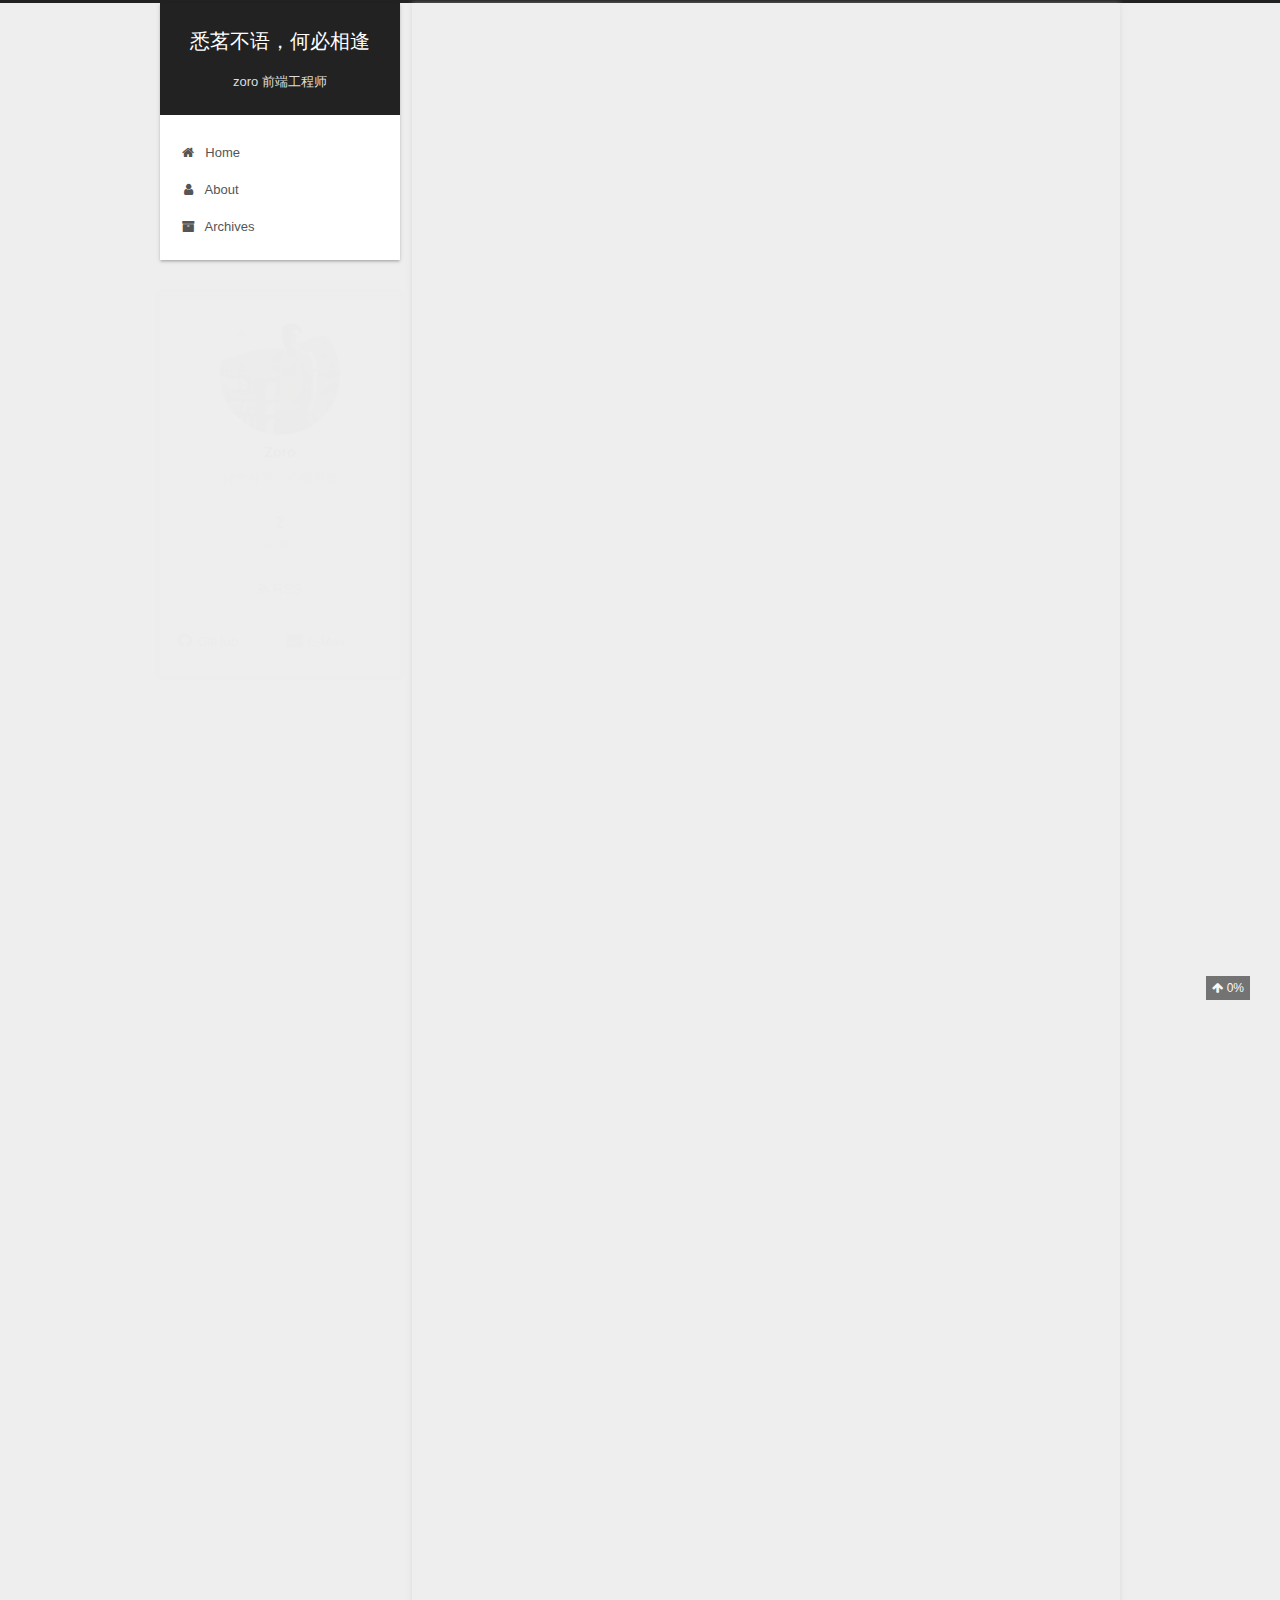
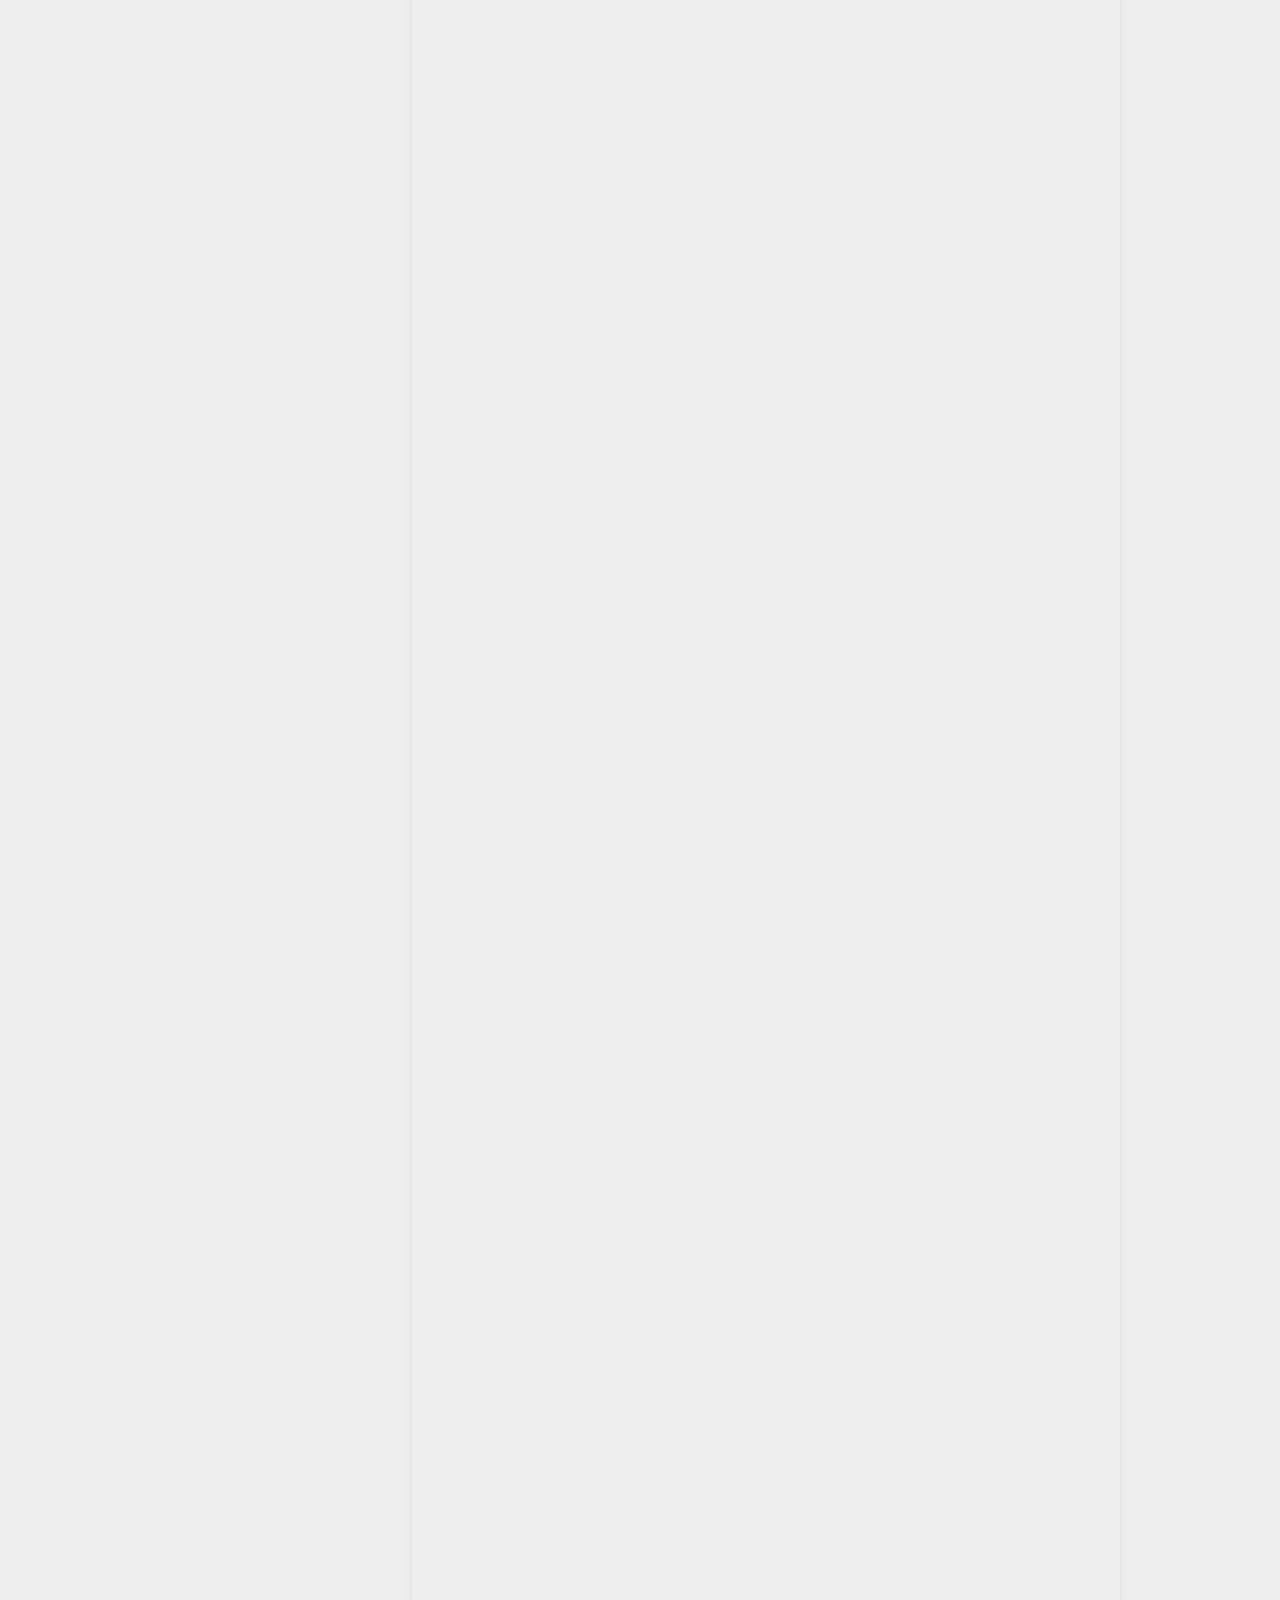
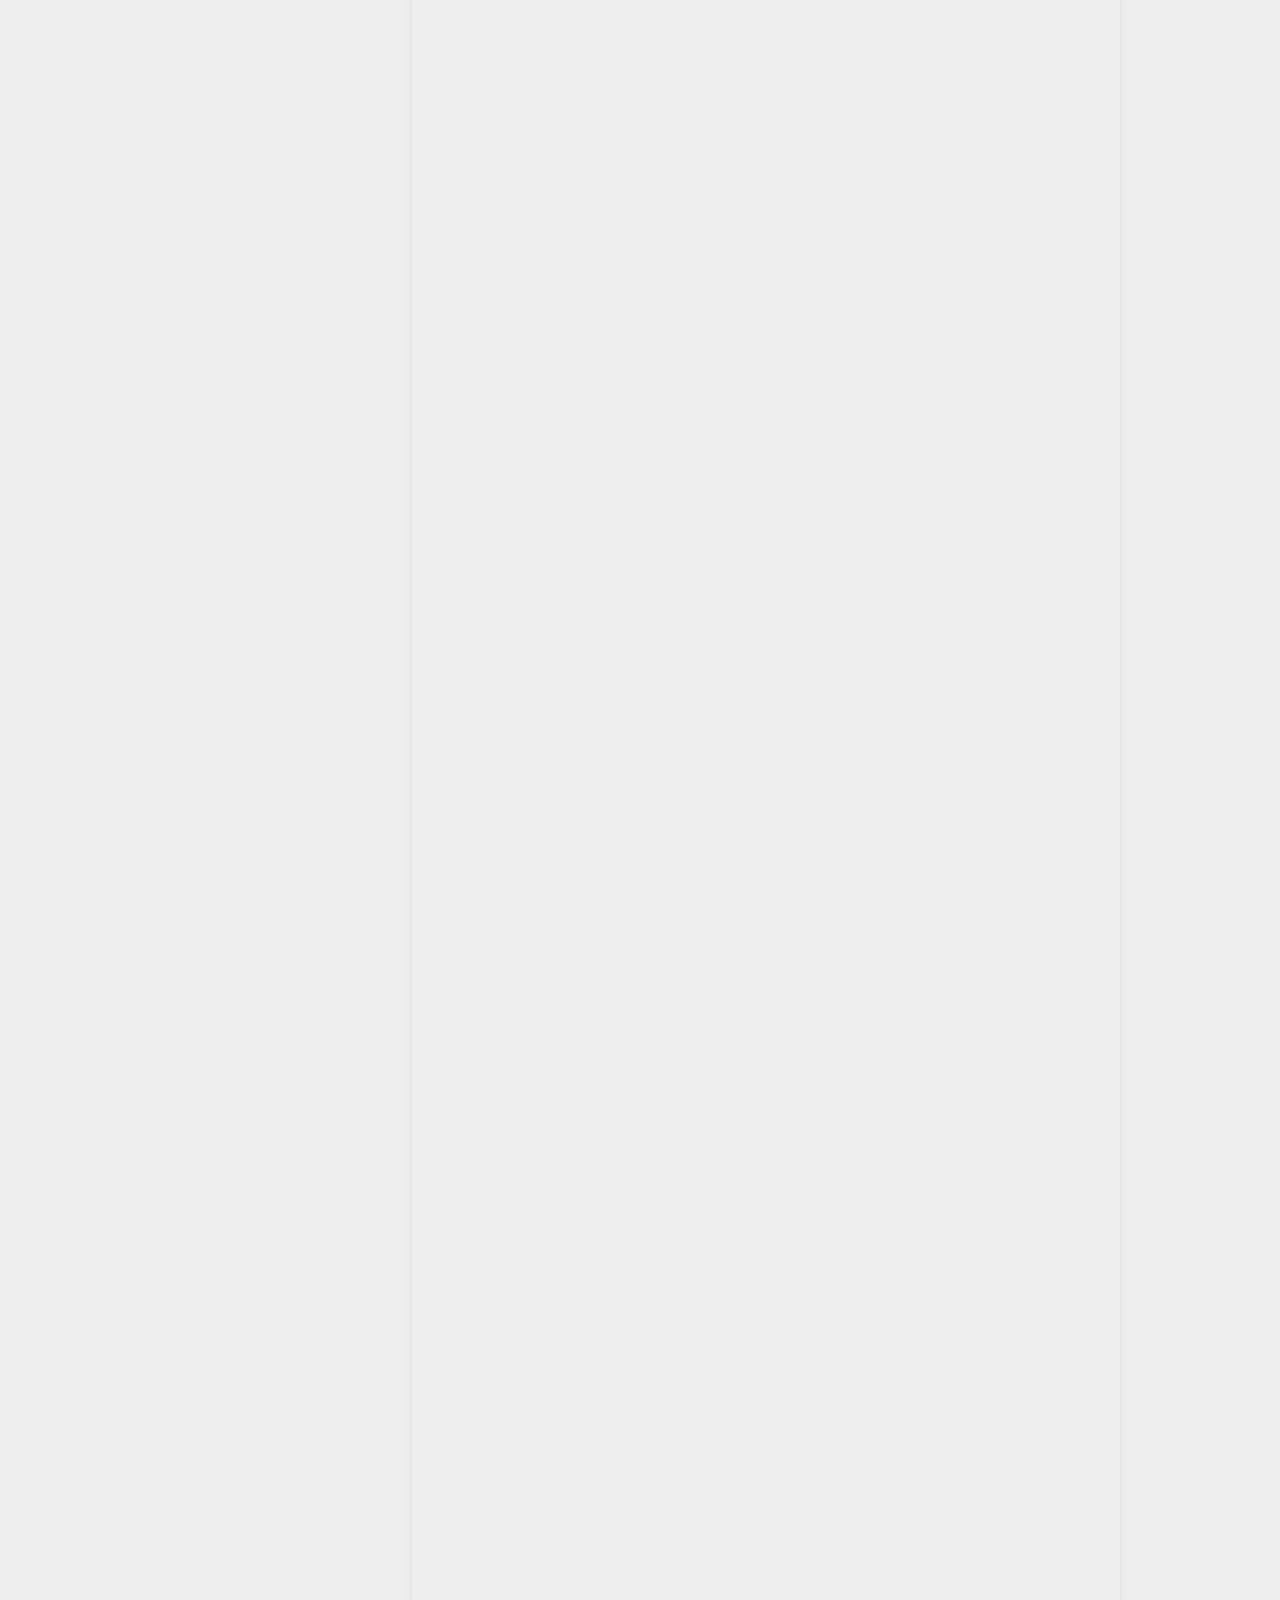
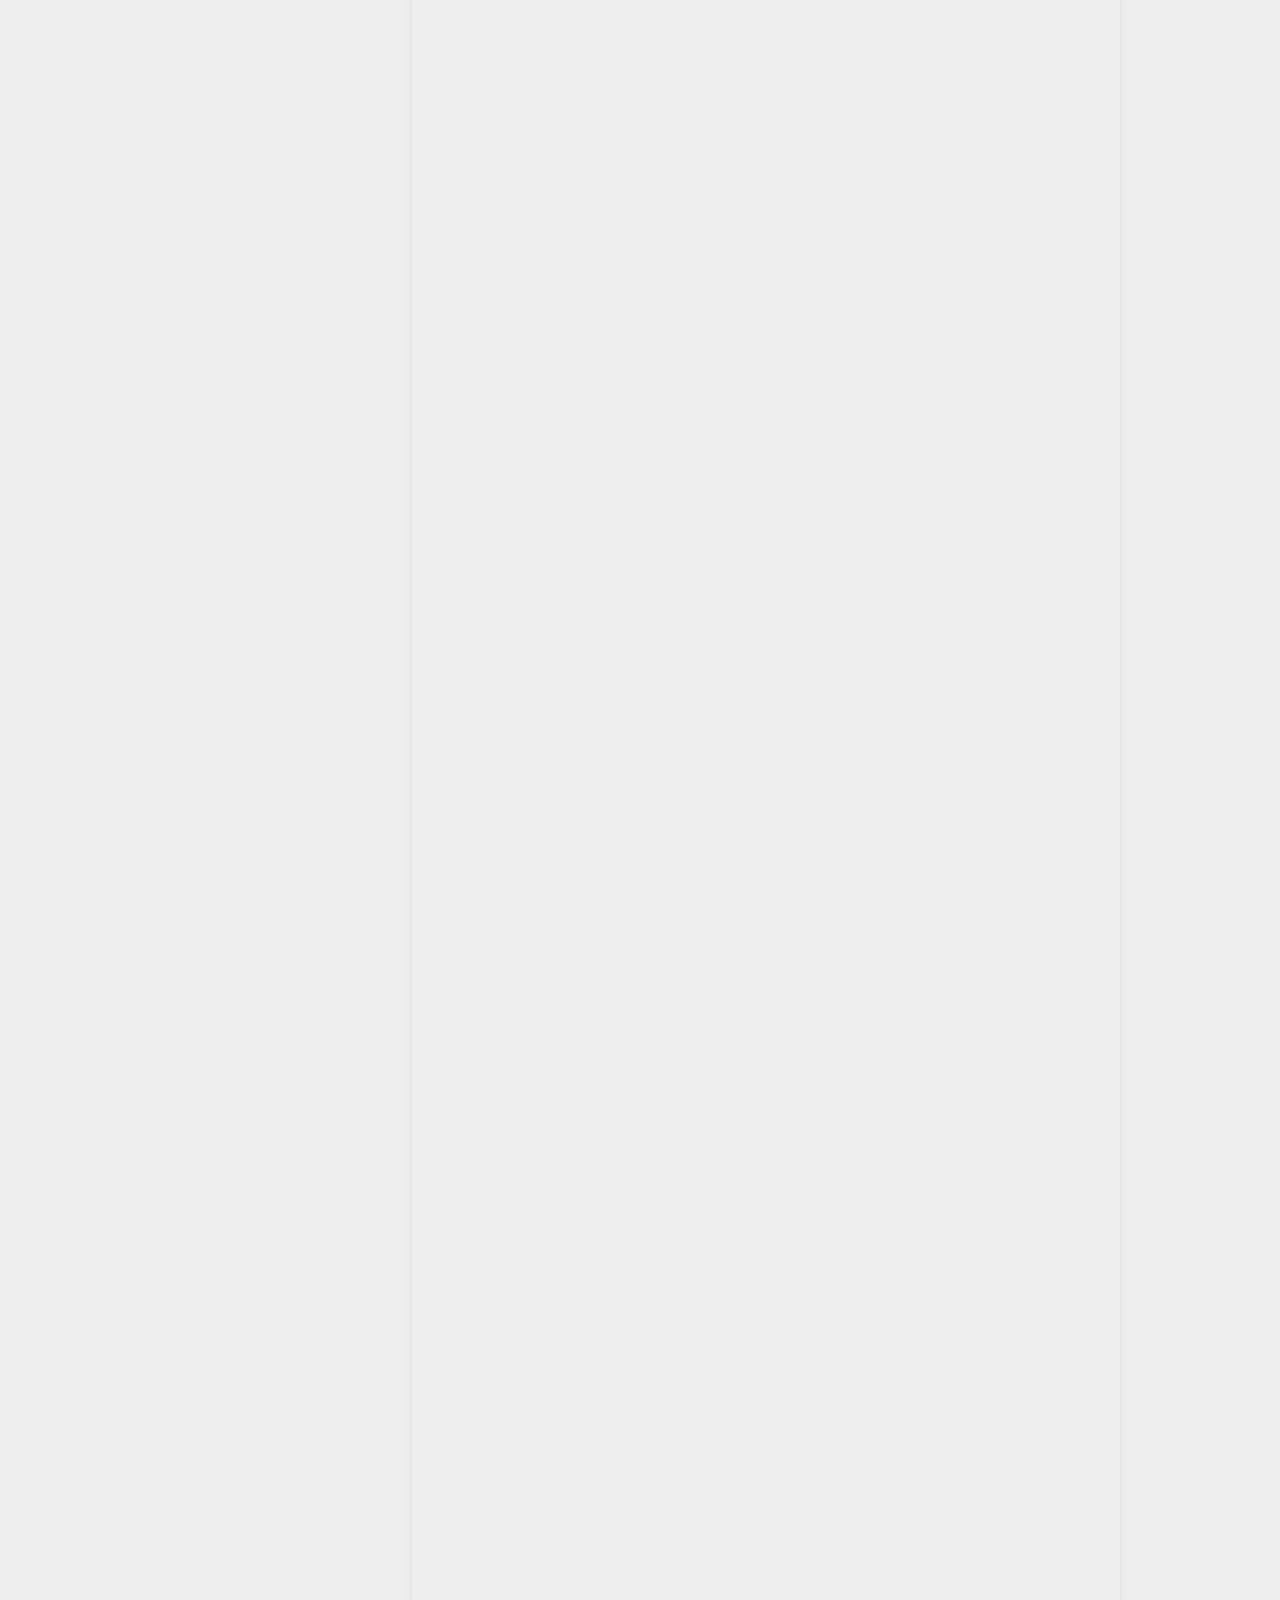
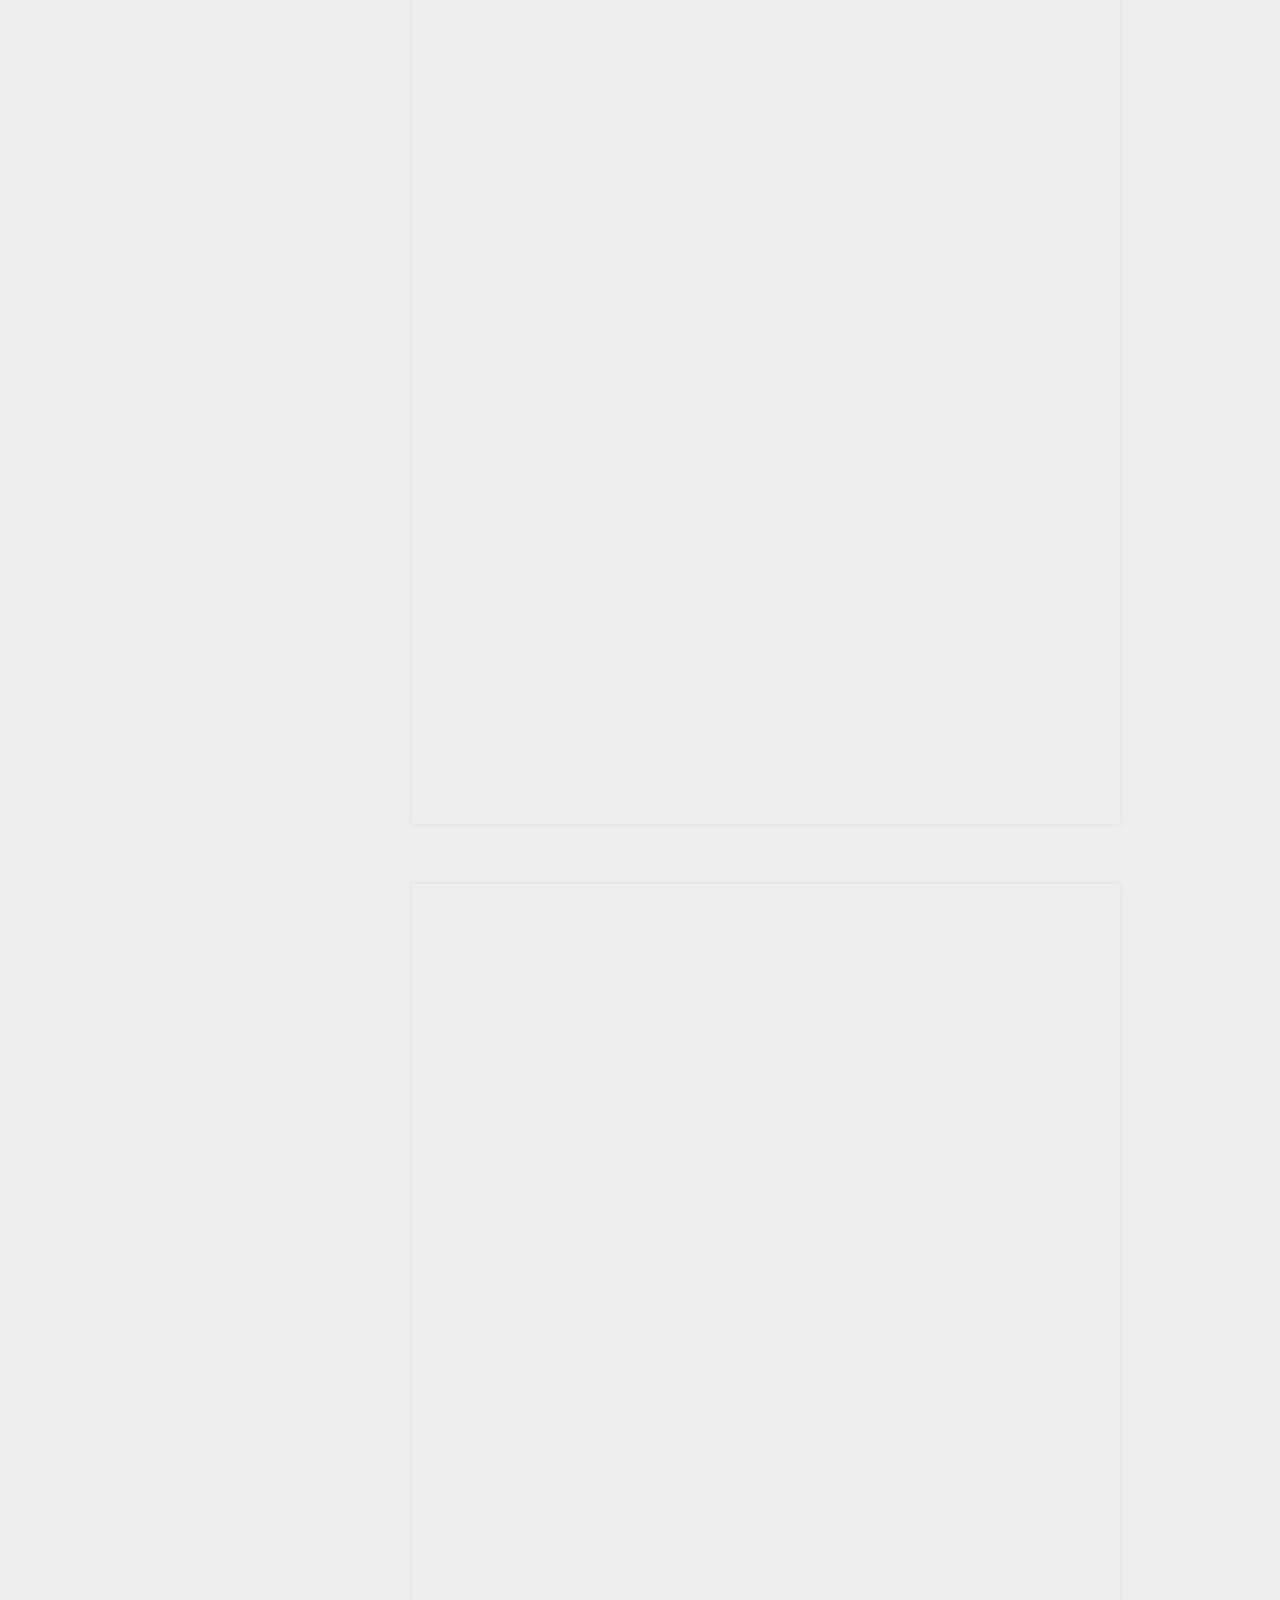
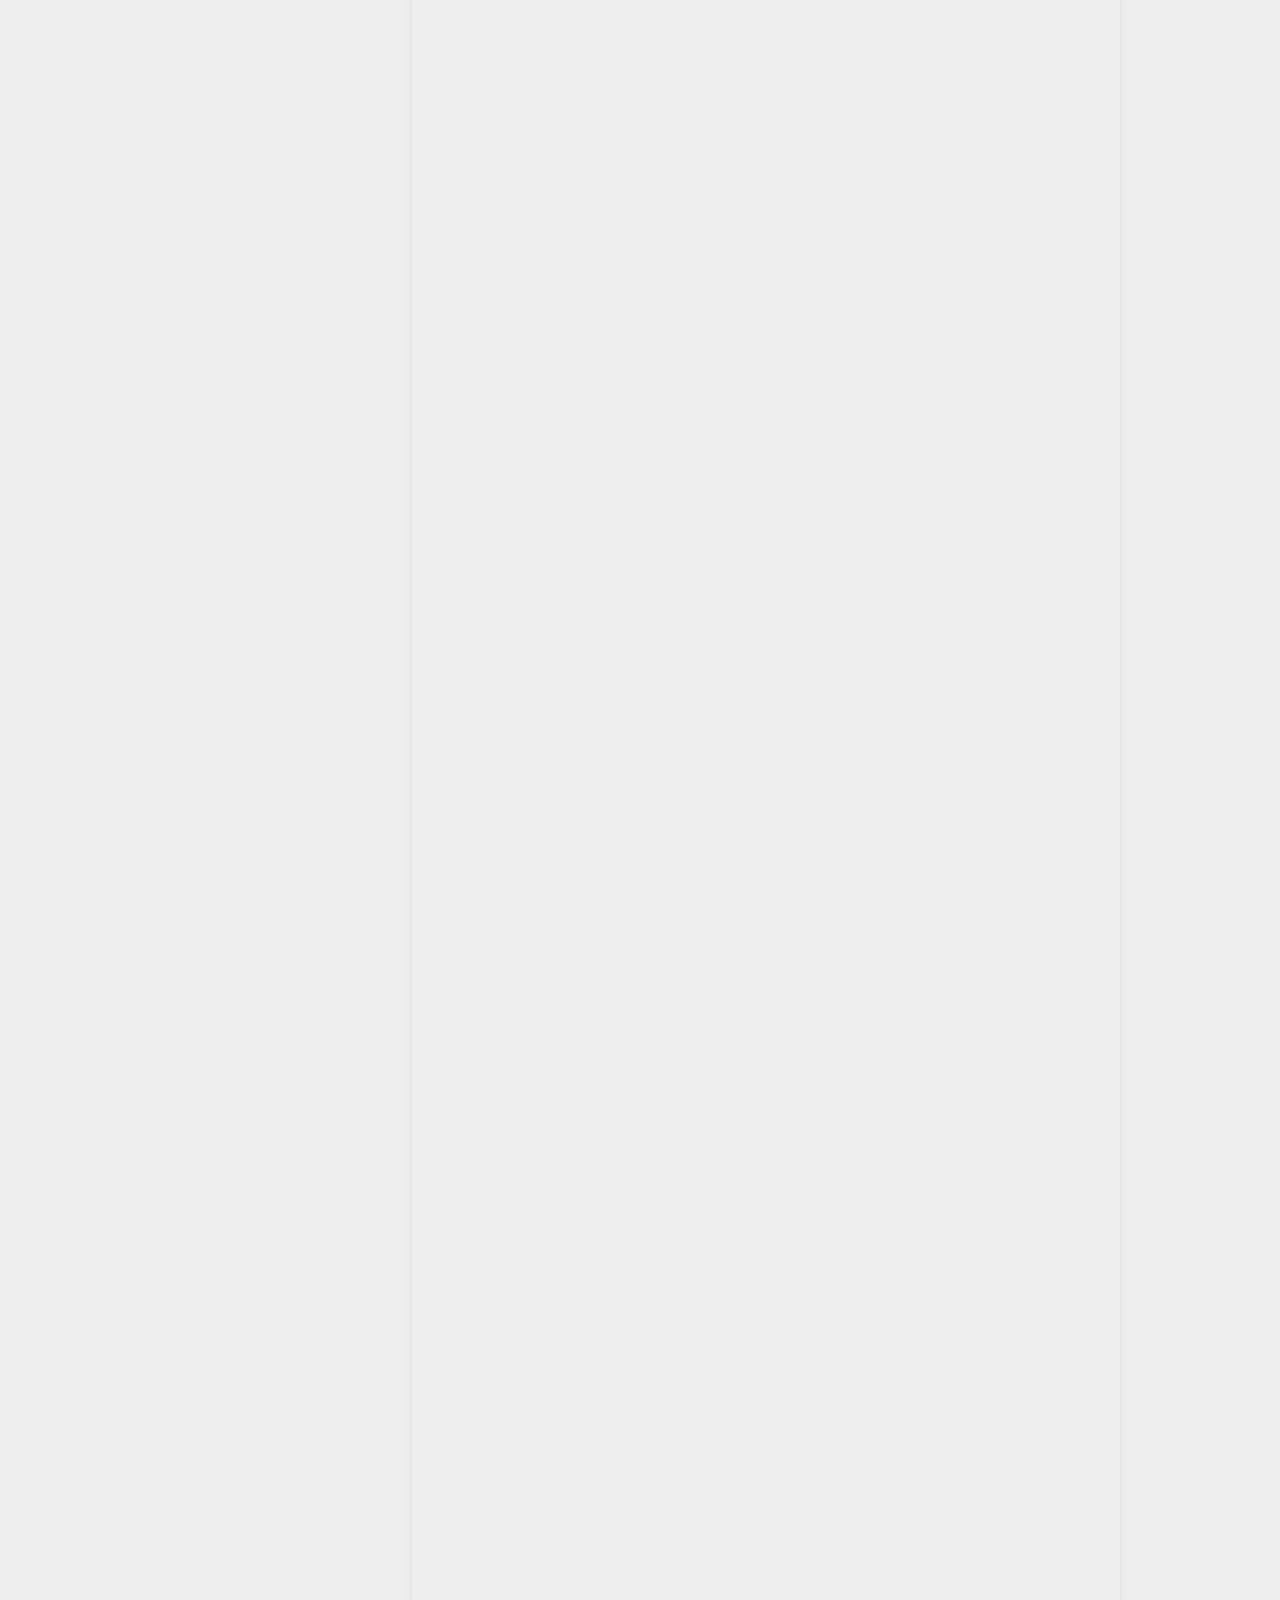
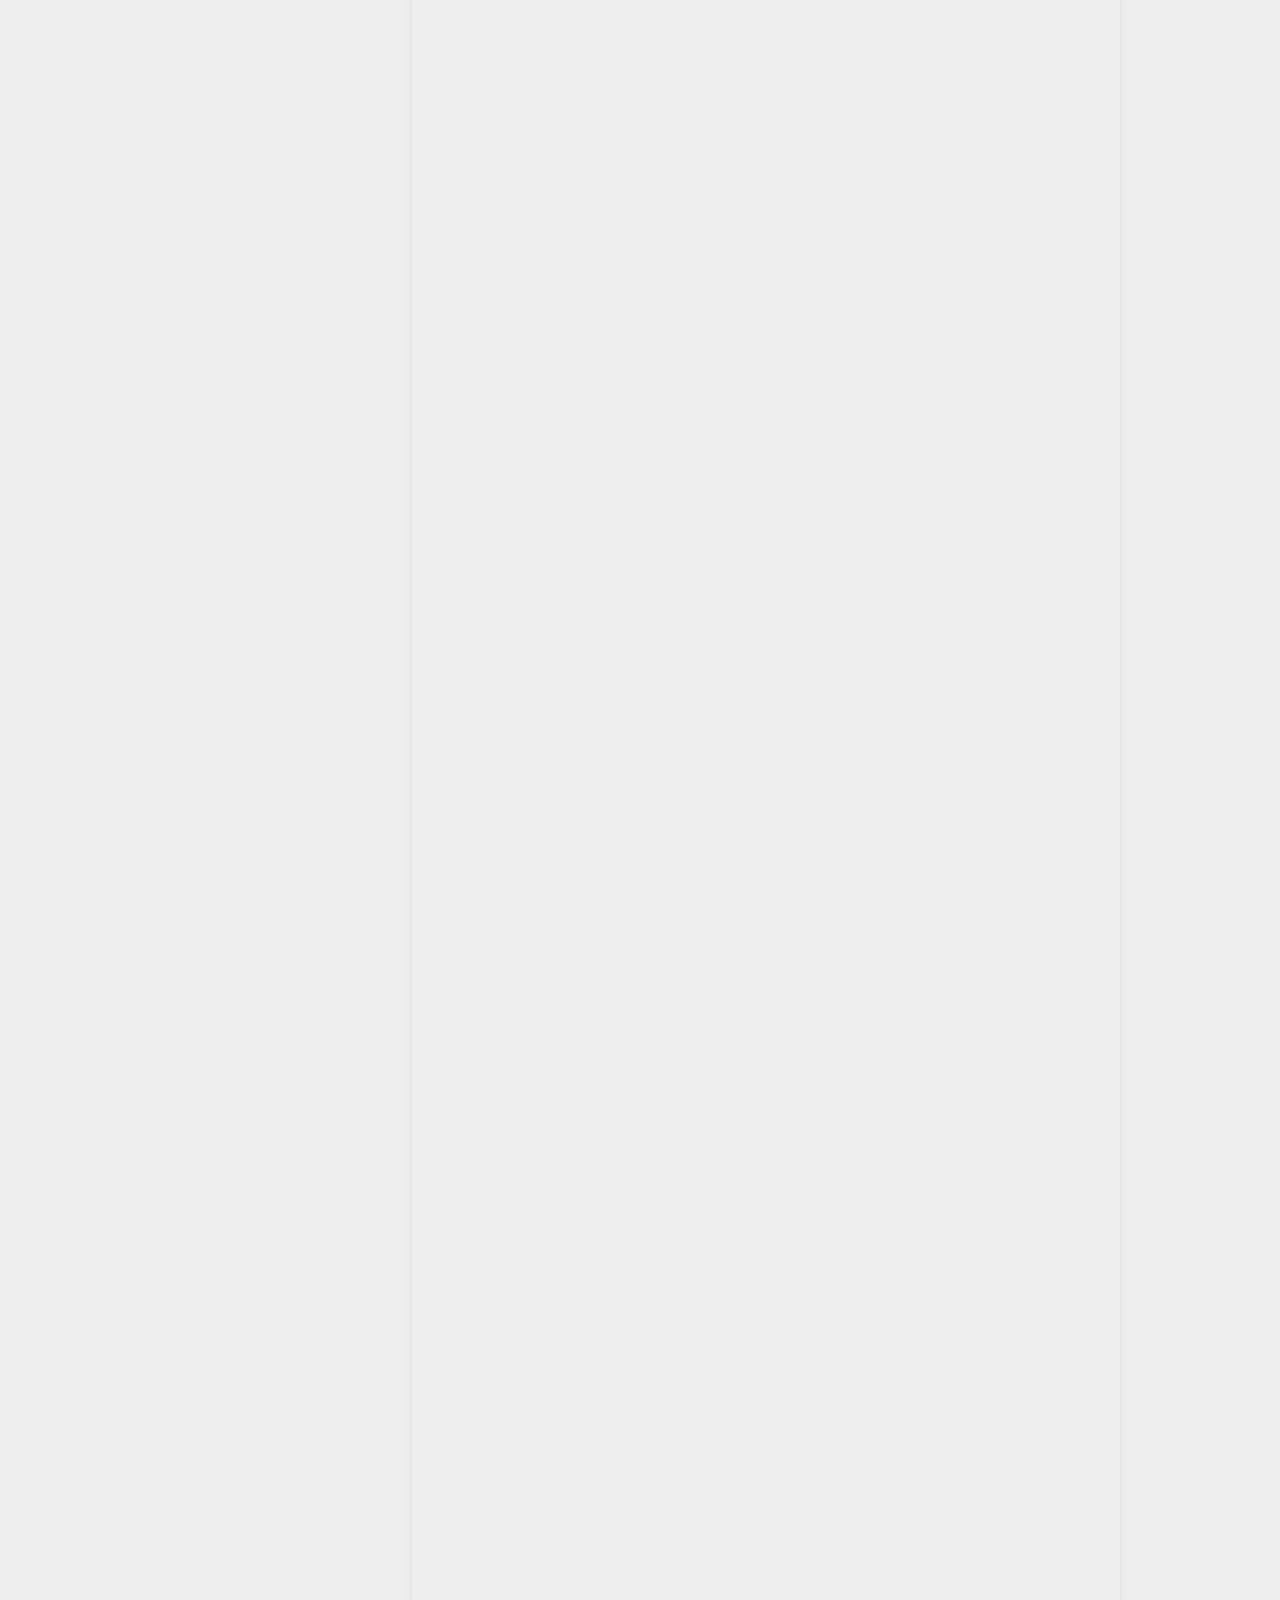
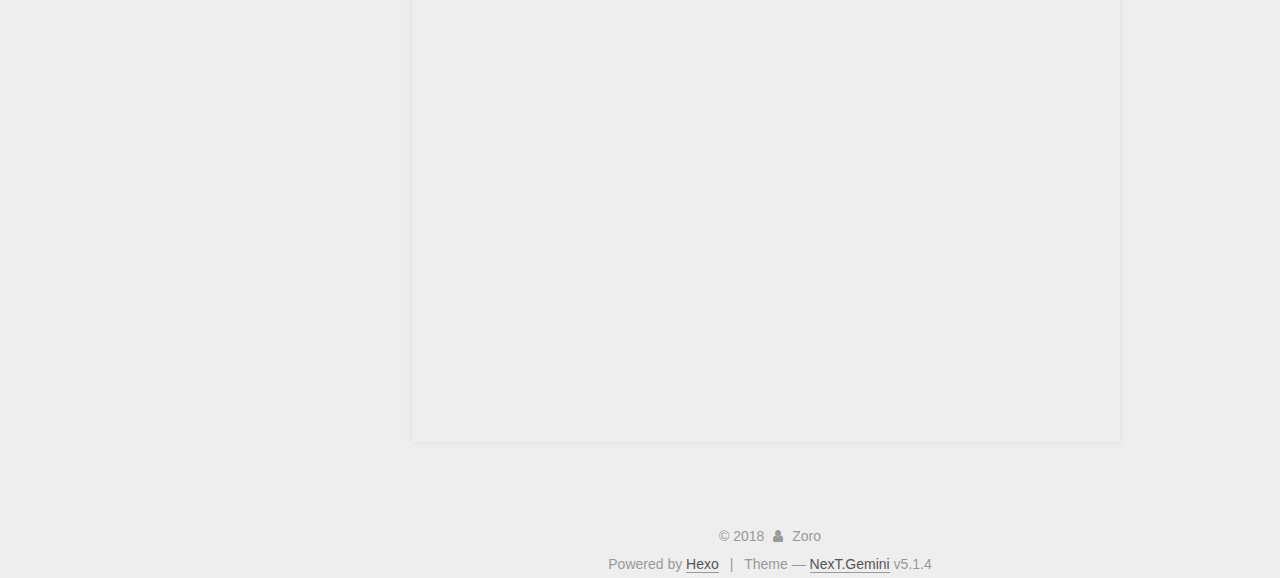
<file: index.html>
<!DOCTYPE html>



  


<html class="theme-next gemini use-motion" lang="">
<head><meta name="generator" content="Hexo 3.8.0">
  <meta charset="UTF-8">
<meta http-equiv="X-UA-Compatible" content="IE=edge">
<meta name="viewport" content="width=device-width, initial-scale=1, maximum-scale=1">
<meta name="theme-color" content="#222">









<meta http-equiv="Cache-Control" content="no-transform">
<meta http-equiv="Cache-Control" content="no-siteapp">
















  
  
  <link href="/lib/fancybox/source/jquery.fancybox.css?v=2.1.5" rel="stylesheet" type="text/css">







<link href="/lib/font-awesome/css/font-awesome.min.css?v=4.6.2" rel="stylesheet" type="text/css">

<link href="/css/main.css?v=5.1.4" rel="stylesheet" type="text/css">


  <link rel="apple-touch-icon" sizes="180x180" href="/images/apple-touch-icon-next.png?v=5.1.4">


  <link rel="icon" type="image/png" sizes="32x32" href="/images/favicon-32x32-next.png?v=5.1.4">


  <link rel="icon" type="image/png" sizes="16x16" href="/images/favicon-16x16-next.png?v=5.1.4">


  <link rel="mask-icon" href="/images/logo.svg?v=5.1.4" color="#222">





  <meta name="keywords" content="Hexo, NexT">





  <link rel="alternate" href="/atom.xml" title="悉茗不语，何必相逢" type="application/atom+xml">






<meta name="description" content="技术分享、心情日常">
<meta property="og:type" content="website">
<meta property="og:title" content="悉茗不语，何必相逢">
<meta property="og:url" content="http://blog.zoulei.com.cn/index.html">
<meta property="og:site_name" content="悉茗不语，何必相逢">
<meta property="og:description" content="技术分享、心情日常">
<meta property="og:locale" content="default">
<meta name="twitter:card" content="summary">
<meta name="twitter:title" content="悉茗不语，何必相逢">
<meta name="twitter:description" content="技术分享、心情日常">



<script type="text/javascript" id="hexo.configurations">
  var NexT = window.NexT || {};
  var CONFIG = {
    root: '/',
    scheme: 'Gemini',
    version: '5.1.4',
    sidebar: {"position":"left","display":"post","offset":12,"b2t":false,"scrollpercent":true,"onmobile":false},
    fancybox: true,
    tabs: true,
    motion: {"enable":true,"async":false,"transition":{"post_block":"fadeIn","post_header":"slideDownIn","post_body":"slideDownIn","coll_header":"slideLeftIn","sidebar":"slideUpIn"}},
    duoshuo: {
      userId: '0',
      author: 'Author'
    },
    algolia: {
      applicationID: '',
      apiKey: '',
      indexName: '',
      hits: {"per_page":10},
      labels: {"input_placeholder":"Search for Posts","hits_empty":"We didn't find any results for the search: ${query}","hits_stats":"${hits} results found in ${time} ms"}
    }
  };
</script>



  <link rel="canonical" href="http://blog.zoulei.com.cn/">





  <title>悉茗不语，何必相逢</title>
  








</head>

<body itemscope="" itemtype="http://schema.org/WebPage" lang="default">

  
  
    
  

  <div class="container sidebar-position-left 
  page-home">
    <div class="headband"></div>

    <header id="header" class="header" itemscope="" itemtype="http://schema.org/WPHeader">
      <div class="header-inner"><div class="site-brand-wrapper">
  <div class="site-meta ">
    

    <div class="custom-logo-site-title">
      <a href="/" class="brand" rel="start">
        <span class="logo-line-before"><i></i></span>
        <span class="site-title">悉茗不语，何必相逢</span>
        <span class="logo-line-after"><i></i></span>
      </a>
    </div>
      
        <p class="site-subtitle">zoro 前端工程师</p>
      
  </div>

  <div class="site-nav-toggle">
    <button>
      <span class="btn-bar"></span>
      <span class="btn-bar"></span>
      <span class="btn-bar"></span>
    </button>
  </div>
</div>

<nav class="site-nav">
  

  
    <ul id="menu" class="menu">
      
        
        <li class="menu-item menu-item-home">
          <a href="/" rel="section">
            
              <i class="menu-item-icon fa fa-fw fa-home"></i> <br>
            
            Home
          </a>
        </li>
      
        
        <li class="menu-item menu-item-about">
          <a href="/about/" rel="section">
            
              <i class="menu-item-icon fa fa-fw fa-user"></i> <br>
            
            About
          </a>
        </li>
      
        
        <li class="menu-item menu-item-archives">
          <a href="/archives/" rel="section">
            
              <i class="menu-item-icon fa fa-fw fa-archive"></i> <br>
            
            Archives
          </a>
        </li>
      

      
    </ul>
  

  
</nav>



 </div>
    </header>

    <main id="main" class="main">
      <div class="main-inner">
        <div class="content-wrap">
          <div id="content" class="content">
            
  <section id="posts" class="posts-expand">
    
      

  

  
  
  

  <article class="post post-type-normal" itemscope="" itemtype="http://schema.org/Article">
  
  
  
  <div class="post-block">
    <link itemprop="mainEntityOfPage" href="http://blog.zoulei.com.cn/2018/10/23/给姜雪的培训讲义/">

    <span hidden itemprop="author" itemscope="" itemtype="http://schema.org/Person">
      <meta itemprop="name" content="Zoro">
      <meta itemprop="description" content="">
      <meta itemprop="image" content="/images/avatar.jpeg">
    </span>

    <span hidden itemprop="publisher" itemscope="" itemtype="http://schema.org/Organization">
      <meta itemprop="name" content="悉茗不语，何必相逢">
    </span>

    
      <header class="post-header">

        
        
          <h1 class="post-title" itemprop="name headline">
                
                <a class="post-title-link" href="/2018/10/23/给姜雪的培训讲义/" itemprop="url">给姜雪的培训讲义</a></h1>
        

        <div class="post-meta">
          <span class="post-time">
            
              <span class="post-meta-item-icon">
                <i class="fa fa-calendar-o"></i>
              </span>
              
                <span class="post-meta-item-text">Posted on</span>
              
              <time title="Post created" itemprop="dateCreated datePublished" datetime="2018-10-23T22:25:11+08:00">
                2018-10-23
              </time>
            

            

            
          </span>

          

          
            
          

          
          

          

          

          

        </div>
      </header>
    

    
    
    
    <div class="post-body" itemprop="articleBody">

      
      

      
        
          
            <h1 id="前端工程师行业认知培训"><a href="#前端工程师行业认知培训" class="headerlink" title="前端工程师行业认知培训"></a>前端工程师行业认知培训</h1><h2 id="linux主机初识"><a href="#linux主机初识" class="headerlink" title="linux主机初识"></a>linux主机初识</h2><h3 id="利用ssh协议登录linux主机"><a href="#利用ssh协议登录linux主机" class="headerlink" title="利用ssh协议登录linux主机"></a>利用ssh协议登录linux主机</h3><figure class="highlight bash"><table><tr><td class="gutter"><pre><span class="line">1</span><br></pre></td><td class="code"><pre><span class="line">ssh jiangxue@zoulei.com.cn</span><br></pre></td></tr></table></figure>
<h3 id="利用scp命令上传代码到linux主机"><a href="#利用scp命令上传代码到linux主机" class="headerlink" title="利用scp命令上传代码到linux主机"></a>利用scp命令上传代码到linux主机</h3><figure class="highlight bash"><table><tr><td class="gutter"><pre><span class="line">1</span><br><span class="line">2</span><br></pre></td><td class="code"><pre><span class="line">tar czvf xue_demo.tar.gz ./xue_demo</span><br><span class="line">scp xue_demo.tar.gz jiangxue@zoulei.com.cn:/jiangxue</span><br></pre></td></tr></table></figure>
<h2 id="前后端交互"><a href="#前后端交互" class="headerlink" title="前后端交互"></a>前后端交互</h2><h3 id="express的使用"><a href="#express的使用" class="headerlink" title="express的使用"></a>express的使用</h3><h4 id="express是什么"><a href="#express是什么" class="headerlink" title="express是什么"></a>express是什么</h4><p> 利用express搭建mock服务</p>
<figure class="highlight js"><table><tr><td class="gutter"><pre><span class="line">1</span><br><span class="line">2</span><br><span class="line">3</span><br><span class="line">4</span><br><span class="line">5</span><br><span class="line">6</span><br><span class="line">7</span><br><span class="line">8</span><br><span class="line">9</span><br><span class="line">10</span><br><span class="line">11</span><br><span class="line">12</span><br><span class="line">13</span><br><span class="line">14</span><br><span class="line">15</span><br><span class="line">16</span><br><span class="line">17</span><br><span class="line">18</span><br><span class="line">19</span><br><span class="line">20</span><br><span class="line">21</span><br><span class="line">22</span><br><span class="line">23</span><br><span class="line">24</span><br><span class="line">25</span><br><span class="line">26</span><br><span class="line">27</span><br></pre></td><td class="code"><pre><span class="line"><span class="keyword">var</span> express = <span class="built_in">require</span>(<span class="string">'express'</span>);</span><br><span class="line"><span class="keyword">var</span> body_parser = <span class="built_in">require</span>(<span class="string">'body-parser'</span>);</span><br><span class="line"><span class="keyword">var</span> app = express();</span><br><span class="line"><span class="keyword">var</span> mockApi = <span class="built_in">require</span>(<span class="string">'./mock.js'</span>);</span><br><span class="line"></span><br><span class="line">app.set(<span class="string">'port'</span>, process.env.PORT || <span class="number">3001</span>);</span><br><span class="line">app.use(body_parser.urlencoded(&#123;</span><br><span class="line">    extended: <span class="literal">false</span></span><br><span class="line">&#125;));</span><br><span class="line">app.use(body_parser.json());</span><br><span class="line"></span><br><span class="line">app.listen(app.get(<span class="string">'port'</span>), <span class="function"><span class="keyword">function</span>(<span class="params"></span>) </span>&#123;</span><br><span class="line">    <span class="built_in">console</span>.log(<span class="string">'http server started at http://localhost:'</span> + app.get(<span class="string">'port'</span>));</span><br><span class="line">&#125;);</span><br><span class="line"></span><br><span class="line"><span class="keyword">for</span> (<span class="keyword">const</span> api <span class="keyword">in</span> mockApi) &#123;</span><br><span class="line">  <span class="keyword">const</span> [method, url] = parseAPI(api);</span><br><span class="line">  app[method](url, mockApi[api]);</span><br><span class="line">&#125;</span><br><span class="line"></span><br><span class="line"><span class="function"><span class="keyword">function</span> <span class="title">parseAPI</span>(<span class="params">api</span>) </span>&#123;</span><br><span class="line">  <span class="keyword">const</span> splited = api.trim().replace(<span class="regexp">/\s+/g</span>, <span class="string">" "</span>).split(<span class="string">" "</span>);</span><br><span class="line">  <span class="keyword">if</span> (splited.length === <span class="number">1</span>)&#123;</span><br><span class="line">    <span class="keyword">return</span> [<span class="string">'get'</span>, splited[<span class="number">0</span>]];</span><br><span class="line">  &#125;</span><br><span class="line">  <span class="keyword">return</span> [splited[<span class="number">0</span>].toLowerCase(), splited[<span class="number">1</span>]];</span><br><span class="line">&#125;</span><br></pre></td></tr></table></figure>
<h4 id="express-demo作业"><a href="#express-demo作业" class="headerlink" title="express demo作业"></a>express demo作业</h4><p>demo</p>
<figure class="highlight js"><table><tr><td class="gutter"><pre><span class="line">1</span><br><span class="line">2</span><br><span class="line">3</span><br><span class="line">4</span><br><span class="line">5</span><br><span class="line">6</span><br><span class="line">7</span><br><span class="line">8</span><br><span class="line">9</span><br><span class="line">10</span><br><span class="line">11</span><br><span class="line">12</span><br><span class="line">13</span><br><span class="line">14</span><br><span class="line">15</span><br><span class="line">16</span><br><span class="line">17</span><br><span class="line">18</span><br><span class="line">19</span><br><span class="line">20</span><br><span class="line">21</span><br><span class="line">22</span><br><span class="line">23</span><br><span class="line">24</span><br><span class="line">25</span><br><span class="line">26</span><br><span class="line">27</span><br><span class="line">28</span><br><span class="line">29</span><br><span class="line">30</span><br><span class="line">31</span><br><span class="line">32</span><br><span class="line">33</span><br><span class="line">34</span><br><span class="line">35</span><br><span class="line">36</span><br><span class="line">37</span><br><span class="line">38</span><br><span class="line">39</span><br><span class="line">40</span><br><span class="line">41</span><br></pre></td><td class="code"><pre><span class="line"><span class="keyword">var</span> createError = <span class="built_in">require</span>(<span class="string">'http-errors'</span>);</span><br><span class="line"><span class="keyword">var</span> express = <span class="built_in">require</span>(<span class="string">'express'</span>);</span><br><span class="line"><span class="keyword">var</span> path = <span class="built_in">require</span>(<span class="string">'path'</span>);</span><br><span class="line"><span class="keyword">var</span> cookieParser = <span class="built_in">require</span>(<span class="string">'cookie-parser'</span>);</span><br><span class="line"><span class="keyword">var</span> logger = <span class="built_in">require</span>(<span class="string">'morgan'</span>);</span><br><span class="line"></span><br><span class="line"><span class="keyword">var</span> indexRouter = <span class="built_in">require</span>(<span class="string">'./routes/index'</span>);</span><br><span class="line"><span class="keyword">var</span> usersRouter = <span class="built_in">require</span>(<span class="string">'./routes/users'</span>);</span><br><span class="line"></span><br><span class="line"><span class="keyword">var</span> app = express();</span><br><span class="line"></span><br><span class="line"><span class="comment">// view engine setup</span></span><br><span class="line">app.set(<span class="string">'views'</span>, path.join(__dirname, <span class="string">'views'</span>));</span><br><span class="line">app.set(<span class="string">'view engine'</span>, <span class="string">'jade'</span>);</span><br><span class="line"></span><br><span class="line">app.use(logger(<span class="string">'dev'</span>));</span><br><span class="line">app.use(express.json());</span><br><span class="line">app.use(express.urlencoded(&#123; <span class="attr">extended</span>: <span class="literal">false</span> &#125;));</span><br><span class="line">app.use(cookieParser());</span><br><span class="line">app.use(express.static(path.join(__dirname, <span class="string">'public'</span>)));</span><br><span class="line"></span><br><span class="line">app.use(<span class="string">'/'</span>, indexRouter);</span><br><span class="line">app.use(<span class="string">'/users'</span>, usersRouter);</span><br><span class="line"></span><br><span class="line"><span class="comment">// catch 404 and forward to error handler</span></span><br><span class="line">app.use(<span class="function"><span class="keyword">function</span>(<span class="params">req, res, next</span>) </span>&#123;</span><br><span class="line">  next(createError(<span class="number">404</span>));</span><br><span class="line">&#125;);</span><br><span class="line"></span><br><span class="line"><span class="comment">// error handler</span></span><br><span class="line">app.use(<span class="function"><span class="keyword">function</span>(<span class="params">err, req, res, next</span>) </span>&#123;</span><br><span class="line">  <span class="comment">// set locals, only providing error in development</span></span><br><span class="line">  res.locals.message = err.message;</span><br><span class="line">  res.locals.error = req.app.get(<span class="string">'env'</span>) === <span class="string">'development'</span> ? err : &#123;&#125;;</span><br><span class="line"></span><br><span class="line">  <span class="comment">// render the error page</span></span><br><span class="line">  res.status(err.status || <span class="number">500</span>);</span><br><span class="line">  res.render(<span class="string">'error'</span>);</span><br><span class="line">&#125;);</span><br><span class="line"></span><br><span class="line"><span class="built_in">module</span>.exports = app;</span><br></pre></td></tr></table></figure>
<h4 id="express响应网络请求"><a href="#express响应网络请求" class="headerlink" title="express响应网络请求"></a>express响应网络请求</h4><ol>
<li>从浏览器输入url，到服务端响应请求，经历哪些环节</li>
<li>dns服务器是如何工作的</li>
<li>什么是httpCode，404、502、401等httpCode分别代表什么意思</li>
<li>POST和GET请求有什么区别</li>
<li>express响应网络请求</li>
</ol>
<h3 id="前端项目部署"><a href="#前端项目部署" class="headerlink" title="前端项目部署"></a>前端项目部署</h3><h4 id="nginx是什么"><a href="#nginx是什么" class="headerlink" title="nginx是什么"></a>nginx是什么</h4><figure class="highlight nginx"><table><tr><td class="gutter"><pre><span class="line">1</span><br><span class="line">2</span><br><span class="line">3</span><br><span class="line">4</span><br><span class="line">5</span><br><span class="line">6</span><br><span class="line">7</span><br><span class="line">8</span><br><span class="line">9</span><br><span class="line">10</span><br><span class="line">11</span><br><span class="line">12</span><br><span class="line">13</span><br><span class="line">14</span><br><span class="line">15</span><br><span class="line">16</span><br><span class="line">17</span><br><span class="line">18</span><br><span class="line">19</span><br><span class="line">20</span><br><span class="line">21</span><br><span class="line">22</span><br><span class="line">23</span><br><span class="line">24</span><br><span class="line">25</span><br><span class="line">26</span><br><span class="line">27</span><br><span class="line">28</span><br><span class="line">29</span><br><span class="line">30</span><br><span class="line">31</span><br><span class="line">32</span><br><span class="line">33</span><br><span class="line">34</span><br><span class="line">35</span><br><span class="line">36</span><br><span class="line">37</span><br><span class="line">38</span><br><span class="line">39</span><br><span class="line">40</span><br><span class="line">41</span><br><span class="line">42</span><br><span class="line">43</span><br><span class="line">44</span><br><span class="line">45</span><br><span class="line">46</span><br><span class="line">47</span><br><span class="line">48</span><br><span class="line">49</span><br><span class="line">50</span><br><span class="line">51</span><br><span class="line">52</span><br><span class="line">53</span><br><span class="line">54</span><br><span class="line">55</span><br><span class="line">56</span><br><span class="line">57</span><br><span class="line">58</span><br><span class="line">59</span><br><span class="line">60</span><br><span class="line">61</span><br><span class="line">62</span><br><span class="line">63</span><br><span class="line">64</span><br><span class="line">65</span><br><span class="line">66</span><br><span class="line">67</span><br><span class="line">68</span><br><span class="line">69</span><br><span class="line">70</span><br><span class="line">71</span><br><span class="line">72</span><br><span class="line">73</span><br></pre></td><td class="code"><pre><span class="line"><span class="attribute">user</span> root;</span><br><span class="line"><span class="attribute">worker_processes</span> auto;</span><br><span class="line"><span class="attribute">error_log</span> /var/log/nginx/error.log;</span><br><span class="line"><span class="attribute">pid</span> /run/nginx.pid;</span><br><span class="line"></span><br><span class="line"><span class="comment"># Load dynamic modules. See /usr/share/nginx/README.dynamic.</span></span><br><span class="line"><span class="attribute">include</span> /usr/share/nginx/modules/<span class="regexp">*.conf</span>;</span><br><span class="line"></span><br><span class="line"><span class="section">events</span> &#123;</span><br><span class="line">    <span class="attribute">worker_connections</span> <span class="number">1024</span>;</span><br><span class="line">&#125;</span><br><span class="line"></span><br><span class="line"><span class="section">http</span> &#123;</span><br><span class="line">    <span class="attribute">log_format</span>  main  <span class="string">'<span class="variable">$remote_addr</span> - <span class="variable">$remote_user</span> [<span class="variable">$time_local</span>] "<span class="variable">$request</span>" '</span></span><br><span class="line">                      <span class="string">'<span class="variable">$status</span> <span class="variable">$body_bytes_sent</span> "<span class="variable">$http_referer</span>" '</span></span><br><span class="line">                      <span class="string">'"<span class="variable">$http_user_agent</span>" "<span class="variable">$http_x_forwarded_for</span>"'</span>;</span><br><span class="line"></span><br><span class="line">    <span class="attribute">access_log</span>  /var/log/nginx/access.log  main;</span><br><span class="line"></span><br><span class="line">    <span class="attribute">sendfile</span>            <span class="literal">on</span>;</span><br><span class="line">    <span class="attribute">tcp_nopush</span>          <span class="literal">on</span>;</span><br><span class="line">    <span class="attribute">tcp_nodelay</span>         <span class="literal">on</span>;</span><br><span class="line">    <span class="attribute">keepalive_timeout</span>   <span class="number">65</span>;</span><br><span class="line">    <span class="attribute">types_hash_max_size</span> <span class="number">2048</span>;</span><br><span class="line"></span><br><span class="line">    <span class="attribute">include</span>             /etc/nginx/mime.types;</span><br><span class="line">    <span class="attribute">default_type</span>        application/octet-stream;</span><br><span class="line"></span><br><span class="line">    <span class="comment"># Load modular configuration files from the /etc/nginx/conf.d directory.</span></span><br><span class="line">    <span class="comment"># See http://nginx.org/en/docs/ngx_core_module.html#include</span></span><br><span class="line">    <span class="comment"># for more information.</span></span><br><span class="line">    <span class="attribute">include</span> /etc/nginx/conf.d/<span class="regexp">*.conf</span>;</span><br><span class="line">    <span class="attribute">include</span> /zoro/vhost/domain.conf;</span><br><span class="line">    <span class="attribute">include</span> /jiangxue/vhost/<span class="regexp">*.conf</span>;</span><br><span class="line"></span><br><span class="line">    <span class="section">server</span> &#123;</span><br><span class="line">        <span class="attribute">listen</span>       <span class="number">80</span> default_server;</span><br><span class="line">        <span class="attribute">listen</span>       [::]:<span class="number">80</span> default_server;</span><br><span class="line">        <span class="attribute">server_name</span>  _;</span><br><span class="line">        <span class="attribute">root</span>         /usr/share/nginx/html;</span><br><span class="line"></span><br><span class="line">        <span class="comment"># Load configuration files for the default server block.</span></span><br><span class="line">        <span class="attribute">include</span> /etc/nginx/default.d/<span class="regexp">*.conf</span>;</span><br><span class="line"></span><br><span class="line">        <span class="attribute">error_page</span> <span class="number">404</span> /<span class="number">404</span>.html;</span><br><span class="line">            <span class="attribute">location</span> = /40x.html &#123;</span><br><span class="line">        &#125;</span><br><span class="line"></span><br><span class="line">        <span class="attribute">error_page</span> <span class="number">500</span> <span class="number">502</span> <span class="number">503</span> <span class="number">504</span> /50x.html;</span><br><span class="line">            <span class="attribute">location</span> = /50x.html &#123;</span><br><span class="line">        &#125;</span><br><span class="line">    &#125;</span><br><span class="line"></span><br><span class="line"><span class="comment"># Settings for a TLS enabled server.</span></span><br><span class="line"></span><br><span class="line">    <span class="section">server</span> &#123;</span><br><span class="line">		<span class="attribute">listen</span>       <span class="number">443</span>;</span><br><span class="line">		<span class="attribute">ssl</span>          <span class="literal">on</span>;</span><br><span class="line">		<span class="attribute">server_name</span>  zoulei.com.cn;</span><br><span class="line"></span><br><span class="line">		<span class="attribute">ssl_certificate</span>              /etc/nginx/cert/<span class="number">214608668050850</span>.pem;</span><br><span class="line">		<span class="attribute">ssl_certificate_key</span>          /etc/nginx/cert/<span class="number">214608668050850</span>.key;</span><br><span class="line">		<span class="attribute">ssl_session_timeout</span>          <span class="number">10m</span>;</span><br><span class="line">		<span class="attribute">ssl_ciphers</span>                  ECDHE-RSA-AES128-GCM-SHA256:ECDHE:ECDH:AES:HIGH:!NULL:!aNULL:!MD5:!ADH:!RC4;</span><br><span class="line">		<span class="attribute">ssl_protocols</span>                TLSv1 TLSv1.<span class="number">1</span> TLSv1.<span class="number">2</span>;</span><br><span class="line">		<span class="attribute">ssl_prefer_server_ciphers</span>    <span class="literal">on</span>;</span><br><span class="line"></span><br><span class="line">		<span class="attribute">location</span> / &#123;</span><br><span class="line">			<span class="attribute">proxy_pass</span>      http://zoulei.com.cn;</span><br><span class="line">		&#125;</span><br><span class="line">	&#125;</span><br><span class="line"></span><br><span class="line">&#125;</span><br></pre></td></tr></table></figure>
<h4 id="nginx的使用与配置"><a href="#nginx的使用与配置" class="headerlink" title="nginx的使用与配置"></a>nginx的使用与配置</h4><p><code>menus.conf</code></p>
<figure class="highlight nginx"><table><tr><td class="gutter"><pre><span class="line">1</span><br><span class="line">2</span><br><span class="line">3</span><br><span class="line">4</span><br><span class="line">5</span><br><span class="line">6</span><br><span class="line">7</span><br></pre></td><td class="code"><pre><span class="line"><span class="section">server</span> &#123;</span><br><span class="line">    <span class="attribute">listen</span> <span class="number">3333</span>;</span><br><span class="line">    <span class="attribute">server_name</span> localhost;</span><br><span class="line"></span><br><span class="line">    <span class="attribute">root</span> /jiangxue/demo/menus;</span><br><span class="line">    <span class="attribute">index</span> jiangxue.html;</span><br><span class="line">&#125;</span><br></pre></td></tr></table></figure>
<p><code>proxy.conf</code></p>
<figure class="highlight nginx"><table><tr><td class="gutter"><pre><span class="line">1</span><br><span class="line">2</span><br><span class="line">3</span><br><span class="line">4</span><br><span class="line">5</span><br><span class="line">6</span><br><span class="line">7</span><br><span class="line">8</span><br><span class="line">9</span><br><span class="line">10</span><br><span class="line">11</span><br><span class="line">12</span><br><span class="line">13</span><br><span class="line">14</span><br><span class="line">15</span><br><span class="line">16</span><br><span class="line">17</span><br></pre></td><td class="code"><pre><span class="line"><span class="section">server</span> &#123;</span><br><span class="line">    <span class="attribute">listen</span>  <span class="number">80</span>;</span><br><span class="line">    <span class="attribute">server_name</span>  jiangxue.zoulei.com.cn;</span><br><span class="line"></span><br><span class="line">    <span class="attribute">location</span> / &#123;</span><br><span class="line">        <span class="attribute">proxy_pass</span>  http://localhost:3333;</span><br><span class="line">    &#125;</span><br><span class="line">&#125;</span><br><span class="line"></span><br><span class="line"><span class="section">server</span> &#123;</span><br><span class="line">	<span class="attribute">listen</span> <span class="number">5000</span>;</span><br><span class="line">	<span class="attribute">server_name</span>  jiangxue.zoulei.com.cn;</span><br><span class="line"></span><br><span class="line">	<span class="attribute">location</span> / &#123;</span><br><span class="line">	<span class="attribute">proxy_pass</span>  http://localhost:9000;</span><br><span class="line">    &#125;</span><br><span class="line">&#125;</span><br></pre></td></tr></table></figure>
<h4 id="nginx部署前端项目实战"><a href="#nginx部署前端项目实战" class="headerlink" title="nginx部署前端项目实战"></a>nginx部署前端项目实战</h4><ul>
<li>构建</li>
</ul>
<figure class="highlight bash"><table><tr><td class="gutter"><pre><span class="line">1</span><br><span class="line">2</span><br></pre></td><td class="code"><pre><span class="line">yarn build</span><br><span class="line"><span class="comment"># npm run build</span></span><br></pre></td></tr></table></figure>
<ul>
<li>上传代码</li>
</ul>
<figure class="highlight bash"><table><tr><td class="gutter"><pre><span class="line">1</span><br></pre></td><td class="code"><pre><span class="line">scp demo.tar.gz jiangxue@zoulei.com.cn:/jiangxue/demo</span><br></pre></td></tr></table></figure>
<ul>
<li>配置nginx</li>
</ul>
<figure class="highlight nginx"><table><tr><td class="gutter"><pre><span class="line">1</span><br><span class="line">2</span><br><span class="line">3</span><br><span class="line">4</span><br><span class="line">5</span><br><span class="line">6</span><br><span class="line">7</span><br><span class="line">8</span><br><span class="line">9</span><br></pre></td><td class="code"><pre><span class="line"><span class="section">server</span> &#123;</span><br><span class="line">    <span class="attribute">listen</span>  <span class="number">80</span>;</span><br><span class="line">    <span class="attribute">server_name</span>  jiangxue.zoulei.com.cn;</span><br><span class="line"></span><br><span class="line">    <span class="attribute">location</span> / &#123;</span><br><span class="line">		<span class="attribute">root</span>    /jiangxue/demo/demo;</span><br><span class="line">		<span class="attribute">index</span>   index.html;</span><br><span class="line">    &#125;</span><br><span class="line">&#125;</span><br></pre></td></tr></table></figure>
<ul>
<li>重启nginx</li>
</ul>
<figure class="highlight bash"><table><tr><td class="gutter"><pre><span class="line">1</span><br></pre></td><td class="code"><pre><span class="line">sudo nginx -s reload</span><br></pre></td></tr></table></figure>
<h3 id="express项目部署"><a href="#express项目部署" class="headerlink" title="express项目部署"></a>express项目部署</h3><ul>
<li>什么是守护进程</li>
<li>有哪些工具可以后台守护node服务进程<ol>
<li>pm2</li>
<li>forever</li>
<li>…</li>
</ol>
</li>
</ul>
<h4 id="pm2-部署node服务"><a href="#pm2-部署node服务" class="headerlink" title="pm2 部署node服务"></a>pm2 部署node服务</h4><p><code>启动服务</code></p>
<figure class="highlight plain"><table><tr><td class="gutter"><pre><span class="line">1</span><br></pre></td><td class="code"><pre><span class="line">pm2 start app.js --name=xue_demo</span><br></pre></td></tr></table></figure>
<p><code>查看服务列表</code></p>
<figure class="highlight plain"><table><tr><td class="gutter"><pre><span class="line">1</span><br></pre></td><td class="code"><pre><span class="line">pm2 list</span><br></pre></td></tr></table></figure>
<p><code>重启/停止/删除服务</code></p>
<figure class="highlight plain"><table><tr><td class="gutter"><pre><span class="line">1</span><br><span class="line">2</span><br><span class="line">3</span><br></pre></td><td class="code"><pre><span class="line">pm2 restart xue_demo</span><br><span class="line">pm2 stop xue_demo</span><br><span class="line">pm2 delete xue_demo</span><br></pre></td></tr></table></figure>
<h3 id="git自动化部署"><a href="#git自动化部署" class="headerlink" title="git自动化部署"></a>git自动化部署</h3><ul>
<li>git上传代码与scp上传代码的区别</li>
<li>git自动化部署思路梳理</li>
<li>.git 路径包目录介绍</li>
</ul>
<h4 id="git创建远程仓库"><a href="#git创建远程仓库" class="headerlink" title="git创建远程仓库"></a>git创建远程仓库</h4><figure class="highlight bash"><table><tr><td class="gutter"><pre><span class="line">1</span><br><span class="line">2</span><br><span class="line">3</span><br><span class="line">4</span><br><span class="line">5</span><br><span class="line">6</span><br><span class="line">7</span><br><span class="line">8</span><br><span class="line">9</span><br><span class="line">10</span><br></pre></td><td class="code"><pre><span class="line"><span class="comment"># 创建local仓库</span></span><br><span class="line"><span class="built_in">cd</span> repo</span><br><span class="line">git init</span><br><span class="line"><span class="comment"># 创建远程仓库</span></span><br><span class="line"><span class="built_in">cd</span> dir</span><br><span class="line">git init --bare repoName.git</span><br><span class="line"><span class="comment"># 添加远程源</span></span><br><span class="line">git remote add origin &lt;remoteAddress&gt;</span><br><span class="line"><span class="comment"># 删除远程源</span></span><br><span class="line">git remote remove &lt;remoteName&gt;</span><br></pre></td></tr></table></figure>
<h4 id="git-hook函数初识"><a href="#git-hook函数初识" class="headerlink" title="git hook函数初识"></a>git hook函数初识</h4><ul>
<li>在执行对应的git操作之前，会执行的hook</li>
<li>在执行对应的git操作之后，会执行的hook</li>
</ul>
<h4 id="利用git钩子函数搭建前端项目自动化部署流程"><a href="#利用git钩子函数搭建前端项目自动化部署流程" class="headerlink" title="利用git钩子函数搭建前端项目自动化部署流程"></a>利用git钩子函数搭建前端项目自动化部署流程</h4><ol>
<li>在服务器创建远程仓库</li>
<li>本地仓库添加远程仓库源</li>
<li>在服务器创建目标部署路径，并clone仓库</li>
<li>修改远程仓库的hook函数</li>
<li>sudo chmod +x .git/hooks/xxxx，给对应的hook脚本添加执行权限</li>
<li>nginx部署</li>
</ol>
<p>####未完待续。。。</p>

          
        
      
    </div>
    
    
    

    

    

    

    <footer class="post-footer">
      

      

      

      
      
        <div class="post-eof"></div>
      
    </footer>
  </div>
  
  
  
  </article>


    
      

  

  
  
  

  <article class="post post-type-normal" itemscope="" itemtype="http://schema.org/Article">
  
  
  
  <div class="post-block">
    <link itemprop="mainEntityOfPage" href="http://blog.zoulei.com.cn/2018/10/23/一道面试题引发的思考/">

    <span hidden itemprop="author" itemscope="" itemtype="http://schema.org/Person">
      <meta itemprop="name" content="Zoro">
      <meta itemprop="description" content="">
      <meta itemprop="image" content="/images/avatar.jpeg">
    </span>

    <span hidden itemprop="publisher" itemscope="" itemtype="http://schema.org/Organization">
      <meta itemprop="name" content="悉茗不语，何必相逢">
    </span>

    
      <header class="post-header">

        
        
          <h1 class="post-title" itemprop="name headline">
                
                <a class="post-title-link" href="/2018/10/23/一道面试题引发的思考/" itemprop="url">一道面试题引发的思考</a></h1>
        

        <div class="post-meta">
          <span class="post-time">
            
              <span class="post-meta-item-icon">
                <i class="fa fa-calendar-o"></i>
              </span>
              
                <span class="post-meta-item-text">Posted on</span>
              
              <time title="Post created" itemprop="dateCreated datePublished" datetime="2018-10-23T21:34:18+08:00">
                2018-10-23
              </time>
            

            

            
          </span>

          

          
            
          

          
          

          

          

          

        </div>
      </header>
    

    
    
    
    <div class="post-body" itemprop="articleBody">

      
      

      
        
          
            <h2 id="起因"><a href="#起因" class="headerlink" title="起因"></a>起因</h2><p>今天跟一位程序员朋友日常聊天，聊到了一道面试题：</p>
<p>&nbsp;&nbsp;&nbsp;&nbsp;请用JS实现一个函数InsertItemToArray，函数接受三个参数：要插入元素的数组、要插入的新元素、新元素所在的位置(arr, item, index)，往原数组arr的index位置插入一个新的元素item，index之后的元素索引依次后移，并返回插入新元素后的新数组。</p>
<p>要求：不允许用splice,slice。</p>
<p>这道题读完题目后，惯性思路就是写一个for循环，比如：</p>
<figure class="highlight js"><table><tr><td class="gutter"><pre><span class="line">1</span><br><span class="line">2</span><br><span class="line">3</span><br><span class="line">4</span><br><span class="line">5</span><br><span class="line">6</span><br><span class="line">7</span><br><span class="line">8</span><br><span class="line">9</span><br><span class="line">10</span><br><span class="line">11</span><br><span class="line">12</span><br><span class="line">13</span><br><span class="line">14</span><br><span class="line">15</span><br><span class="line">16</span><br><span class="line">17</span><br></pre></td><td class="code"><pre><span class="line"><span class="keyword">const</span> InsetItemToArray = <span class="function">(<span class="params">arr, item, index</span>) =&gt;</span> &#123;</span><br><span class="line">  <span class="keyword">const</span> resultArr = [];</span><br><span class="line">  <span class="keyword">for</span>(<span class="keyword">let</span> i = <span class="number">0</span>; i &lt; arr.length + <span class="number">1</span>; i++)&#123;</span><br><span class="line">    <span class="keyword">if</span> (i &lt; index)&#123;</span><br><span class="line">      resultArr.push(arr[i]);</span><br><span class="line">    &#125; <span class="keyword">else</span> <span class="keyword">if</span> (i &gt; index) &#123;</span><br><span class="line">      resultArr.push(arr[i - <span class="number">1</span>]);</span><br><span class="line">    &#125; <span class="keyword">else</span> &#123;</span><br><span class="line">      resultArr[i] = item;</span><br><span class="line">    &#125;</span><br><span class="line">  &#125;</span><br><span class="line">  <span class="keyword">return</span> resultArr;</span><br><span class="line">&#125;</span><br><span class="line"></span><br><span class="line">InsetItemToArray([<span class="number">1</span>,<span class="number">2</span>,<span class="number">3</span>], <span class="string">'a'</span>, <span class="number">1</span>);</span><br><span class="line"></span><br><span class="line"><span class="comment">// [1, 'a', 2, 3]</span></span><br></pre></td></tr></table></figure>
<p>或者换个思路：</p>
<figure class="highlight js"><table><tr><td class="gutter"><pre><span class="line">1</span><br><span class="line">2</span><br><span class="line">3</span><br><span class="line">4</span><br><span class="line">5</span><br><span class="line">6</span><br><span class="line">7</span><br><span class="line">8</span><br><span class="line">9</span><br><span class="line">10</span><br><span class="line">11</span><br><span class="line">12</span><br></pre></td><td class="code"><pre><span class="line"><span class="keyword">const</span> InsetItemToArray = <span class="function">(<span class="params">arr, item, index</span>) =&gt;</span> &#123;</span><br><span class="line">  <span class="keyword">const</span> resultArr = [...arr];</span><br><span class="line">  <span class="keyword">for</span>(<span class="keyword">let</span> i = arr.length; i &gt; index; i--)&#123;</span><br><span class="line">	resultArr[i] = arr[i - <span class="number">1</span>];</span><br><span class="line">  &#125;</span><br><span class="line">  resultArr[index] = item;</span><br><span class="line">  <span class="keyword">return</span> resultArr;</span><br><span class="line">&#125;</span><br><span class="line"></span><br><span class="line">InsetItemToArray([<span class="number">1</span>,<span class="number">2</span>,<span class="number">3</span>], <span class="string">'b'</span>, <span class="number">1</span>);</span><br><span class="line"></span><br><span class="line"><span class="comment">// [1, 'b', 2, 3]</span></span><br></pre></td></tr></table></figure>
<p>以上都是比较常用且不用花太多思考时间的写法。</p>
<h2 id="转折"><a href="#转折" class="headerlink" title="转折"></a>转折</h2><p>这时候突然觉得，这道题其实可以用解构赋值的模式匹配来实现。</p>
<p>我们知道，es6的解构赋值是可以这样写的：</p>
<figure class="highlight js"><table><tr><td class="gutter"><pre><span class="line">1</span><br><span class="line">2</span><br><span class="line">3</span><br><span class="line">4</span><br></pre></td><td class="code"><pre><span class="line"><span class="keyword">const</span> arr = [<span class="number">1</span>, <span class="number">2</span>, <span class="number">3</span>, <span class="number">4</span>, <span class="number">5</span>];</span><br><span class="line"><span class="keyword">const</span> [ , ,...resultArr] = arr;</span><br><span class="line"></span><br><span class="line"><span class="comment">// resultArr =&gt;  [3, 4, 5]</span></span><br></pre></td></tr></table></figure>
<p>那我们可以把返回结果看成是两个部分：</p>
<ul>
<li>第一部分是<code>headArr</code>，包含原数组<code>arr</code>中索引值小于<code>index</code>的元素和即将插入的新元素<code>item</code></li>
<li>第二部分是<code>footArr</code>，包含原数组<code>arr</code>中索引值大于或等于<code>index</code>的元素</li>
</ul>
<p>最后将两个部分拼在一起，即是要返回的新数组了。</p>
<p>我们先来看怎么得到<code>footArr</code>。</p>
<figure class="highlight js"><table><tr><td class="gutter"><pre><span class="line">1</span><br><span class="line">2</span><br><span class="line">3</span><br><span class="line">4</span><br><span class="line">5</span><br><span class="line">6</span><br><span class="line">7</span><br></pre></td><td class="code"><pre><span class="line"><span class="comment">// 错误示例</span></span><br><span class="line"><span class="keyword">const</span> GetFootArr = <span class="function">(<span class="params">arr, item, index</span>) =&gt;</span> &#123;</span><br><span class="line">	<span class="keyword">const</span> placeArr = <span class="keyword">new</span> <span class="built_in">Array</span>(index);</span><br><span class="line">	<span class="keyword">const</span> [...placeArr, ...footArr] = arr;</span><br><span class="line">	<span class="keyword">return</span> footArr;</span><br><span class="line">&#125;</span><br><span class="line"><span class="comment">// 控制台抛出一个错误：Uncaught SyntaxError: Rest element must be last element</span></span><br></pre></td></tr></table></figure>
<p>奇怪了，让我们对比一下结果：</p>
<figure class="highlight js"><table><tr><td class="gutter"><pre><span class="line">1</span><br><span class="line">2</span><br><span class="line">3</span><br><span class="line">4</span><br><span class="line">5</span><br><span class="line">6</span><br><span class="line">7</span><br><span class="line">8</span><br><span class="line">9</span><br><span class="line">10</span><br><span class="line">11</span><br><span class="line">12</span><br><span class="line">13</span><br></pre></td><td class="code"><pre><span class="line"><span class="comment">// 正常解构</span></span><br><span class="line"><span class="keyword">const</span> arr = [<span class="number">1</span>, <span class="number">2</span>, <span class="number">3</span>, <span class="number">4</span>, <span class="number">5</span>];</span><br><span class="line"><span class="keyword">const</span> [ , ,...resultArr] = arr;</span><br><span class="line"></span><br><span class="line"><span class="comment">// resultArr =&gt;  [3, 4, 5]</span></span><br><span class="line"></span><br><span class="line"></span><br><span class="line"><span class="comment">// 报错</span></span><br><span class="line"><span class="keyword">const</span> arr = [<span class="number">1</span>, <span class="number">2</span>, <span class="number">3</span>, <span class="number">4</span>, <span class="number">5</span>];</span><br><span class="line"><span class="keyword">const</span> placeArr = <span class="keyword">new</span> <span class="built_in">Array</span>(<span class="number">2</span>);</span><br><span class="line"><span class="keyword">const</span> [...placeArr, ...resultArr] = arr;</span><br><span class="line"></span><br><span class="line"><span class="comment">// Uncaught SyntaxError: Rest element must be last element</span></span><br></pre></td></tr></table></figure>
<p>这时候打印<code>placeArr</code></p>
<figure class="highlight js"><table><tr><td class="gutter"><pre><span class="line">1</span><br><span class="line">2</span><br></pre></td><td class="code"><pre><span class="line"><span class="built_in">console</span>.log(placeArr);</span><br><span class="line"><span class="comment">// [empty × 2]</span></span><br></pre></td></tr></table></figure>
<p>打印<code>[...palceArr]</code></p>
<figure class="highlight js"><table><tr><td class="gutter"><pre><span class="line">1</span><br><span class="line">2</span><br></pre></td><td class="code"><pre><span class="line"><span class="built_in">console</span>.log([...placeArr]);</span><br><span class="line"><span class="comment">// [undefined, undefined]</span></span><br></pre></td></tr></table></figure>
<p>我们发现原本用来占位的<code>empty</code>都变成了<code>undefined</code>。</p>
<h2 id="结论"><a href="#结论" class="headerlink" title="结论"></a>结论</h2><p>数组的空位指，数组的某一个位置没有任何值。比如，<code>Array</code>构造函数返回的数组都是空位。</p>
<p>就像刚才打印<code>placeArr</code>得到的结果都是<code>empty</code>一样。</p>
<p>但是要注意：</p>
<p>空位并不是<code>undefined</code>，一个位置的值等于<code>undefined</code>，依然是有值的。空位是没有任何值，<code>in</code>运算符可以说明这一点。</p>
<figure class="highlight js"><table><tr><td class="gutter"><pre><span class="line">1</span><br><span class="line">2</span><br></pre></td><td class="code"><pre><span class="line"><span class="number">0</span> <span class="keyword">in</span> [<span class="literal">undefined</span>, <span class="literal">undefined</span>, <span class="literal">undefined</span>] <span class="comment">// true</span></span><br><span class="line"><span class="number">0</span> <span class="keyword">in</span> [, , ,] <span class="comment">// false</span></span><br></pre></td></tr></table></figure>
<p>上面代码说明，第一个数组的 0 号位置是有值的，第二个数组的 0 号位置没有值。</p>
<p>扩展运算符（…）是会将空位转为undefined。</p>
<figure class="highlight js"><table><tr><td class="gutter"><pre><span class="line">1</span><br><span class="line">2</span><br></pre></td><td class="code"><pre><span class="line">[...[<span class="string">'a'</span>,,<span class="string">'b'</span>]]</span><br><span class="line"><span class="comment">// [ "a", undefined, "b" ]</span></span><br></pre></td></tr></table></figure>
<p>除了扩展运算符，<code>entries()</code>、<code>keys()</code>、<code>values()</code>、<code>find()</code>和<code>findIndex()</code>都会将空位处理成<code>undefined</code>。</p>
<figure class="highlight js"><table><tr><td class="gutter"><pre><span class="line">1</span><br><span class="line">2</span><br><span class="line">3</span><br><span class="line">4</span><br><span class="line">5</span><br><span class="line">6</span><br><span class="line">7</span><br><span class="line">8</span><br><span class="line">9</span><br><span class="line">10</span><br><span class="line">11</span><br><span class="line">12</span><br><span class="line">13</span><br><span class="line">14</span><br></pre></td><td class="code"><pre><span class="line"><span class="comment">// entries()</span></span><br><span class="line">[...[,<span class="string">'a'</span>].entries()] <span class="comment">// [[0,undefined], [1,"a"]]</span></span><br><span class="line"></span><br><span class="line"><span class="comment">// keys()</span></span><br><span class="line">[...[,<span class="string">'a'</span>].keys()] <span class="comment">// [0,1]</span></span><br><span class="line"></span><br><span class="line"><span class="comment">// values()</span></span><br><span class="line">[...[,<span class="string">'a'</span>].values()] <span class="comment">// [undefined,"a"]</span></span><br><span class="line"></span><br><span class="line"><span class="comment">// find()</span></span><br><span class="line">[,<span class="string">'a'</span>].find(<span class="function"><span class="params">x</span> =&gt;</span> <span class="literal">true</span>) <span class="comment">// undefined</span></span><br><span class="line"></span><br><span class="line"><span class="comment">// findIndex()</span></span><br><span class="line">[,<span class="string">'a'</span>].findIndex(<span class="function"><span class="params">x</span> =&gt;</span> <span class="literal">true</span>) <span class="comment">// 0</span></span><br></pre></td></tr></table></figure>
<p>而数组解构赋值的模式匹配，并不能匹配<code>undefined</code>作为变量名。所以<code>placeArr</code>就不能被正常的赋值。</p>
<p>关于数组空位的解释，可以参考阮一峰老师的<a href="http://es6.ruanyifeng.com/#docs/array#%E6%95%B0%E7%BB%84%E7%9A%84%E7%A9%BA%E4%BD%8D" target="_blank" rel="noopener">ECMAScript 6 入门 - 数组的扩展</a>。<br>这里不做多的引申。</p>
<h2 id="PS"><a href="#PS" class="headerlink" title="PS"></a>PS</h2><p>既然解构赋值的思路行不通，但是我们仍旧可以按照<code>headArr</code>和<code>footArr</code>的思路来解这道题，只需换一种写法。</p>
<p>比如：</p>
<figure class="highlight js"><table><tr><td class="gutter"><pre><span class="line">1</span><br><span class="line">2</span><br><span class="line">3</span><br><span class="line">4</span><br><span class="line">5</span><br><span class="line">6</span><br><span class="line">7</span><br><span class="line">8</span><br><span class="line">9</span><br></pre></td><td class="code"><pre><span class="line"><span class="keyword">const</span> InsetItemToArray = <span class="function">(<span class="params">arr, item, index</span>) =&gt;</span> &#123;</span><br><span class="line">  <span class="keyword">const</span> headArr = arr.filter(<span class="function">(<span class="params">_, i</span>) =&gt;</span> i &lt; index);</span><br><span class="line">  <span class="keyword">const</span> footArr = arr.filter(<span class="function">(<span class="params">_, i</span>) =&gt;</span> i &gt;= index);</span><br><span class="line">  <span class="keyword">return</span> [ ...headArr, item, ...footArr];</span><br><span class="line">&#125;</span><br><span class="line"></span><br><span class="line">InsetItemToArray([<span class="number">1</span>,<span class="number">2</span>,<span class="number">3</span>], <span class="string">'c'</span>, <span class="number">2</span>);</span><br><span class="line"></span><br><span class="line"><span class="comment">// [1, 2, 'c', 3]</span></span><br></pre></td></tr></table></figure>
<p>这样一来我们就得到了正确的结果了。</p>
<p>完。</p>

          
        
      
    </div>
    
    
    

    

    

    

    <footer class="post-footer">
      

      

      

      
      
        <div class="post-eof"></div>
      
    </footer>
  </div>
  
  
  
  </article>


    
  </section>

  


          </div>
          


          

        </div>
        
          
  
  <div class="sidebar-toggle">
    <div class="sidebar-toggle-line-wrap">
      <span class="sidebar-toggle-line sidebar-toggle-line-first"></span>
      <span class="sidebar-toggle-line sidebar-toggle-line-middle"></span>
      <span class="sidebar-toggle-line sidebar-toggle-line-last"></span>
    </div>
  </div>

  <aside id="sidebar" class="sidebar">
    
    <div class="sidebar-inner">

      

      

      <section class="site-overview-wrap sidebar-panel sidebar-panel-active">
        <div class="site-overview">
          <div class="site-author motion-element" itemprop="author" itemscope="" itemtype="http://schema.org/Person">
            
              <img class="site-author-image" itemprop="image" src="/images/avatar.jpeg" alt="Zoro">
            
              <p class="site-author-name" itemprop="name">Zoro</p>
              <p class="site-description motion-element" itemprop="description">技术分享、心情日常</p>
          </div>

          <nav class="site-state motion-element">

            
              <div class="site-state-item site-state-posts">
              
                <a href="/archives/">
              
                  <span class="site-state-item-count">2</span>
                  <span class="site-state-item-name">posts</span>
                </a>
              </div>
            

            

            

          </nav>

          
            <div class="feed-link motion-element">
              <a href="/atom.xml" rel="alternate">
                <i class="fa fa-rss"></i>
                RSS
              </a>
            </div>
          

          
            <div class="links-of-author motion-element">
                
                  <span class="links-of-author-item">
                    <a href="https://github.com/Zoro916" target="_blank" title="GitHub">
                      
                        <i class="fa fa-fw fa-github"></i>GitHub</a>
                  </span>
                
                  <span class="links-of-author-item">
                    <a href="mailto:zoro_1943@icloud.com" target="_blank" title="E-Mail">
                      
                        <i class="fa fa-fw fa-envelope"></i>E-Mail</a>
                  </span>
                
            </div>
          

          
          

          
          

          

        </div>
      </section>

      

      

    </div>
  </aside>


        
      </div>
    </main>

    <footer id="footer" class="footer">
      <div class="footer-inner">
        <div class="copyright">&copy; <span itemprop="copyrightYear">2018</span>
  <span class="with-love">
    <i class="fa fa-user"></i>
  </span>
  <span class="author" itemprop="copyrightHolder">Zoro</span>

  
</div>


  <div class="powered-by">Powered by <a class="theme-link" target="_blank" href="https://hexo.io">Hexo</a></div>



  <span class="post-meta-divider">|</span>



  <div class="theme-info">Theme &mdash; <a class="theme-link" target="_blank" href="https://github.com/iissnan/hexo-theme-next">NexT.Gemini</a> v5.1.4</div>




        







        
      </div>
    </footer>

    
      <div class="back-to-top">
        <i class="fa fa-arrow-up"></i>
        
          <span id="scrollpercent"><span>0</span>%</span>
        
      </div>
    

    

  </div>

  

<script type="text/javascript">
  if (Object.prototype.toString.call(window.Promise) !== '[object Function]') {
    window.Promise = null;
  }
</script>









  












  
  
    <script type="text/javascript" src="/lib/jquery/index.js?v=2.1.3"></script>
  

  
  
    <script type="text/javascript" src="/lib/fastclick/lib/fastclick.min.js?v=1.0.6"></script>
  

  
  
    <script type="text/javascript" src="/lib/jquery_lazyload/jquery.lazyload.js?v=1.9.7"></script>
  

  
  
    <script type="text/javascript" src="/lib/velocity/velocity.min.js?v=1.2.1"></script>
  

  
  
    <script type="text/javascript" src="/lib/velocity/velocity.ui.min.js?v=1.2.1"></script>
  

  
  
    <script type="text/javascript" src="/lib/fancybox/source/jquery.fancybox.pack.js?v=2.1.5"></script>
  


  


  <script type="text/javascript" src="/js/src/utils.js?v=5.1.4"></script>

  <script type="text/javascript" src="/js/src/motion.js?v=5.1.4"></script>



  
  


  <script type="text/javascript" src="/js/src/affix.js?v=5.1.4"></script>

  <script type="text/javascript" src="/js/src/schemes/pisces.js?v=5.1.4"></script>



  

  


  <script type="text/javascript" src="/js/src/bootstrap.js?v=5.1.4"></script>



  


  




	





  





  












  





  

  

  

  
  

  

  

  

</body>
</html>
</file>
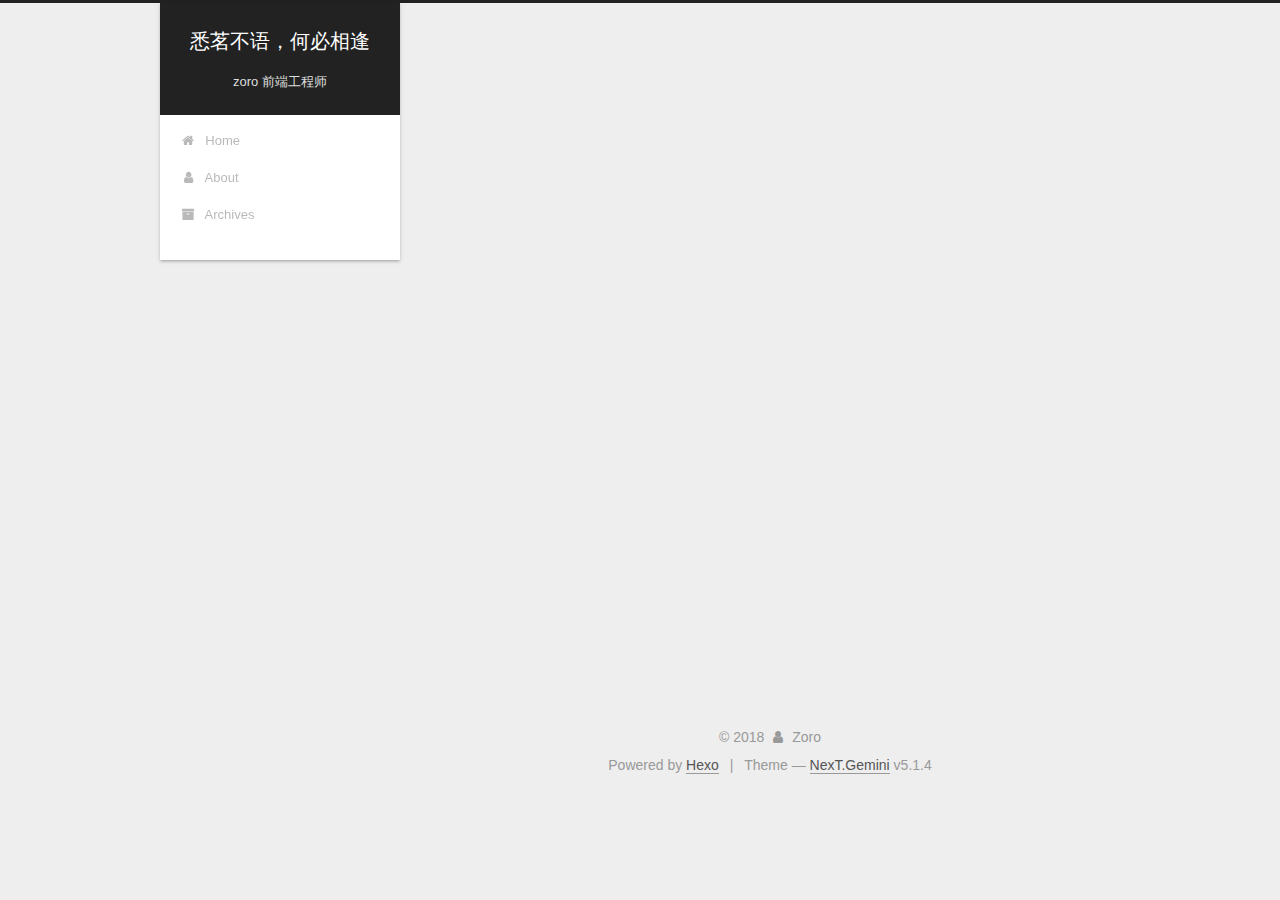
<file: about/index.html>
<!DOCTYPE html>



  


<html class="theme-next gemini use-motion" lang="">
<head><meta name="generator" content="Hexo 3.8.0">
  <meta charset="UTF-8">
<meta http-equiv="X-UA-Compatible" content="IE=edge">
<meta name="viewport" content="width=device-width, initial-scale=1, maximum-scale=1">
<meta name="theme-color" content="#222">









<meta http-equiv="Cache-Control" content="no-transform">
<meta http-equiv="Cache-Control" content="no-siteapp">
















  
  
  <link href="/lib/fancybox/source/jquery.fancybox.css?v=2.1.5" rel="stylesheet" type="text/css">







<link href="/lib/font-awesome/css/font-awesome.min.css?v=4.6.2" rel="stylesheet" type="text/css">

<link href="/css/main.css?v=5.1.4" rel="stylesheet" type="text/css">


  <link rel="apple-touch-icon" sizes="180x180" href="/images/apple-touch-icon-next.png?v=5.1.4">


  <link rel="icon" type="image/png" sizes="32x32" href="/images/favicon-32x32-next.png?v=5.1.4">


  <link rel="icon" type="image/png" sizes="16x16" href="/images/favicon-16x16-next.png?v=5.1.4">


  <link rel="mask-icon" href="/images/logo.svg?v=5.1.4" color="#222">





  <meta name="keywords" content="Hexo, NexT">





  <link rel="alternate" href="/atom.xml" title="悉茗不语，何必相逢" type="application/atom+xml">






<meta name="description" content="技术分享、心情日常">
<meta property="og:type" content="website">
<meta property="og:title" content="about">
<meta property="og:url" content="http://blog.zoulei.com.cn/about/index.html">
<meta property="og:site_name" content="悉茗不语，何必相逢">
<meta property="og:description" content="技术分享、心情日常">
<meta property="og:locale" content="default">
<meta property="og:updated_time" content="2018-10-23T14:53:08.704Z">
<meta name="twitter:card" content="summary">
<meta name="twitter:title" content="about">
<meta name="twitter:description" content="技术分享、心情日常">



<script type="text/javascript" id="hexo.configurations">
  var NexT = window.NexT || {};
  var CONFIG = {
    root: '/',
    scheme: 'Gemini',
    version: '5.1.4',
    sidebar: {"position":"left","display":"post","offset":12,"b2t":false,"scrollpercent":true,"onmobile":false},
    fancybox: true,
    tabs: true,
    motion: {"enable":true,"async":false,"transition":{"post_block":"fadeIn","post_header":"slideDownIn","post_body":"slideDownIn","coll_header":"slideLeftIn","sidebar":"slideUpIn"}},
    duoshuo: {
      userId: '0',
      author: 'Author'
    },
    algolia: {
      applicationID: '',
      apiKey: '',
      indexName: '',
      hits: {"per_page":10},
      labels: {"input_placeholder":"Search for Posts","hits_empty":"We didn't find any results for the search: ${query}","hits_stats":"${hits} results found in ${time} ms"}
    }
  };
</script>



  <link rel="canonical" href="http://blog.zoulei.com.cn/about/">





  <title>about | 悉茗不语，何必相逢</title>
  








</head>

<body itemscope="" itemtype="http://schema.org/WebPage" lang="default">

  
  
    
  

  <div class="container sidebar-position-left page-post-detail">
    <div class="headband"></div>

    <header id="header" class="header" itemscope="" itemtype="http://schema.org/WPHeader">
      <div class="header-inner"><div class="site-brand-wrapper">
  <div class="site-meta ">
    

    <div class="custom-logo-site-title">
      <a href="/" class="brand" rel="start">
        <span class="logo-line-before"><i></i></span>
        <span class="site-title">悉茗不语，何必相逢</span>
        <span class="logo-line-after"><i></i></span>
      </a>
    </div>
      
        <p class="site-subtitle">zoro 前端工程师</p>
      
  </div>

  <div class="site-nav-toggle">
    <button>
      <span class="btn-bar"></span>
      <span class="btn-bar"></span>
      <span class="btn-bar"></span>
    </button>
  </div>
</div>

<nav class="site-nav">
  

  
    <ul id="menu" class="menu">
      
        
        <li class="menu-item menu-item-home">
          <a href="/" rel="section">
            
              <i class="menu-item-icon fa fa-fw fa-home"></i> <br>
            
            Home
          </a>
        </li>
      
        
        <li class="menu-item menu-item-about">
          <a href="/about/" rel="section">
            
              <i class="menu-item-icon fa fa-fw fa-user"></i> <br>
            
            About
          </a>
        </li>
      
        
        <li class="menu-item menu-item-archives">
          <a href="/archives/" rel="section">
            
              <i class="menu-item-icon fa fa-fw fa-archive"></i> <br>
            
            Archives
          </a>
        </li>
      

      
    </ul>
  

  
</nav>



 </div>
    </header>

    <main id="main" class="main">
      <div class="main-inner">
        <div class="content-wrap">
          <div id="content" class="content">
            

  <div id="posts" class="posts-expand">
    
    
    
    <div class="post-block page">
      <header class="post-header">

	<h1 class="post-title" itemprop="name headline">about</h1>



</header>

      
      
      
      <div class="post-body">
        
        
          
        
      </div>
      
      
      
    </div>
    
    
    
  </div>


          </div>
          


          

  



        </div>
        
          
  
  <div class="sidebar-toggle">
    <div class="sidebar-toggle-line-wrap">
      <span class="sidebar-toggle-line sidebar-toggle-line-first"></span>
      <span class="sidebar-toggle-line sidebar-toggle-line-middle"></span>
      <span class="sidebar-toggle-line sidebar-toggle-line-last"></span>
    </div>
  </div>

  <aside id="sidebar" class="sidebar">
    
    <div class="sidebar-inner">

      

      

      <section class="site-overview-wrap sidebar-panel sidebar-panel-active">
        <div class="site-overview">
          <div class="site-author motion-element" itemprop="author" itemscope="" itemtype="http://schema.org/Person">
            
              <img class="site-author-image" itemprop="image" src="/images/avatar.jpeg" alt="Zoro">
            
              <p class="site-author-name" itemprop="name">Zoro</p>
              <p class="site-description motion-element" itemprop="description">技术分享、心情日常</p>
          </div>

          <nav class="site-state motion-element">

            
              <div class="site-state-item site-state-posts">
              
                <a href="/archives/">
              
                  <span class="site-state-item-count">2</span>
                  <span class="site-state-item-name">posts</span>
                </a>
              </div>
            

            

            

          </nav>

          
            <div class="feed-link motion-element">
              <a href="/atom.xml" rel="alternate">
                <i class="fa fa-rss"></i>
                RSS
              </a>
            </div>
          

          
            <div class="links-of-author motion-element">
                
                  <span class="links-of-author-item">
                    <a href="https://github.com/Zoro916" target="_blank" title="GitHub">
                      
                        <i class="fa fa-fw fa-github"></i>GitHub</a>
                  </span>
                
                  <span class="links-of-author-item">
                    <a href="mailto:zoro_1943@icloud.com" target="_blank" title="E-Mail">
                      
                        <i class="fa fa-fw fa-envelope"></i>E-Mail</a>
                  </span>
                
            </div>
          

          
          

          
          

          

        </div>
      </section>

      

      

    </div>
  </aside>


        
      </div>
    </main>

    <footer id="footer" class="footer">
      <div class="footer-inner">
        <div class="copyright">&copy; <span itemprop="copyrightYear">2018</span>
  <span class="with-love">
    <i class="fa fa-user"></i>
  </span>
  <span class="author" itemprop="copyrightHolder">Zoro</span>

  
</div>


  <div class="powered-by">Powered by <a class="theme-link" target="_blank" href="https://hexo.io">Hexo</a></div>



  <span class="post-meta-divider">|</span>



  <div class="theme-info">Theme &mdash; <a class="theme-link" target="_blank" href="https://github.com/iissnan/hexo-theme-next">NexT.Gemini</a> v5.1.4</div>




        







        
      </div>
    </footer>

    
      <div class="back-to-top">
        <i class="fa fa-arrow-up"></i>
        
          <span id="scrollpercent"><span>0</span>%</span>
        
      </div>
    

    

  </div>

  

<script type="text/javascript">
  if (Object.prototype.toString.call(window.Promise) !== '[object Function]') {
    window.Promise = null;
  }
</script>









  












  
  
    <script type="text/javascript" src="/lib/jquery/index.js?v=2.1.3"></script>
  

  
  
    <script type="text/javascript" src="/lib/fastclick/lib/fastclick.min.js?v=1.0.6"></script>
  

  
  
    <script type="text/javascript" src="/lib/jquery_lazyload/jquery.lazyload.js?v=1.9.7"></script>
  

  
  
    <script type="text/javascript" src="/lib/velocity/velocity.min.js?v=1.2.1"></script>
  

  
  
    <script type="text/javascript" src="/lib/velocity/velocity.ui.min.js?v=1.2.1"></script>
  

  
  
    <script type="text/javascript" src="/lib/fancybox/source/jquery.fancybox.pack.js?v=2.1.5"></script>
  


  


  <script type="text/javascript" src="/js/src/utils.js?v=5.1.4"></script>

  <script type="text/javascript" src="/js/src/motion.js?v=5.1.4"></script>



  
  


  <script type="text/javascript" src="/js/src/affix.js?v=5.1.4"></script>

  <script type="text/javascript" src="/js/src/schemes/pisces.js?v=5.1.4"></script>



  
  <script type="text/javascript" src="/js/src/scrollspy.js?v=5.1.4"></script>
<script type="text/javascript" src="/js/src/post-details.js?v=5.1.4"></script>



  


  <script type="text/javascript" src="/js/src/bootstrap.js?v=5.1.4"></script>



  


  




	





  





  












  





  

  

  

  
  

  

  

  

</body>
</html>
</file>
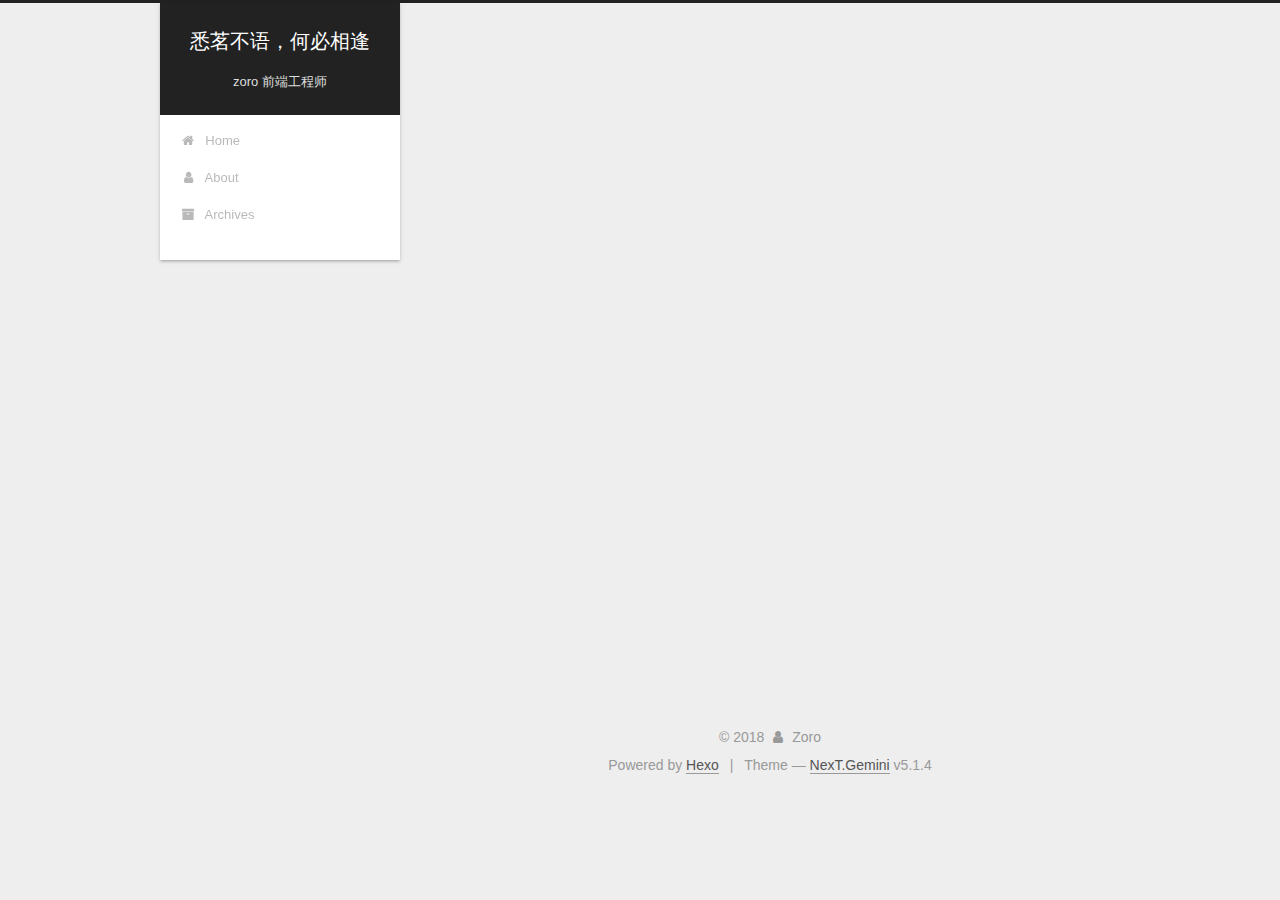
<file: archives/index.html>
<!DOCTYPE html>



  


<html class="theme-next gemini use-motion" lang="">
<head><meta name="generator" content="Hexo 3.8.0">
  <meta charset="UTF-8">
<meta http-equiv="X-UA-Compatible" content="IE=edge">
<meta name="viewport" content="width=device-width, initial-scale=1, maximum-scale=1">
<meta name="theme-color" content="#222">









<meta http-equiv="Cache-Control" content="no-transform">
<meta http-equiv="Cache-Control" content="no-siteapp">
















  
  
  <link href="/lib/fancybox/source/jquery.fancybox.css?v=2.1.5" rel="stylesheet" type="text/css">







<link href="/lib/font-awesome/css/font-awesome.min.css?v=4.6.2" rel="stylesheet" type="text/css">

<link href="/css/main.css?v=5.1.4" rel="stylesheet" type="text/css">


  <link rel="apple-touch-icon" sizes="180x180" href="/images/apple-touch-icon-next.png?v=5.1.4">


  <link rel="icon" type="image/png" sizes="32x32" href="/images/favicon-32x32-next.png?v=5.1.4">


  <link rel="icon" type="image/png" sizes="16x16" href="/images/favicon-16x16-next.png?v=5.1.4">


  <link rel="mask-icon" href="/images/logo.svg?v=5.1.4" color="#222">





  <meta name="keywords" content="Hexo, NexT">





  <link rel="alternate" href="/atom.xml" title="悉茗不语，何必相逢" type="application/atom+xml">






<meta name="description" content="技术分享、心情日常">
<meta property="og:type" content="website">
<meta property="og:title" content="悉茗不语，何必相逢">
<meta property="og:url" content="http://blog.zoulei.com.cn/archives/index.html">
<meta property="og:site_name" content="悉茗不语，何必相逢">
<meta property="og:description" content="技术分享、心情日常">
<meta property="og:locale" content="default">
<meta name="twitter:card" content="summary">
<meta name="twitter:title" content="悉茗不语，何必相逢">
<meta name="twitter:description" content="技术分享、心情日常">



<script type="text/javascript" id="hexo.configurations">
  var NexT = window.NexT || {};
  var CONFIG = {
    root: '/',
    scheme: 'Gemini',
    version: '5.1.4',
    sidebar: {"position":"left","display":"post","offset":12,"b2t":false,"scrollpercent":true,"onmobile":false},
    fancybox: true,
    tabs: true,
    motion: {"enable":true,"async":false,"transition":{"post_block":"fadeIn","post_header":"slideDownIn","post_body":"slideDownIn","coll_header":"slideLeftIn","sidebar":"slideUpIn"}},
    duoshuo: {
      userId: '0',
      author: 'Author'
    },
    algolia: {
      applicationID: '',
      apiKey: '',
      indexName: '',
      hits: {"per_page":10},
      labels: {"input_placeholder":"Search for Posts","hits_empty":"We didn't find any results for the search: ${query}","hits_stats":"${hits} results found in ${time} ms"}
    }
  };
</script>



  <link rel="canonical" href="http://blog.zoulei.com.cn/archives/">





  <title>Archive | 悉茗不语，何必相逢</title>
  








</head>

<body itemscope="" itemtype="http://schema.org/WebPage" lang="default">

  
  
    
  

  <div class="container sidebar-position-left page-archive">
    <div class="headband"></div>

    <header id="header" class="header" itemscope="" itemtype="http://schema.org/WPHeader">
      <div class="header-inner"><div class="site-brand-wrapper">
  <div class="site-meta ">
    

    <div class="custom-logo-site-title">
      <a href="/" class="brand" rel="start">
        <span class="logo-line-before"><i></i></span>
        <span class="site-title">悉茗不语，何必相逢</span>
        <span class="logo-line-after"><i></i></span>
      </a>
    </div>
      
        <p class="site-subtitle">zoro 前端工程师</p>
      
  </div>

  <div class="site-nav-toggle">
    <button>
      <span class="btn-bar"></span>
      <span class="btn-bar"></span>
      <span class="btn-bar"></span>
    </button>
  </div>
</div>

<nav class="site-nav">
  

  
    <ul id="menu" class="menu">
      
        
        <li class="menu-item menu-item-home">
          <a href="/" rel="section">
            
              <i class="menu-item-icon fa fa-fw fa-home"></i> <br>
            
            Home
          </a>
        </li>
      
        
        <li class="menu-item menu-item-about">
          <a href="/about/" rel="section">
            
              <i class="menu-item-icon fa fa-fw fa-user"></i> <br>
            
            About
          </a>
        </li>
      
        
        <li class="menu-item menu-item-archives">
          <a href="/archives/" rel="section">
            
              <i class="menu-item-icon fa fa-fw fa-archive"></i> <br>
            
            Archives
          </a>
        </li>
      

      
    </ul>
  

  
</nav>



 </div>
    </header>

    <main id="main" class="main">
      <div class="main-inner">
        <div class="content-wrap">
          <div id="content" class="content">
            

  
  
  
  <div class="post-block archive">
    <div id="posts" class="posts-collapse">
      <span class="archive-move-on"></span>

      <span class="archive-page-counter">
        
        
        
          
        
        Um..! 2 posts in total. Keep on posting.
      </span>

      

        
        
        

        
          
          <div class="collection-title">
            <h1 class="archive-year" id="archive-year-2018">2018</h1>
          </div>
        
        

        

  <article class="post post-type-normal" itemscope="" itemtype="http://schema.org/Article">
    <header class="post-header">

      <h2 class="post-title">
        
            <a class="post-title-link" href="/2018/10/23/给姜雪的培训讲义/" itemprop="url">
              
                <span itemprop="name">给姜雪的培训讲义</span>
              
            </a>
        
      </h2>

      <div class="post-meta">
        <time class="post-time" itemprop="dateCreated" datetime="2018-10-23T22:25:11+08:00" content="2018-10-23">
          10-23
        </time>
      </div>

    </header>
  </article>



      

        
        
        

        
        

        

  <article class="post post-type-normal" itemscope="" itemtype="http://schema.org/Article">
    <header class="post-header">

      <h2 class="post-title">
        
            <a class="post-title-link" href="/2018/10/23/一道面试题引发的思考/" itemprop="url">
              
                <span itemprop="name">一道面试题引发的思考</span>
              
            </a>
        
      </h2>

      <div class="post-meta">
        <time class="post-time" itemprop="dateCreated" datetime="2018-10-23T21:34:18+08:00" content="2018-10-23">
          10-23
        </time>
      </div>

    </header>
  </article>



      

    </div>
  </div>
  
  
  

  



          </div>
          


          

        </div>
        
          
  
  <div class="sidebar-toggle">
    <div class="sidebar-toggle-line-wrap">
      <span class="sidebar-toggle-line sidebar-toggle-line-first"></span>
      <span class="sidebar-toggle-line sidebar-toggle-line-middle"></span>
      <span class="sidebar-toggle-line sidebar-toggle-line-last"></span>
    </div>
  </div>

  <aside id="sidebar" class="sidebar">
    
    <div class="sidebar-inner">

      

      

      <section class="site-overview-wrap sidebar-panel sidebar-panel-active">
        <div class="site-overview">
          <div class="site-author motion-element" itemprop="author" itemscope="" itemtype="http://schema.org/Person">
            
              <img class="site-author-image" itemprop="image" src="/images/avatar.jpeg" alt="Zoro">
            
              <p class="site-author-name" itemprop="name">Zoro</p>
              <p class="site-description motion-element" itemprop="description">技术分享、心情日常</p>
          </div>

          <nav class="site-state motion-element">

            
              <div class="site-state-item site-state-posts">
              
                <a href="/archives/">
              
                  <span class="site-state-item-count">2</span>
                  <span class="site-state-item-name">posts</span>
                </a>
              </div>
            

            

            

          </nav>

          
            <div class="feed-link motion-element">
              <a href="/atom.xml" rel="alternate">
                <i class="fa fa-rss"></i>
                RSS
              </a>
            </div>
          

          
            <div class="links-of-author motion-element">
                
                  <span class="links-of-author-item">
                    <a href="https://github.com/Zoro916" target="_blank" title="GitHub">
                      
                        <i class="fa fa-fw fa-github"></i>GitHub</a>
                  </span>
                
                  <span class="links-of-author-item">
                    <a href="mailto:zoro_1943@icloud.com" target="_blank" title="E-Mail">
                      
                        <i class="fa fa-fw fa-envelope"></i>E-Mail</a>
                  </span>
                
            </div>
          

          
          

          
          

          

        </div>
      </section>

      

      

    </div>
  </aside>


        
      </div>
    </main>

    <footer id="footer" class="footer">
      <div class="footer-inner">
        <div class="copyright">&copy; <span itemprop="copyrightYear">2018</span>
  <span class="with-love">
    <i class="fa fa-user"></i>
  </span>
  <span class="author" itemprop="copyrightHolder">Zoro</span>

  
</div>


  <div class="powered-by">Powered by <a class="theme-link" target="_blank" href="https://hexo.io">Hexo</a></div>



  <span class="post-meta-divider">|</span>



  <div class="theme-info">Theme &mdash; <a class="theme-link" target="_blank" href="https://github.com/iissnan/hexo-theme-next">NexT.Gemini</a> v5.1.4</div>




        







        
      </div>
    </footer>

    
      <div class="back-to-top">
        <i class="fa fa-arrow-up"></i>
        
          <span id="scrollpercent"><span>0</span>%</span>
        
      </div>
    

    

  </div>

  

<script type="text/javascript">
  if (Object.prototype.toString.call(window.Promise) !== '[object Function]') {
    window.Promise = null;
  }
</script>









  












  
  
    <script type="text/javascript" src="/lib/jquery/index.js?v=2.1.3"></script>
  

  
  
    <script type="text/javascript" src="/lib/fastclick/lib/fastclick.min.js?v=1.0.6"></script>
  

  
  
    <script type="text/javascript" src="/lib/jquery_lazyload/jquery.lazyload.js?v=1.9.7"></script>
  

  
  
    <script type="text/javascript" src="/lib/velocity/velocity.min.js?v=1.2.1"></script>
  

  
  
    <script type="text/javascript" src="/lib/velocity/velocity.ui.min.js?v=1.2.1"></script>
  

  
  
    <script type="text/javascript" src="/lib/fancybox/source/jquery.fancybox.pack.js?v=2.1.5"></script>
  


  


  <script type="text/javascript" src="/js/src/utils.js?v=5.1.4"></script>

  <script type="text/javascript" src="/js/src/motion.js?v=5.1.4"></script>



  
  


  <script type="text/javascript" src="/js/src/affix.js?v=5.1.4"></script>

  <script type="text/javascript" src="/js/src/schemes/pisces.js?v=5.1.4"></script>



  

  


  <script type="text/javascript" src="/js/src/bootstrap.js?v=5.1.4"></script>



  


  




	





  





  












  





  

  

  

  
  

  

  

  

</body>
</html>
</file>
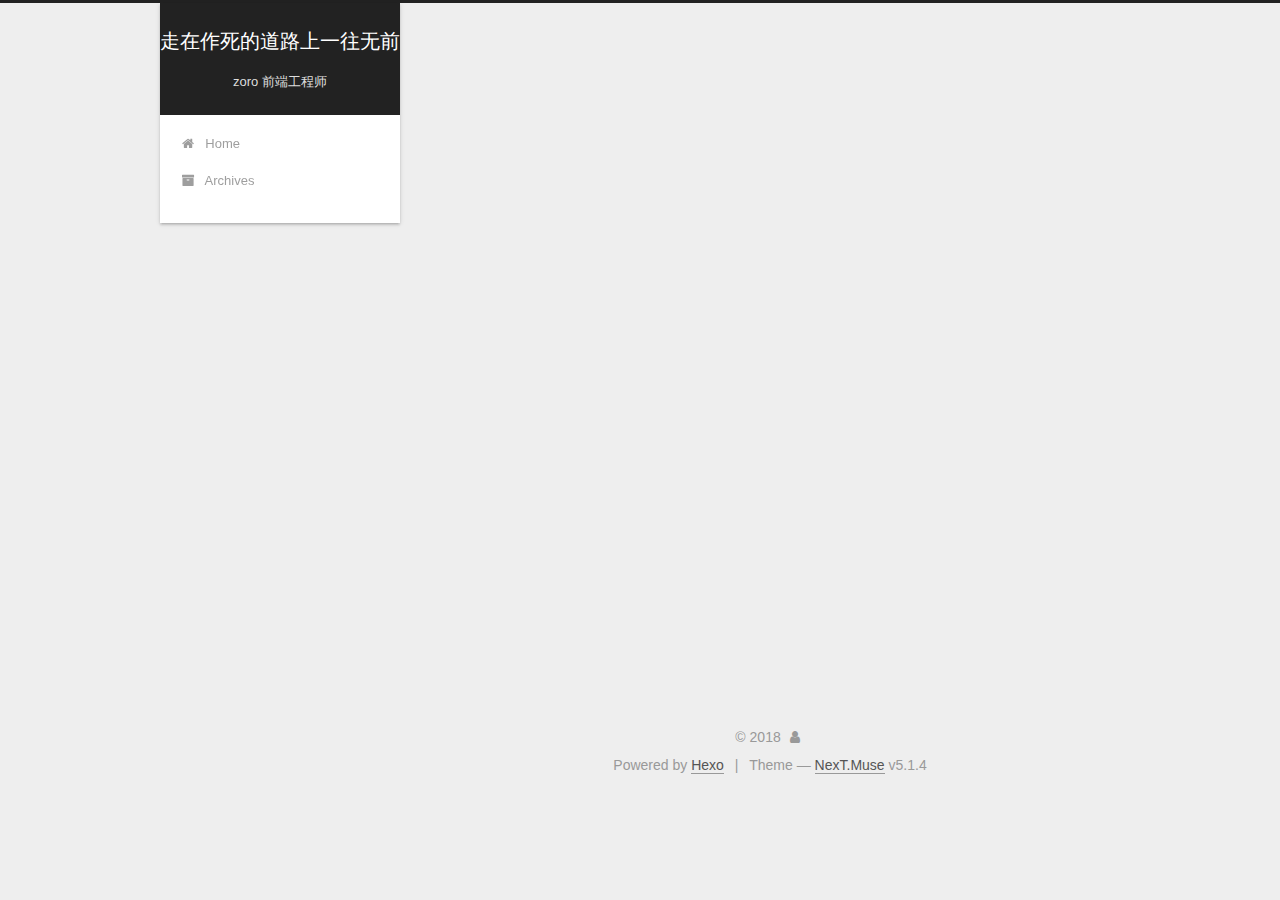
<file: archives/2018/index.html>
<!DOCTYPE html>



  


<html class="theme-next muse use-motion" lang="">
<head><meta name="generator" content="Hexo 3.8.0">
  <meta charset="UTF-8">
<meta http-equiv="X-UA-Compatible" content="IE=edge">
<meta name="viewport" content="width=device-width, initial-scale=1, maximum-scale=1">
<meta name="theme-color" content="#222">









<meta http-equiv="Cache-Control" content="no-transform">
<meta http-equiv="Cache-Control" content="no-siteapp">
















  
  
  <link href="/lib/fancybox/source/jquery.fancybox.css?v=2.1.5" rel="stylesheet" type="text/css">







<link href="/lib/font-awesome/css/font-awesome.min.css?v=4.6.2" rel="stylesheet" type="text/css">

<link href="/css/main.css?v=5.1.4" rel="stylesheet" type="text/css">


  <link rel="apple-touch-icon" sizes="180x180" href="/images/apple-touch-icon-next.png?v=5.1.4">


  <link rel="icon" type="image/png" sizes="32x32" href="/images/favicon-32x32-next.png?v=5.1.4">


  <link rel="icon" type="image/png" sizes="16x16" href="/images/favicon-16x16-next.png?v=5.1.4">


  <link rel="mask-icon" href="/images/logo.svg?v=5.1.4" color="#222">





  <meta name="keywords" content="Hexo, NexT">





  <link rel="alternate" href="/atom.xml" title="走在作死的道路上一往无前" type="application/atom+xml">






<meta name="description" content="技术分享、心情日常">
<meta property="og:type" content="website">
<meta property="og:title" content="走在作死的道路上一往无前">
<meta property="og:url" content="http://blog.zoulei.com.cn/archives/2018/index.html">
<meta property="og:site_name" content="走在作死的道路上一往无前">
<meta property="og:description" content="技术分享、心情日常">
<meta property="og:locale" content="default">
<meta name="twitter:card" content="summary">
<meta name="twitter:title" content="走在作死的道路上一往无前">
<meta name="twitter:description" content="技术分享、心情日常">



<script type="text/javascript" id="hexo.configurations">
  var NexT = window.NexT || {};
  var CONFIG = {
    root: '/',
    scheme: 'Muse',
    version: '5.1.4',
    sidebar: {"position":"left","display":"post","offset":12,"b2t":false,"scrollpercent":false,"onmobile":false},
    fancybox: true,
    tabs: true,
    motion: {"enable":true,"async":false,"transition":{"post_block":"fadeIn","post_header":"slideDownIn","post_body":"slideDownIn","coll_header":"slideLeftIn","sidebar":"slideUpIn"}},
    duoshuo: {
      userId: '0',
      author: 'Author'
    },
    algolia: {
      applicationID: '',
      apiKey: '',
      indexName: '',
      hits: {"per_page":10},
      labels: {"input_placeholder":"Search for Posts","hits_empty":"We didn't find any results for the search: ${query}","hits_stats":"${hits} results found in ${time} ms"}
    }
  };
</script>



  <link rel="canonical" href="http://blog.zoulei.com.cn/archives/2018/">





  <title>Archive | 走在作死的道路上一往无前</title>
  








</head>

<body itemscope="" itemtype="http://schema.org/WebPage" lang="default">

  
  
    
  

  <div class="container sidebar-position-left page-archive">
    <div class="headband"></div>

    <header id="header" class="header" itemscope="" itemtype="http://schema.org/WPHeader">
      <div class="header-inner"><div class="site-brand-wrapper">
  <div class="site-meta ">
    

    <div class="custom-logo-site-title">
      <a href="/" class="brand" rel="start">
        <span class="logo-line-before"><i></i></span>
        <span class="site-title">走在作死的道路上一往无前</span>
        <span class="logo-line-after"><i></i></span>
      </a>
    </div>
      
        <p class="site-subtitle">zoro 前端工程师</p>
      
  </div>

  <div class="site-nav-toggle">
    <button>
      <span class="btn-bar"></span>
      <span class="btn-bar"></span>
      <span class="btn-bar"></span>
    </button>
  </div>
</div>

<nav class="site-nav">
  

  
    <ul id="menu" class="menu">
      
        
        <li class="menu-item menu-item-home">
          <a href="/" rel="section">
            
              <i class="menu-item-icon fa fa-fw fa-home"></i> <br>
            
            Home
          </a>
        </li>
      
        
        <li class="menu-item menu-item-archives">
          <a href="/archives/" rel="section">
            
              <i class="menu-item-icon fa fa-fw fa-archive"></i> <br>
            
            Archives
          </a>
        </li>
      

      
    </ul>
  

  
</nav>



 </div>
    </header>

    <main id="main" class="main">
      <div class="main-inner">
        <div class="content-wrap">
          <div id="content" class="content">
            

  
  
  
  <div class="post-block archive">
    <div id="posts" class="posts-collapse">
      <span class="archive-move-on"></span>

      <span class="archive-page-counter">
        
        
        
          
        
        Um..! 2 posts in total. Keep on posting.
      </span>

      

        
        
        

        
          
          <div class="collection-title">
            <h1 class="archive-year" id="archive-year-2018">2018</h1>
          </div>
        
        

        

  <article class="post post-type-normal" itemscope="" itemtype="http://schema.org/Article">
    <header class="post-header">

      <h2 class="post-title">
        
            <a class="post-title-link" href="/2018/10/23/给姜雪的培训讲义/" itemprop="url">
              
                <span itemprop="name">给姜雪的培训讲义</span>
              
            </a>
        
      </h2>

      <div class="post-meta">
        <time class="post-time" itemprop="dateCreated" datetime="2018-10-23T22:25:11+08:00" content="2018-10-23">
          10-23
        </time>
      </div>

    </header>
  </article>



      

        
        
        

        
        

        

  <article class="post post-type-normal" itemscope="" itemtype="http://schema.org/Article">
    <header class="post-header">

      <h2 class="post-title">
        
            <a class="post-title-link" href="/2018/10/23/一道面试题引发的思考/" itemprop="url">
              
                <span itemprop="name">一道面试题引发的思考</span>
              
            </a>
        
      </h2>

      <div class="post-meta">
        <time class="post-time" itemprop="dateCreated" datetime="2018-10-23T21:34:18+08:00" content="2018-10-23">
          10-23
        </time>
      </div>

    </header>
  </article>



      

    </div>
  </div>
  
  
  

  



          </div>
          


          

        </div>
        
          
  
  <div class="sidebar-toggle">
    <div class="sidebar-toggle-line-wrap">
      <span class="sidebar-toggle-line sidebar-toggle-line-first"></span>
      <span class="sidebar-toggle-line sidebar-toggle-line-middle"></span>
      <span class="sidebar-toggle-line sidebar-toggle-line-last"></span>
    </div>
  </div>

  <aside id="sidebar" class="sidebar">
    
    <div class="sidebar-inner">

      

      

      <section class="site-overview-wrap sidebar-panel sidebar-panel-active">
        <div class="site-overview">
          <div class="site-author motion-element" itemprop="author" itemscope="" itemtype="http://schema.org/Person">
            
              <p class="site-author-name" itemprop="name"><zoro_1943@icloud.com></zoro_1943@icloud.com></p>
              <p class="site-description motion-element" itemprop="description">技术分享、心情日常</p>
          </div>

          <nav class="site-state motion-element">

            
              <div class="site-state-item site-state-posts">
              
                <a href="/archives/">
              
                  <span class="site-state-item-count">2</span>
                  <span class="site-state-item-name">posts</span>
                </a>
              </div>
            

            

            

          </nav>

          
            <div class="feed-link motion-element">
              <a href="/atom.xml" rel="alternate">
                <i class="fa fa-rss"></i>
                RSS
              </a>
            </div>
          

          

          
          

          
          

          

        </div>
      </section>

      

      

    </div>
  </aside>


        
      </div>
    </main>

    <footer id="footer" class="footer">
      <div class="footer-inner">
        <div class="copyright">&copy; <span itemprop="copyrightYear">2018</span>
  <span class="with-love">
    <i class="fa fa-user"></i>
  </span>
  <span class="author" itemprop="copyrightHolder"><zoro_1943@icloud.com></zoro_1943@icloud.com></span>

  
</div>


  <div class="powered-by">Powered by <a class="theme-link" target="_blank" href="https://hexo.io">Hexo</a></div>



  <span class="post-meta-divider">|</span>



  <div class="theme-info">Theme &mdash; <a class="theme-link" target="_blank" href="https://github.com/iissnan/hexo-theme-next">NexT.Muse</a> v5.1.4</div>




        







        
      </div>
    </footer>

    
      <div class="back-to-top">
        <i class="fa fa-arrow-up"></i>
        
      </div>
    

    

  </div>

  

<script type="text/javascript">
  if (Object.prototype.toString.call(window.Promise) !== '[object Function]') {
    window.Promise = null;
  }
</script>









  












  
  
    <script type="text/javascript" src="/lib/jquery/index.js?v=2.1.3"></script>
  

  
  
    <script type="text/javascript" src="/lib/fastclick/lib/fastclick.min.js?v=1.0.6"></script>
  

  
  
    <script type="text/javascript" src="/lib/jquery_lazyload/jquery.lazyload.js?v=1.9.7"></script>
  

  
  
    <script type="text/javascript" src="/lib/velocity/velocity.min.js?v=1.2.1"></script>
  

  
  
    <script type="text/javascript" src="/lib/velocity/velocity.ui.min.js?v=1.2.1"></script>
  

  
  
    <script type="text/javascript" src="/lib/fancybox/source/jquery.fancybox.pack.js?v=2.1.5"></script>
  


  


  <script type="text/javascript" src="/js/src/utils.js?v=5.1.4"></script>

  <script type="text/javascript" src="/js/src/motion.js?v=5.1.4"></script>



  
  

  

  


  <script type="text/javascript" src="/js/src/bootstrap.js?v=5.1.4"></script>



  


  




	





  





  












  





  

  

  

  
  

  

  

  

</body>
</html>
</file>
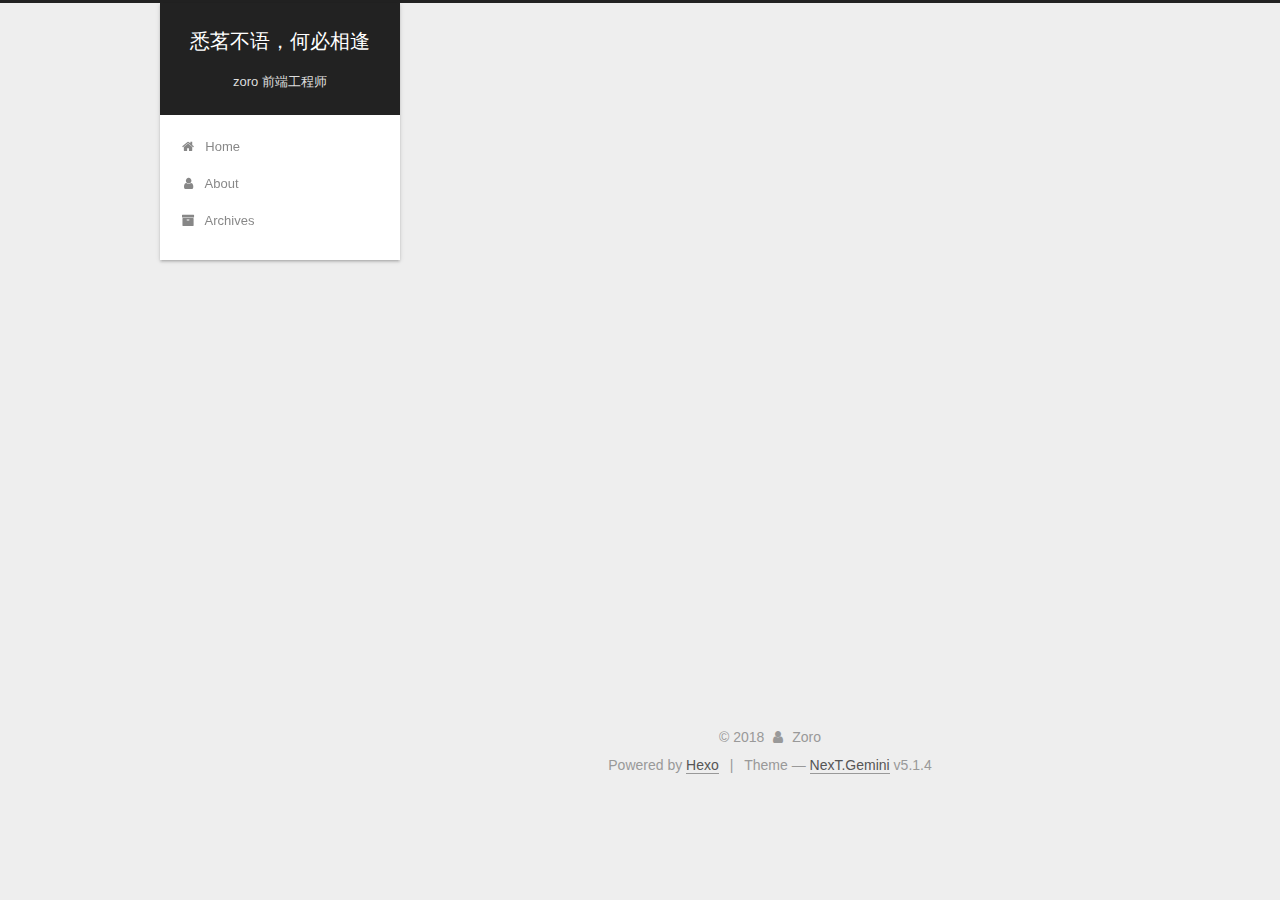
<file: archives/2018/10/index.html>
<!DOCTYPE html>



  


<html class="theme-next gemini use-motion" lang="">
<head><meta name="generator" content="Hexo 3.8.0">
  <meta charset="UTF-8">
<meta http-equiv="X-UA-Compatible" content="IE=edge">
<meta name="viewport" content="width=device-width, initial-scale=1, maximum-scale=1">
<meta name="theme-color" content="#222">









<meta http-equiv="Cache-Control" content="no-transform">
<meta http-equiv="Cache-Control" content="no-siteapp">
















  
  
  <link href="/lib/fancybox/source/jquery.fancybox.css?v=2.1.5" rel="stylesheet" type="text/css">







<link href="/lib/font-awesome/css/font-awesome.min.css?v=4.6.2" rel="stylesheet" type="text/css">

<link href="/css/main.css?v=5.1.4" rel="stylesheet" type="text/css">


  <link rel="apple-touch-icon" sizes="180x180" href="/images/apple-touch-icon-next.png?v=5.1.4">


  <link rel="icon" type="image/png" sizes="32x32" href="/images/favicon-32x32-next.png?v=5.1.4">


  <link rel="icon" type="image/png" sizes="16x16" href="/images/favicon-16x16-next.png?v=5.1.4">


  <link rel="mask-icon" href="/images/logo.svg?v=5.1.4" color="#222">





  <meta name="keywords" content="Hexo, NexT">





  <link rel="alternate" href="/atom.xml" title="悉茗不语，何必相逢" type="application/atom+xml">






<meta name="description" content="技术分享、心情日常">
<meta property="og:type" content="website">
<meta property="og:title" content="悉茗不语，何必相逢">
<meta property="og:url" content="http://blog.zoulei.com.cn/archives/2018/10/index.html">
<meta property="og:site_name" content="悉茗不语，何必相逢">
<meta property="og:description" content="技术分享、心情日常">
<meta property="og:locale" content="default">
<meta name="twitter:card" content="summary">
<meta name="twitter:title" content="悉茗不语，何必相逢">
<meta name="twitter:description" content="技术分享、心情日常">



<script type="text/javascript" id="hexo.configurations">
  var NexT = window.NexT || {};
  var CONFIG = {
    root: '/',
    scheme: 'Gemini',
    version: '5.1.4',
    sidebar: {"position":"left","display":"post","offset":12,"b2t":false,"scrollpercent":true,"onmobile":false},
    fancybox: true,
    tabs: true,
    motion: {"enable":true,"async":false,"transition":{"post_block":"fadeIn","post_header":"slideDownIn","post_body":"slideDownIn","coll_header":"slideLeftIn","sidebar":"slideUpIn"}},
    duoshuo: {
      userId: '0',
      author: 'Author'
    },
    algolia: {
      applicationID: '',
      apiKey: '',
      indexName: '',
      hits: {"per_page":10},
      labels: {"input_placeholder":"Search for Posts","hits_empty":"We didn't find any results for the search: ${query}","hits_stats":"${hits} results found in ${time} ms"}
    }
  };
</script>



  <link rel="canonical" href="http://blog.zoulei.com.cn/archives/2018/10/">





  <title>Archive | 悉茗不语，何必相逢</title>
  








</head>

<body itemscope="" itemtype="http://schema.org/WebPage" lang="default">

  
  
    
  

  <div class="container sidebar-position-left page-archive">
    <div class="headband"></div>

    <header id="header" class="header" itemscope="" itemtype="http://schema.org/WPHeader">
      <div class="header-inner"><div class="site-brand-wrapper">
  <div class="site-meta ">
    

    <div class="custom-logo-site-title">
      <a href="/" class="brand" rel="start">
        <span class="logo-line-before"><i></i></span>
        <span class="site-title">悉茗不语，何必相逢</span>
        <span class="logo-line-after"><i></i></span>
      </a>
    </div>
      
        <p class="site-subtitle">zoro 前端工程师</p>
      
  </div>

  <div class="site-nav-toggle">
    <button>
      <span class="btn-bar"></span>
      <span class="btn-bar"></span>
      <span class="btn-bar"></span>
    </button>
  </div>
</div>

<nav class="site-nav">
  

  
    <ul id="menu" class="menu">
      
        
        <li class="menu-item menu-item-home">
          <a href="/" rel="section">
            
              <i class="menu-item-icon fa fa-fw fa-home"></i> <br>
            
            Home
          </a>
        </li>
      
        
        <li class="menu-item menu-item-about">
          <a href="/about/" rel="section">
            
              <i class="menu-item-icon fa fa-fw fa-user"></i> <br>
            
            About
          </a>
        </li>
      
        
        <li class="menu-item menu-item-archives">
          <a href="/archives/" rel="section">
            
              <i class="menu-item-icon fa fa-fw fa-archive"></i> <br>
            
            Archives
          </a>
        </li>
      

      
    </ul>
  

  
</nav>



 </div>
    </header>

    <main id="main" class="main">
      <div class="main-inner">
        <div class="content-wrap">
          <div id="content" class="content">
            

  
  
  
  <div class="post-block archive">
    <div id="posts" class="posts-collapse">
      <span class="archive-move-on"></span>

      <span class="archive-page-counter">
        
        
        
          
        
        Um..! 2 posts in total. Keep on posting.
      </span>

      

        
        
        

        
          
          <div class="collection-title">
            <h1 class="archive-year" id="archive-year-2018">2018</h1>
          </div>
        
        

        

  <article class="post post-type-normal" itemscope="" itemtype="http://schema.org/Article">
    <header class="post-header">

      <h2 class="post-title">
        
            <a class="post-title-link" href="/2018/10/23/给姜雪的培训讲义/" itemprop="url">
              
                <span itemprop="name">给姜雪的培训讲义</span>
              
            </a>
        
      </h2>

      <div class="post-meta">
        <time class="post-time" itemprop="dateCreated" datetime="2018-10-23T22:25:11+08:00" content="2018-10-23">
          10-23
        </time>
      </div>

    </header>
  </article>



      

        
        
        

        
        

        

  <article class="post post-type-normal" itemscope="" itemtype="http://schema.org/Article">
    <header class="post-header">

      <h2 class="post-title">
        
            <a class="post-title-link" href="/2018/10/23/一道面试题引发的思考/" itemprop="url">
              
                <span itemprop="name">一道面试题引发的思考</span>
              
            </a>
        
      </h2>

      <div class="post-meta">
        <time class="post-time" itemprop="dateCreated" datetime="2018-10-23T21:34:18+08:00" content="2018-10-23">
          10-23
        </time>
      </div>

    </header>
  </article>



      

    </div>
  </div>
  
  
  

  



          </div>
          


          

        </div>
        
          
  
  <div class="sidebar-toggle">
    <div class="sidebar-toggle-line-wrap">
      <span class="sidebar-toggle-line sidebar-toggle-line-first"></span>
      <span class="sidebar-toggle-line sidebar-toggle-line-middle"></span>
      <span class="sidebar-toggle-line sidebar-toggle-line-last"></span>
    </div>
  </div>

  <aside id="sidebar" class="sidebar">
    
    <div class="sidebar-inner">

      

      

      <section class="site-overview-wrap sidebar-panel sidebar-panel-active">
        <div class="site-overview">
          <div class="site-author motion-element" itemprop="author" itemscope="" itemtype="http://schema.org/Person">
            
              <img class="site-author-image" itemprop="image" src="/images/avatar.jpeg" alt="Zoro">
            
              <p class="site-author-name" itemprop="name">Zoro</p>
              <p class="site-description motion-element" itemprop="description">技术分享、心情日常</p>
          </div>

          <nav class="site-state motion-element">

            
              <div class="site-state-item site-state-posts">
              
                <a href="/archives/">
              
                  <span class="site-state-item-count">2</span>
                  <span class="site-state-item-name">posts</span>
                </a>
              </div>
            

            

            

          </nav>

          
            <div class="feed-link motion-element">
              <a href="/atom.xml" rel="alternate">
                <i class="fa fa-rss"></i>
                RSS
              </a>
            </div>
          

          
            <div class="links-of-author motion-element">
                
                  <span class="links-of-author-item">
                    <a href="https://github.com/Zoro916" target="_blank" title="GitHub">
                      
                        <i class="fa fa-fw fa-github"></i>GitHub</a>
                  </span>
                
                  <span class="links-of-author-item">
                    <a href="mailto:zoro_1943@icloud.com" target="_blank" title="E-Mail">
                      
                        <i class="fa fa-fw fa-envelope"></i>E-Mail</a>
                  </span>
                
            </div>
          

          
          

          
          

          

        </div>
      </section>

      

      

    </div>
  </aside>


        
      </div>
    </main>

    <footer id="footer" class="footer">
      <div class="footer-inner">
        <div class="copyright">&copy; <span itemprop="copyrightYear">2018</span>
  <span class="with-love">
    <i class="fa fa-user"></i>
  </span>
  <span class="author" itemprop="copyrightHolder">Zoro</span>

  
</div>


  <div class="powered-by">Powered by <a class="theme-link" target="_blank" href="https://hexo.io">Hexo</a></div>



  <span class="post-meta-divider">|</span>



  <div class="theme-info">Theme &mdash; <a class="theme-link" target="_blank" href="https://github.com/iissnan/hexo-theme-next">NexT.Gemini</a> v5.1.4</div>




        







        
      </div>
    </footer>

    
      <div class="back-to-top">
        <i class="fa fa-arrow-up"></i>
        
          <span id="scrollpercent"><span>0</span>%</span>
        
      </div>
    

    

  </div>

  

<script type="text/javascript">
  if (Object.prototype.toString.call(window.Promise) !== '[object Function]') {
    window.Promise = null;
  }
</script>









  












  
  
    <script type="text/javascript" src="/lib/jquery/index.js?v=2.1.3"></script>
  

  
  
    <script type="text/javascript" src="/lib/fastclick/lib/fastclick.min.js?v=1.0.6"></script>
  

  
  
    <script type="text/javascript" src="/lib/jquery_lazyload/jquery.lazyload.js?v=1.9.7"></script>
  

  
  
    <script type="text/javascript" src="/lib/velocity/velocity.min.js?v=1.2.1"></script>
  

  
  
    <script type="text/javascript" src="/lib/velocity/velocity.ui.min.js?v=1.2.1"></script>
  

  
  
    <script type="text/javascript" src="/lib/fancybox/source/jquery.fancybox.pack.js?v=2.1.5"></script>
  


  


  <script type="text/javascript" src="/js/src/utils.js?v=5.1.4"></script>

  <script type="text/javascript" src="/js/src/motion.js?v=5.1.4"></script>



  
  


  <script type="text/javascript" src="/js/src/affix.js?v=5.1.4"></script>

  <script type="text/javascript" src="/js/src/schemes/pisces.js?v=5.1.4"></script>



  

  


  <script type="text/javascript" src="/js/src/bootstrap.js?v=5.1.4"></script>



  


  




	





  





  












  





  

  

  

  
  

  

  

  

</body>
</html>
</file>
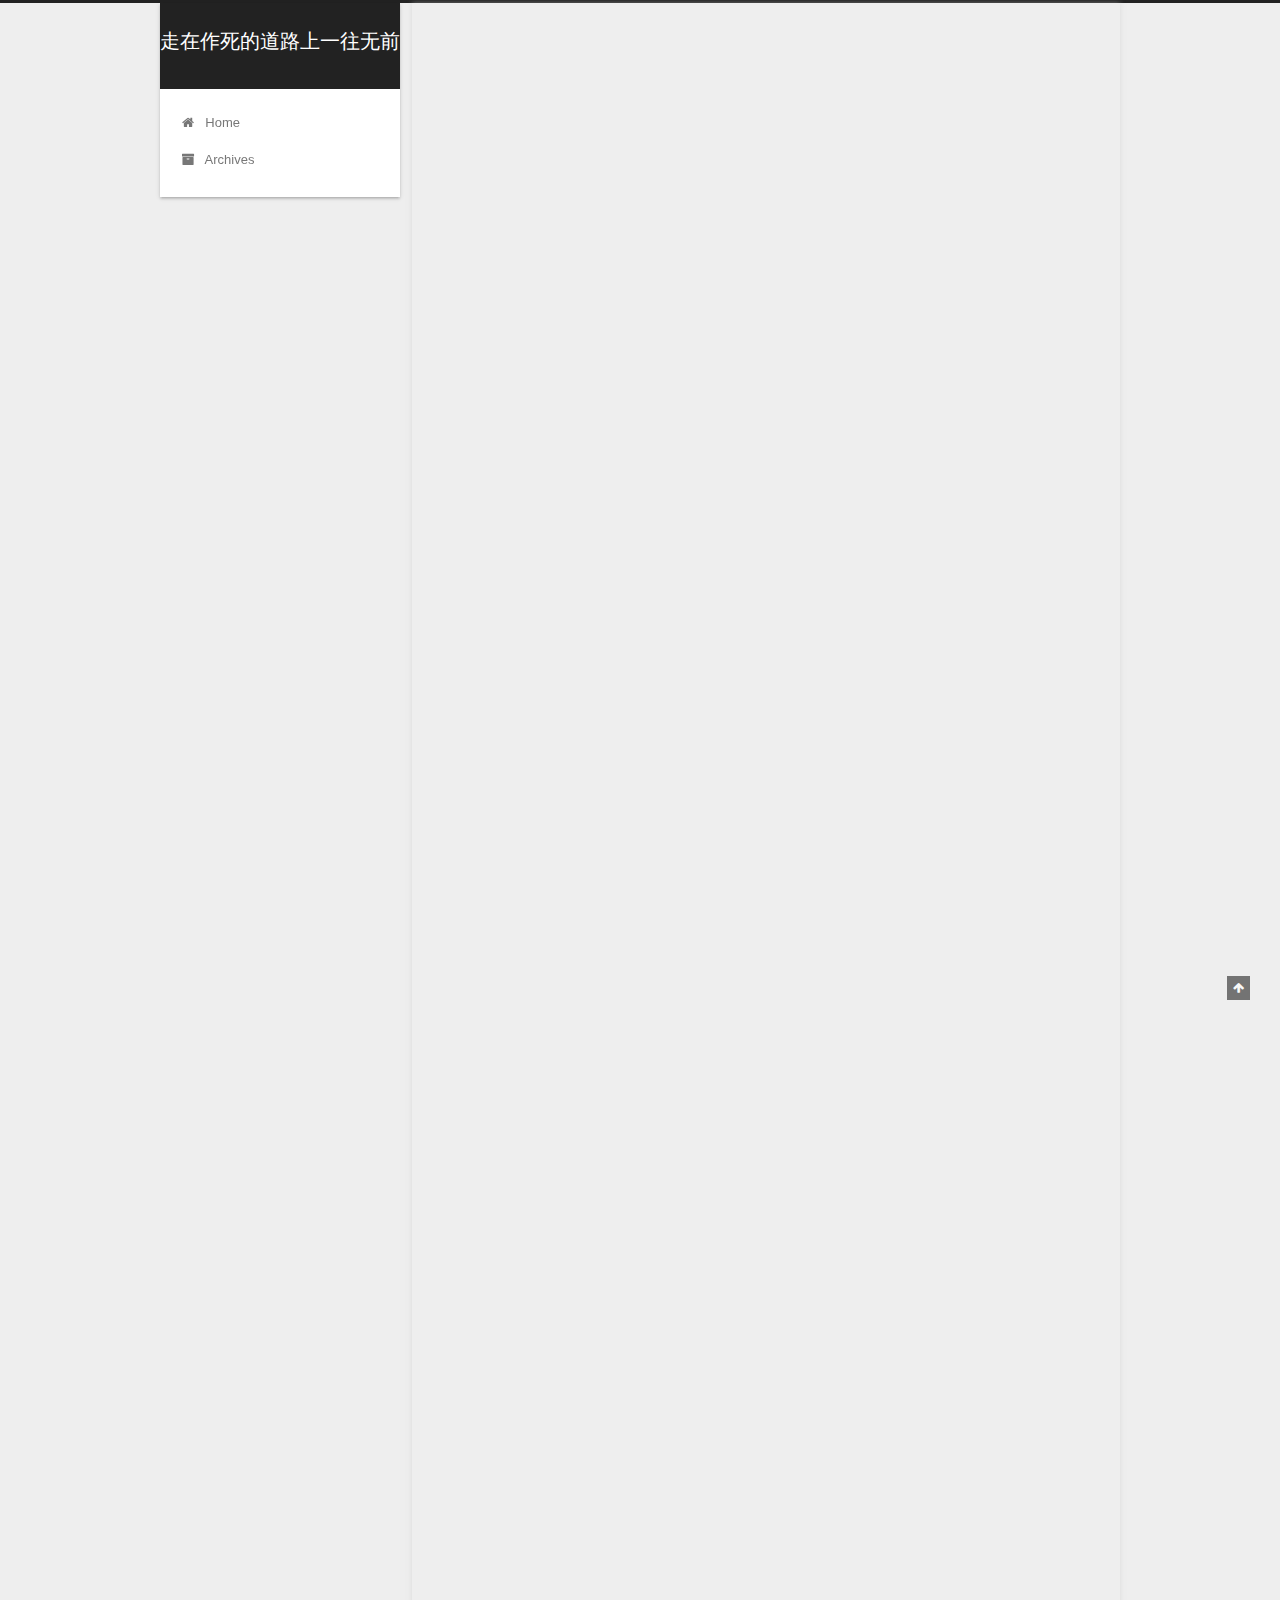
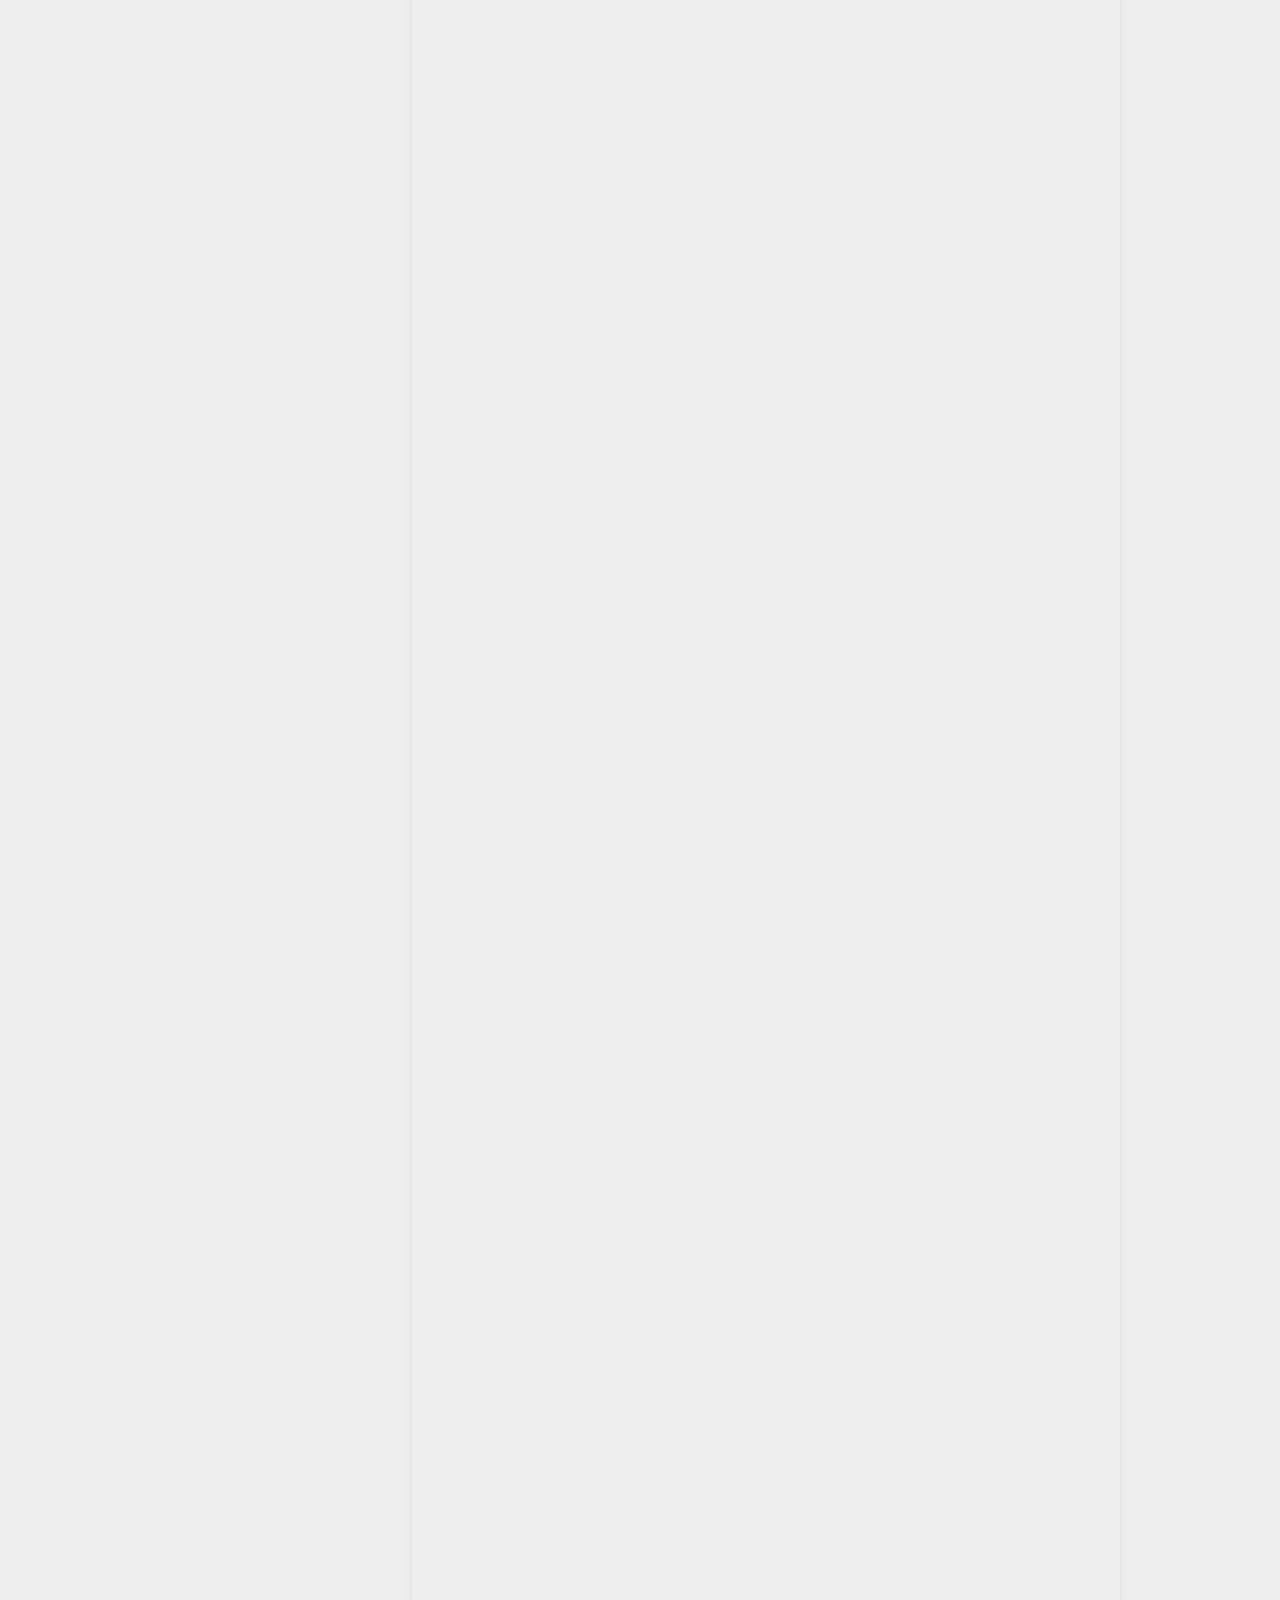
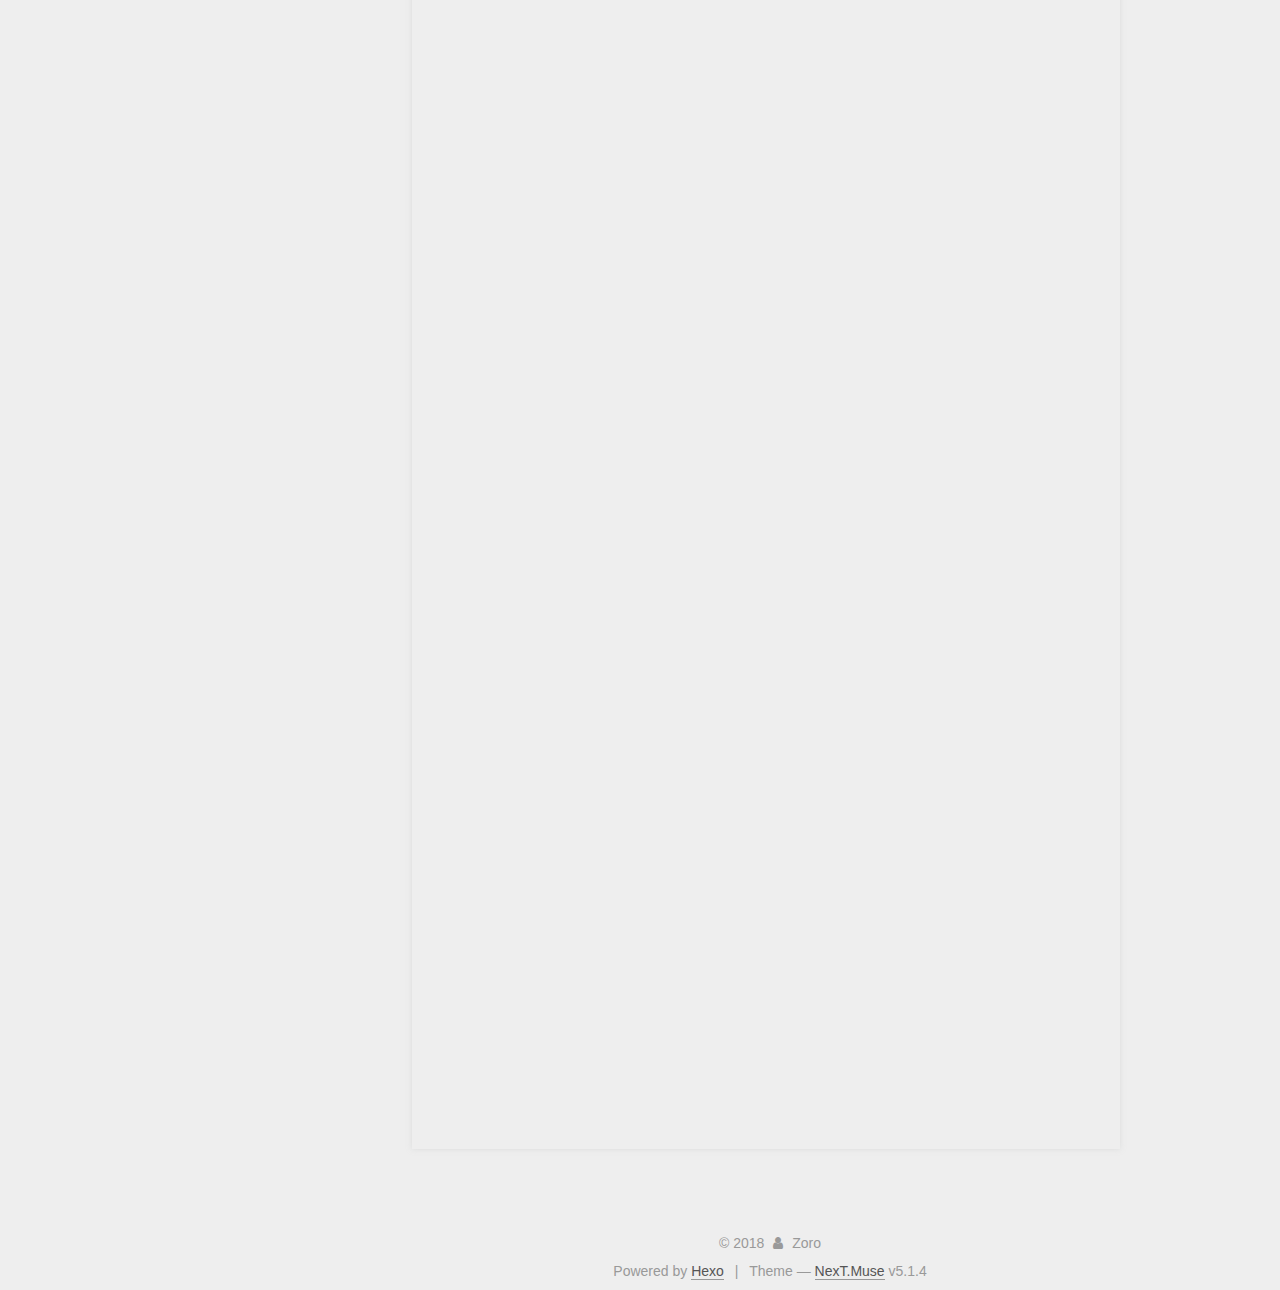
<file: 2018/10/23/123/index.html>
<!DOCTYPE html>



  


<html class="theme-next muse use-motion" lang="">
<head><meta name="generator" content="Hexo 3.8.0">
  <meta charset="UTF-8">
<meta http-equiv="X-UA-Compatible" content="IE=edge">
<meta name="viewport" content="width=device-width, initial-scale=1, maximum-scale=1">
<meta name="theme-color" content="#222">









<meta http-equiv="Cache-Control" content="no-transform">
<meta http-equiv="Cache-Control" content="no-siteapp">
















  
  
  <link href="/lib/fancybox/source/jquery.fancybox.css?v=2.1.5" rel="stylesheet" type="text/css">







<link href="/lib/font-awesome/css/font-awesome.min.css?v=4.6.2" rel="stylesheet" type="text/css">

<link href="/css/main.css?v=5.1.4" rel="stylesheet" type="text/css">


  <link rel="apple-touch-icon" sizes="180x180" href="/images/apple-touch-icon-next.png?v=5.1.4">


  <link rel="icon" type="image/png" sizes="32x32" href="/images/favicon-32x32-next.png?v=5.1.4">


  <link rel="icon" type="image/png" sizes="16x16" href="/images/favicon-16x16-next.png?v=5.1.4">


  <link rel="mask-icon" href="/images/logo.svg?v=5.1.4" color="#222">





  <meta name="keywords" content="Hexo, NexT">










<meta name="description" content="起因今天跟一位程序员朋友日常聊天，聊到了一道面试题： &amp;nbsp;&amp;nbsp;&amp;nbsp;&amp;nbsp;请用JS实现一个函数InsertItemToArray，函数接受三个参数：要插入元素的数组、要插入的新元素、新元素所在的位置(arr, item, index)，往原数组arr的index位置插入一个新的元素item，index之后的元素索引依次后移，并返回插入新元素后的新数组。 要求：不允许用s">
<meta property="og:type" content="article">
<meta property="og:title" content="321">
<meta property="og:url" content="http://blog.zoulei.com.cn/2018/10/23/123/index.html">
<meta property="og:site_name" content="走在作死的道路上一往无前">
<meta property="og:description" content="起因今天跟一位程序员朋友日常聊天，聊到了一道面试题： &amp;nbsp;&amp;nbsp;&amp;nbsp;&amp;nbsp;请用JS实现一个函数InsertItemToArray，函数接受三个参数：要插入元素的数组、要插入的新元素、新元素所在的位置(arr, item, index)，往原数组arr的index位置插入一个新的元素item，index之后的元素索引依次后移，并返回插入新元素后的新数组。 要求：不允许用s">
<meta property="og:locale" content="default">
<meta property="og:updated_time" content="2018-10-23T13:34:33.338Z">
<meta name="twitter:card" content="summary">
<meta name="twitter:title" content="321">
<meta name="twitter:description" content="起因今天跟一位程序员朋友日常聊天，聊到了一道面试题： &amp;nbsp;&amp;nbsp;&amp;nbsp;&amp;nbsp;请用JS实现一个函数InsertItemToArray，函数接受三个参数：要插入元素的数组、要插入的新元素、新元素所在的位置(arr, item, index)，往原数组arr的index位置插入一个新的元素item，index之后的元素索引依次后移，并返回插入新元素后的新数组。 要求：不允许用s">



<script type="text/javascript" id="hexo.configurations">
  var NexT = window.NexT || {};
  var CONFIG = {
    root: '/',
    scheme: 'Muse',
    version: '5.1.4',
    sidebar: {"position":"left","display":"post","offset":12,"b2t":false,"scrollpercent":false,"onmobile":false},
    fancybox: true,
    tabs: true,
    motion: {"enable":true,"async":false,"transition":{"post_block":"fadeIn","post_header":"slideDownIn","post_body":"slideDownIn","coll_header":"slideLeftIn","sidebar":"slideUpIn"}},
    duoshuo: {
      userId: '0',
      author: 'Author'
    },
    algolia: {
      applicationID: '',
      apiKey: '',
      indexName: '',
      hits: {"per_page":10},
      labels: {"input_placeholder":"Search for Posts","hits_empty":"We didn't find any results for the search: ${query}","hits_stats":"${hits} results found in ${time} ms"}
    }
  };
</script>



  <link rel="canonical" href="http://blog.zoulei.com.cn/2018/10/23/123/">





  <title>321 | 走在作死的道路上一往无前</title>
  








</head>

<body itemscope="" itemtype="http://schema.org/WebPage" lang="default">

  
  
    
  

  <div class="container sidebar-position-left page-post-detail">
    <div class="headband"></div>

    <header id="header" class="header" itemscope="" itemtype="http://schema.org/WPHeader">
      <div class="header-inner"><div class="site-brand-wrapper">
  <div class="site-meta ">
    

    <div class="custom-logo-site-title">
      <a href="/" class="brand" rel="start">
        <span class="logo-line-before"><i></i></span>
        <span class="site-title">走在作死的道路上一往无前</span>
        <span class="logo-line-after"><i></i></span>
      </a>
    </div>
      
        <p class="site-subtitle"></p>
      
  </div>

  <div class="site-nav-toggle">
    <button>
      <span class="btn-bar"></span>
      <span class="btn-bar"></span>
      <span class="btn-bar"></span>
    </button>
  </div>
</div>

<nav class="site-nav">
  

  
    <ul id="menu" class="menu">
      
        
        <li class="menu-item menu-item-home">
          <a href="/" rel="section">
            
              <i class="menu-item-icon fa fa-fw fa-home"></i> <br>
            
            Home
          </a>
        </li>
      
        
        <li class="menu-item menu-item-archives">
          <a href="/archives/" rel="section">
            
              <i class="menu-item-icon fa fa-fw fa-archive"></i> <br>
            
            Archives
          </a>
        </li>
      

      
    </ul>
  

  
</nav>



 </div>
    </header>

    <main id="main" class="main">
      <div class="main-inner">
        <div class="content-wrap">
          <div id="content" class="content">
            

  <div id="posts" class="posts-expand">
    

  

  
  
  

  <article class="post post-type-normal" itemscope="" itemtype="http://schema.org/Article">
  
  
  
  <div class="post-block">
    <link itemprop="mainEntityOfPage" href="http://blog.zoulei.com.cn/2018/10/23/123/">

    <span hidden itemprop="author" itemscope="" itemtype="http://schema.org/Person">
      <meta itemprop="name" content="Zoro">
      <meta itemprop="description" content="">
      <meta itemprop="image" content="/images/avatar.gif">
    </span>

    <span hidden itemprop="publisher" itemscope="" itemtype="http://schema.org/Organization">
      <meta itemprop="name" content="走在作死的道路上一往无前">
    </span>

    
      <header class="post-header">

        
        
          <h1 class="post-title" itemprop="name headline">321</h1>
        

        <div class="post-meta">
          <span class="post-time">
            
              <span class="post-meta-item-icon">
                <i class="fa fa-calendar-o"></i>
              </span>
              
                <span class="post-meta-item-text">Posted on</span>
              
              <time title="Post created" itemprop="dateCreated datePublished" datetime="2018-10-23T21:34:18+08:00">
                2018-10-23
              </time>
            

            

            
          </span>

          

          
            
          

          
          

          

          

          

        </div>
      </header>
    

    
    
    
    <div class="post-body" itemprop="articleBody">

      
      

      
        <h2 id="起因"><a href="#起因" class="headerlink" title="起因"></a>起因</h2><p>今天跟一位程序员朋友日常聊天，聊到了一道面试题：</p>
<p>&nbsp;&nbsp;&nbsp;&nbsp;请用JS实现一个函数InsertItemToArray，函数接受三个参数：要插入元素的数组、要插入的新元素、新元素所在的位置(arr, item, index)，往原数组arr的index位置插入一个新的元素item，index之后的元素索引依次后移，并返回插入新元素后的新数组。</p>
<p>要求：不允许用splice,slice。</p>
<p>这道题读完题目后，惯性思路就是写一个for循环，比如：</p>
<figure class="highlight js"><table><tr><td class="gutter"><pre><span class="line">1</span><br><span class="line">2</span><br><span class="line">3</span><br><span class="line">4</span><br><span class="line">5</span><br><span class="line">6</span><br><span class="line">7</span><br><span class="line">8</span><br><span class="line">9</span><br><span class="line">10</span><br><span class="line">11</span><br><span class="line">12</span><br><span class="line">13</span><br><span class="line">14</span><br><span class="line">15</span><br><span class="line">16</span><br><span class="line">17</span><br></pre></td><td class="code"><pre><span class="line"><span class="keyword">const</span> InsetItemToArray = <span class="function">(<span class="params">arr, item, index</span>) =&gt;</span> &#123;</span><br><span class="line">  <span class="keyword">const</span> resultArr = [];</span><br><span class="line">  <span class="keyword">for</span>(<span class="keyword">let</span> i = <span class="number">0</span>; i &lt; arr.length + <span class="number">1</span>; i++)&#123;</span><br><span class="line">    <span class="keyword">if</span> (i &lt; index)&#123;</span><br><span class="line">      resultArr.push(arr[i]);</span><br><span class="line">    &#125; <span class="keyword">else</span> <span class="keyword">if</span> (i &gt; index) &#123;</span><br><span class="line">      resultArr.push(arr[i - <span class="number">1</span>]);</span><br><span class="line">    &#125; <span class="keyword">else</span> &#123;</span><br><span class="line">      resultArr[i] = item;</span><br><span class="line">    &#125;</span><br><span class="line">  &#125;</span><br><span class="line">  <span class="keyword">return</span> resultArr;</span><br><span class="line">&#125;</span><br><span class="line"></span><br><span class="line">InsetItemToArray([<span class="number">1</span>,<span class="number">2</span>,<span class="number">3</span>], <span class="string">'a'</span>, <span class="number">1</span>);</span><br><span class="line"></span><br><span class="line"><span class="comment">// [1, 'a', 2, 3]</span></span><br></pre></td></tr></table></figure>
<p>或者换个思路：</p>
<figure class="highlight js"><table><tr><td class="gutter"><pre><span class="line">1</span><br><span class="line">2</span><br><span class="line">3</span><br><span class="line">4</span><br><span class="line">5</span><br><span class="line">6</span><br><span class="line">7</span><br><span class="line">8</span><br><span class="line">9</span><br><span class="line">10</span><br><span class="line">11</span><br><span class="line">12</span><br></pre></td><td class="code"><pre><span class="line"><span class="keyword">const</span> InsetItemToArray = <span class="function">(<span class="params">arr, item, index</span>) =&gt;</span> &#123;</span><br><span class="line">  <span class="keyword">const</span> resultArr = [...arr];</span><br><span class="line">  <span class="keyword">for</span>(<span class="keyword">let</span> i = arr.length; i &gt; index; i--)&#123;</span><br><span class="line">	resultArr[i] = arr[i - <span class="number">1</span>];</span><br><span class="line">  &#125;</span><br><span class="line">  resultArr[index] = item;</span><br><span class="line">  <span class="keyword">return</span> resultArr;</span><br><span class="line">&#125;</span><br><span class="line"></span><br><span class="line">InsetItemToArray([<span class="number">1</span>,<span class="number">2</span>,<span class="number">3</span>], <span class="string">'b'</span>, <span class="number">1</span>);</span><br><span class="line"></span><br><span class="line"><span class="comment">// [1, 'b', 2, 3]</span></span><br></pre></td></tr></table></figure>
<p>以上都是比较常用且不用花太多思考时间的写法。</p>
<h2 id="转折"><a href="#转折" class="headerlink" title="转折"></a>转折</h2><p>这时候突然觉得，这道题其实可以用解构赋值的模式匹配来实现。</p>
<p>我们知道，es6的解构赋值是可以这样写的：</p>
<figure class="highlight js"><table><tr><td class="gutter"><pre><span class="line">1</span><br><span class="line">2</span><br><span class="line">3</span><br><span class="line">4</span><br></pre></td><td class="code"><pre><span class="line"><span class="keyword">const</span> arr = [<span class="number">1</span>, <span class="number">2</span>, <span class="number">3</span>, <span class="number">4</span>, <span class="number">5</span>];</span><br><span class="line"><span class="keyword">const</span> [ , ,...resultArr] = arr;</span><br><span class="line"></span><br><span class="line"><span class="comment">// resultArr =&gt;  [3, 4, 5]</span></span><br></pre></td></tr></table></figure>
<p>那我们可以把返回结果看成是两个部分：</p>
<ul>
<li>第一部分是<code>headArr</code>，包含原数组<code>arr</code>中索引值小于<code>index</code>的元素和即将插入的新元素<code>item</code></li>
<li>第二部分是<code>footArr</code>，包含原数组<code>arr</code>中索引值大于或等于<code>index</code>的元素</li>
</ul>
<p>最后将两个部分拼在一起，即是要返回的新数组了。</p>
<p>我们先来看怎么得到<code>footArr</code>。</p>
<figure class="highlight js"><table><tr><td class="gutter"><pre><span class="line">1</span><br><span class="line">2</span><br><span class="line">3</span><br><span class="line">4</span><br><span class="line">5</span><br><span class="line">6</span><br><span class="line">7</span><br></pre></td><td class="code"><pre><span class="line"><span class="comment">// 错误示例</span></span><br><span class="line"><span class="keyword">const</span> GetFootArr = <span class="function">(<span class="params">arr, item, index</span>) =&gt;</span> &#123;</span><br><span class="line">	<span class="keyword">const</span> placeArr = <span class="keyword">new</span> <span class="built_in">Array</span>(index);</span><br><span class="line">	<span class="keyword">const</span> [...placeArr, ...footArr] = arr;</span><br><span class="line">	<span class="keyword">return</span> footArr;</span><br><span class="line">&#125;</span><br><span class="line"><span class="comment">// 控制台抛出一个错误：Uncaught SyntaxError: Rest element must be last element</span></span><br></pre></td></tr></table></figure>
<p>奇怪了，让我们对比一下结果：</p>
<figure class="highlight js"><table><tr><td class="gutter"><pre><span class="line">1</span><br><span class="line">2</span><br><span class="line">3</span><br><span class="line">4</span><br><span class="line">5</span><br><span class="line">6</span><br><span class="line">7</span><br><span class="line">8</span><br><span class="line">9</span><br><span class="line">10</span><br><span class="line">11</span><br><span class="line">12</span><br><span class="line">13</span><br></pre></td><td class="code"><pre><span class="line"><span class="comment">// 正常解构</span></span><br><span class="line"><span class="keyword">const</span> arr = [<span class="number">1</span>, <span class="number">2</span>, <span class="number">3</span>, <span class="number">4</span>, <span class="number">5</span>];</span><br><span class="line"><span class="keyword">const</span> [ , ,...resultArr] = arr;</span><br><span class="line"></span><br><span class="line"><span class="comment">// resultArr =&gt;  [3, 4, 5]</span></span><br><span class="line"></span><br><span class="line"></span><br><span class="line"><span class="comment">// 报错</span></span><br><span class="line"><span class="keyword">const</span> arr = [<span class="number">1</span>, <span class="number">2</span>, <span class="number">3</span>, <span class="number">4</span>, <span class="number">5</span>];</span><br><span class="line"><span class="keyword">const</span> placeArr = <span class="keyword">new</span> <span class="built_in">Array</span>(<span class="number">2</span>);</span><br><span class="line"><span class="keyword">const</span> [...placeArr, ...resultArr] = arr;</span><br><span class="line"></span><br><span class="line"><span class="comment">// Uncaught SyntaxError: Rest element must be last element</span></span><br></pre></td></tr></table></figure>
<p>这时候打印<code>placeArr</code></p>
<figure class="highlight js"><table><tr><td class="gutter"><pre><span class="line">1</span><br><span class="line">2</span><br></pre></td><td class="code"><pre><span class="line"><span class="built_in">console</span>.log(placeArr);</span><br><span class="line"><span class="comment">// [empty × 2]</span></span><br></pre></td></tr></table></figure>
<p>打印<code>[...palceArr]</code></p>
<figure class="highlight js"><table><tr><td class="gutter"><pre><span class="line">1</span><br><span class="line">2</span><br></pre></td><td class="code"><pre><span class="line"><span class="built_in">console</span>.log([...placeArr]);</span><br><span class="line"><span class="comment">// [undefined, undefined]</span></span><br></pre></td></tr></table></figure>
<p>我们发现原本用来占位的<code>empty</code>都变成了<code>undefined</code>。</p>
<h2 id="结论"><a href="#结论" class="headerlink" title="结论"></a>结论</h2><p>数组的空位指，数组的某一个位置没有任何值。比如，<code>Array</code>构造函数返回的数组都是空位。</p>
<p>就像刚才打印<code>placeArr</code>得到的结果都是<code>empty</code>一样。</p>
<p>但是要注意：</p>
<p>空位并不是<code>undefined</code>，一个位置的值等于<code>undefined</code>，依然是有值的。空位是没有任何值，<code>in</code>运算符可以说明这一点。</p>
<figure class="highlight js"><table><tr><td class="gutter"><pre><span class="line">1</span><br><span class="line">2</span><br></pre></td><td class="code"><pre><span class="line"><span class="number">0</span> <span class="keyword">in</span> [<span class="literal">undefined</span>, <span class="literal">undefined</span>, <span class="literal">undefined</span>] <span class="comment">// true</span></span><br><span class="line"><span class="number">0</span> <span class="keyword">in</span> [, , ,] <span class="comment">// false</span></span><br></pre></td></tr></table></figure>
<p>上面代码说明，第一个数组的 0 号位置是有值的，第二个数组的 0 号位置没有值。</p>
<p>扩展运算符（…）是会将空位转为undefined。</p>
<figure class="highlight js"><table><tr><td class="gutter"><pre><span class="line">1</span><br><span class="line">2</span><br></pre></td><td class="code"><pre><span class="line">[...[<span class="string">'a'</span>,,<span class="string">'b'</span>]]</span><br><span class="line"><span class="comment">// [ "a", undefined, "b" ]</span></span><br></pre></td></tr></table></figure>
<p>除了扩展运算符，<code>entries()</code>、<code>keys()</code>、<code>values()</code>、<code>find()</code>和<code>findIndex()</code>都会将空位处理成<code>undefined</code>。</p>
<figure class="highlight js"><table><tr><td class="gutter"><pre><span class="line">1</span><br><span class="line">2</span><br><span class="line">3</span><br><span class="line">4</span><br><span class="line">5</span><br><span class="line">6</span><br><span class="line">7</span><br><span class="line">8</span><br><span class="line">9</span><br><span class="line">10</span><br><span class="line">11</span><br><span class="line">12</span><br><span class="line">13</span><br><span class="line">14</span><br></pre></td><td class="code"><pre><span class="line"><span class="comment">// entries()</span></span><br><span class="line">[...[,<span class="string">'a'</span>].entries()] <span class="comment">// [[0,undefined], [1,"a"]]</span></span><br><span class="line"></span><br><span class="line"><span class="comment">// keys()</span></span><br><span class="line">[...[,<span class="string">'a'</span>].keys()] <span class="comment">// [0,1]</span></span><br><span class="line"></span><br><span class="line"><span class="comment">// values()</span></span><br><span class="line">[...[,<span class="string">'a'</span>].values()] <span class="comment">// [undefined,"a"]</span></span><br><span class="line"></span><br><span class="line"><span class="comment">// find()</span></span><br><span class="line">[,<span class="string">'a'</span>].find(<span class="function"><span class="params">x</span> =&gt;</span> <span class="literal">true</span>) <span class="comment">// undefined</span></span><br><span class="line"></span><br><span class="line"><span class="comment">// findIndex()</span></span><br><span class="line">[,<span class="string">'a'</span>].findIndex(<span class="function"><span class="params">x</span> =&gt;</span> <span class="literal">true</span>) <span class="comment">// 0</span></span><br></pre></td></tr></table></figure>
<p>而数组解构赋值的模式匹配，并不能匹配<code>undefined</code>作为变量名。所以<code>placeArr</code>就不能被正常的赋值。</p>
<p>关于数组空位的解释，可以参考阮一峰老师的<a href="http://es6.ruanyifeng.com/#docs/array#%E6%95%B0%E7%BB%84%E7%9A%84%E7%A9%BA%E4%BD%8D" target="_blank" rel="noopener">ECMAScript 6 入门 - 数组的扩展</a>。<br>这里不做多的引申。</p>
<h2 id="PS"><a href="#PS" class="headerlink" title="PS"></a>PS</h2><p>既然解构赋值的思路行不通，但是我们仍旧可以按照<code>headArr</code>和<code>footArr</code>的思路来解这道题，只需换一种写法。</p>
<p>比如：</p>
<figure class="highlight js"><table><tr><td class="gutter"><pre><span class="line">1</span><br><span class="line">2</span><br><span class="line">3</span><br><span class="line">4</span><br><span class="line">5</span><br><span class="line">6</span><br><span class="line">7</span><br><span class="line">8</span><br><span class="line">9</span><br></pre></td><td class="code"><pre><span class="line"><span class="keyword">const</span> InsetItemToArray = <span class="function">(<span class="params">arr, item, index</span>) =&gt;</span> &#123;</span><br><span class="line">  <span class="keyword">const</span> headArr = arr.filter(<span class="function">(<span class="params">_, i</span>) =&gt;</span> i &lt; index);</span><br><span class="line">  <span class="keyword">const</span> footArr = arr.filter(<span class="function">(<span class="params">_, i</span>) =&gt;</span> i &gt;= index);</span><br><span class="line">  <span class="keyword">return</span> [ ...headArr, item, ...footArr];</span><br><span class="line">&#125;</span><br><span class="line"></span><br><span class="line">InsetItemToArray([<span class="number">1</span>,<span class="number">2</span>,<span class="number">3</span>], <span class="string">'c'</span>, <span class="number">2</span>);</span><br><span class="line"></span><br><span class="line"><span class="comment">// [1, 2, 'c', 3]</span></span><br></pre></td></tr></table></figure>
<p>这样一来我们就得到了正确的结果了。</p>
<p>完。</p>

      
    </div>
    
    
    

    

    

    

    <footer class="post-footer">
      

      
      
      

      

      
      
    </footer>
  </div>
  
  
  
  </article>



    <div class="post-spread">
      
    </div>
  </div>


          </div>
          


          

  



        </div>
        
          
  
  <div class="sidebar-toggle">
    <div class="sidebar-toggle-line-wrap">
      <span class="sidebar-toggle-line sidebar-toggle-line-first"></span>
      <span class="sidebar-toggle-line sidebar-toggle-line-middle"></span>
      <span class="sidebar-toggle-line sidebar-toggle-line-last"></span>
    </div>
  </div>

  <aside id="sidebar" class="sidebar">
    
    <div class="sidebar-inner">

      

      
        <ul class="sidebar-nav motion-element">
          <li class="sidebar-nav-toc sidebar-nav-active" data-target="post-toc-wrap">
            Table of Contents
          </li>
          <li class="sidebar-nav-overview" data-target="site-overview-wrap">
            Overview
          </li>
        </ul>
      

      <section class="site-overview-wrap sidebar-panel">
        <div class="site-overview">
          <div class="site-author motion-element" itemprop="author" itemscope="" itemtype="http://schema.org/Person">
            
              <p class="site-author-name" itemprop="name">Zoro</p>
              <p class="site-description motion-element" itemprop="description"></p>
          </div>

          <nav class="site-state motion-element">

            
              <div class="site-state-item site-state-posts">
              
                <a href="/archives/">
              
                  <span class="site-state-item-count">1</span>
                  <span class="site-state-item-name">posts</span>
                </a>
              </div>
            

            

            

          </nav>

          

          

          
          

          
          

          

        </div>
      </section>

      
      <!--noindex-->
        <section class="post-toc-wrap motion-element sidebar-panel sidebar-panel-active">
          <div class="post-toc">

            
              
            

            
              <div class="post-toc-content"><ol class="nav"><li class="nav-item nav-level-2"><a class="nav-link" href="#起因"><span class="nav-number">1.</span> <span class="nav-text">起因</span></a></li><li class="nav-item nav-level-2"><a class="nav-link" href="#转折"><span class="nav-number">2.</span> <span class="nav-text">转折</span></a></li><li class="nav-item nav-level-2"><a class="nav-link" href="#结论"><span class="nav-number">3.</span> <span class="nav-text">结论</span></a></li><li class="nav-item nav-level-2"><a class="nav-link" href="#PS"><span class="nav-number">4.</span> <span class="nav-text">PS</span></a></li></ol></div>
            

          </div>
        </section>
      <!--/noindex-->
      

      

    </div>
  </aside>


        
      </div>
    </main>

    <footer id="footer" class="footer">
      <div class="footer-inner">
        <div class="copyright">&copy; <span itemprop="copyrightYear">2018</span>
  <span class="with-love">
    <i class="fa fa-user"></i>
  </span>
  <span class="author" itemprop="copyrightHolder">Zoro</span>

  
</div>


  <div class="powered-by">Powered by <a class="theme-link" target="_blank" href="https://hexo.io">Hexo</a></div>



  <span class="post-meta-divider">|</span>



  <div class="theme-info">Theme &mdash; <a class="theme-link" target="_blank" href="https://github.com/iissnan/hexo-theme-next">NexT.Muse</a> v5.1.4</div>




        







        
      </div>
    </footer>

    
      <div class="back-to-top">
        <i class="fa fa-arrow-up"></i>
        
      </div>
    

    

  </div>

  

<script type="text/javascript">
  if (Object.prototype.toString.call(window.Promise) !== '[object Function]') {
    window.Promise = null;
  }
</script>









  












  
  
    <script type="text/javascript" src="/lib/jquery/index.js?v=2.1.3"></script>
  

  
  
    <script type="text/javascript" src="/lib/fastclick/lib/fastclick.min.js?v=1.0.6"></script>
  

  
  
    <script type="text/javascript" src="/lib/jquery_lazyload/jquery.lazyload.js?v=1.9.7"></script>
  

  
  
    <script type="text/javascript" src="/lib/velocity/velocity.min.js?v=1.2.1"></script>
  

  
  
    <script type="text/javascript" src="/lib/velocity/velocity.ui.min.js?v=1.2.1"></script>
  

  
  
    <script type="text/javascript" src="/lib/fancybox/source/jquery.fancybox.pack.js?v=2.1.5"></script>
  


  


  <script type="text/javascript" src="/js/src/utils.js?v=5.1.4"></script>

  <script type="text/javascript" src="/js/src/motion.js?v=5.1.4"></script>



  
  

  
  <script type="text/javascript" src="/js/src/scrollspy.js?v=5.1.4"></script>
<script type="text/javascript" src="/js/src/post-details.js?v=5.1.4"></script>



  


  <script type="text/javascript" src="/js/src/bootstrap.js?v=5.1.4"></script>



  


  




	





  





  












  





  

  

  

  
  

  

  

  

</body>
</html>
</file>
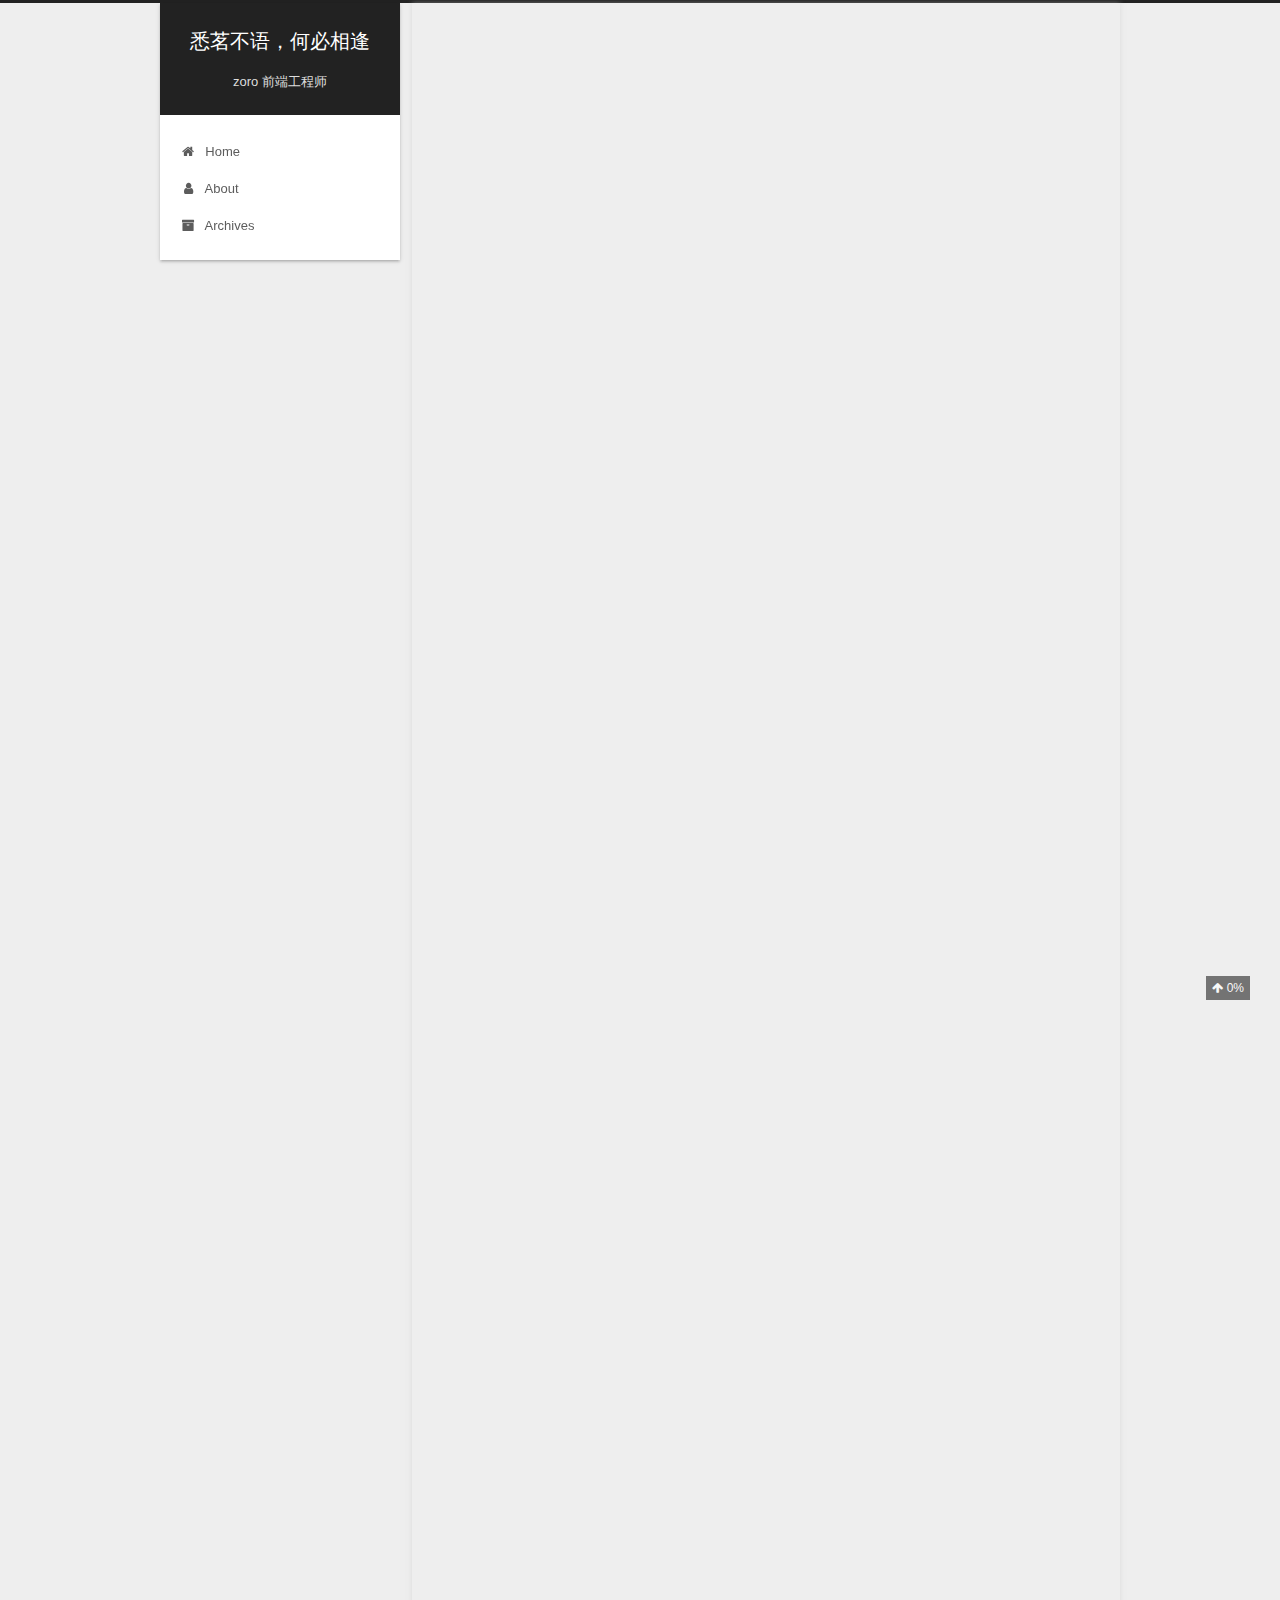
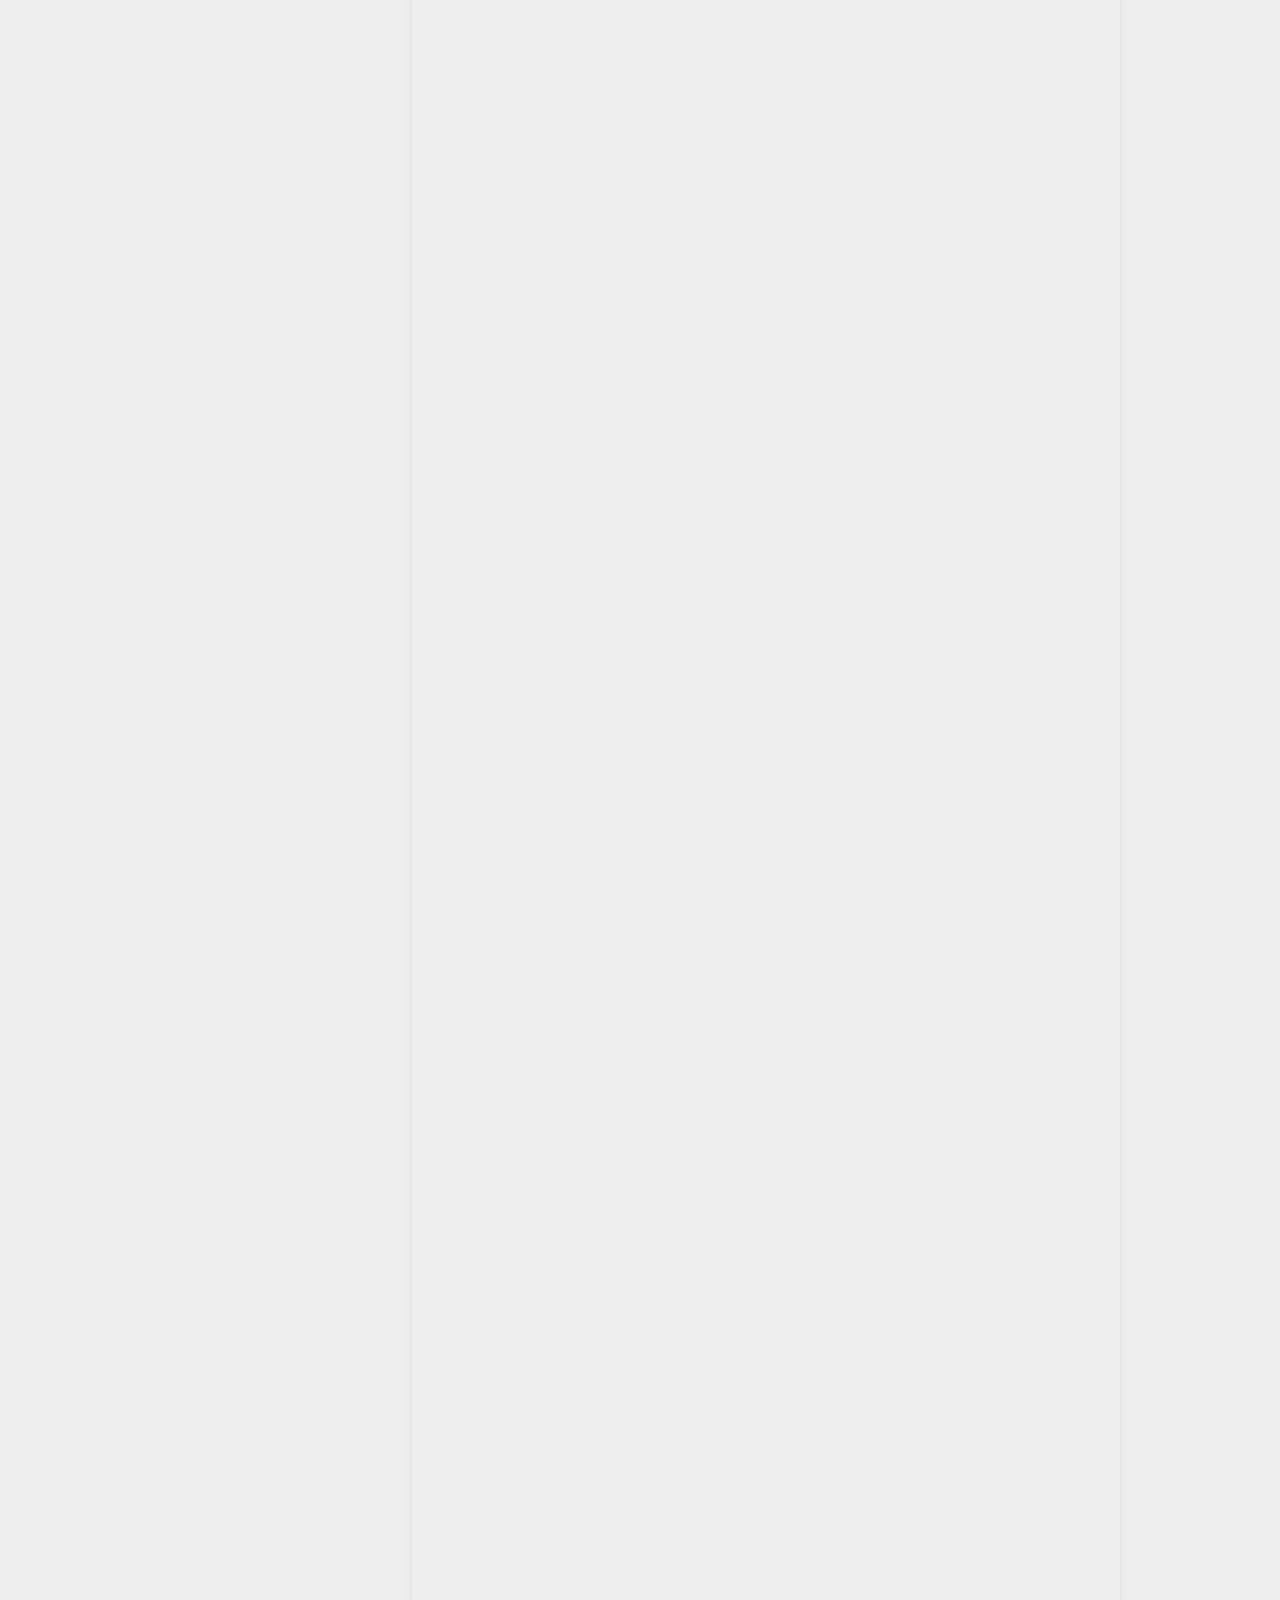
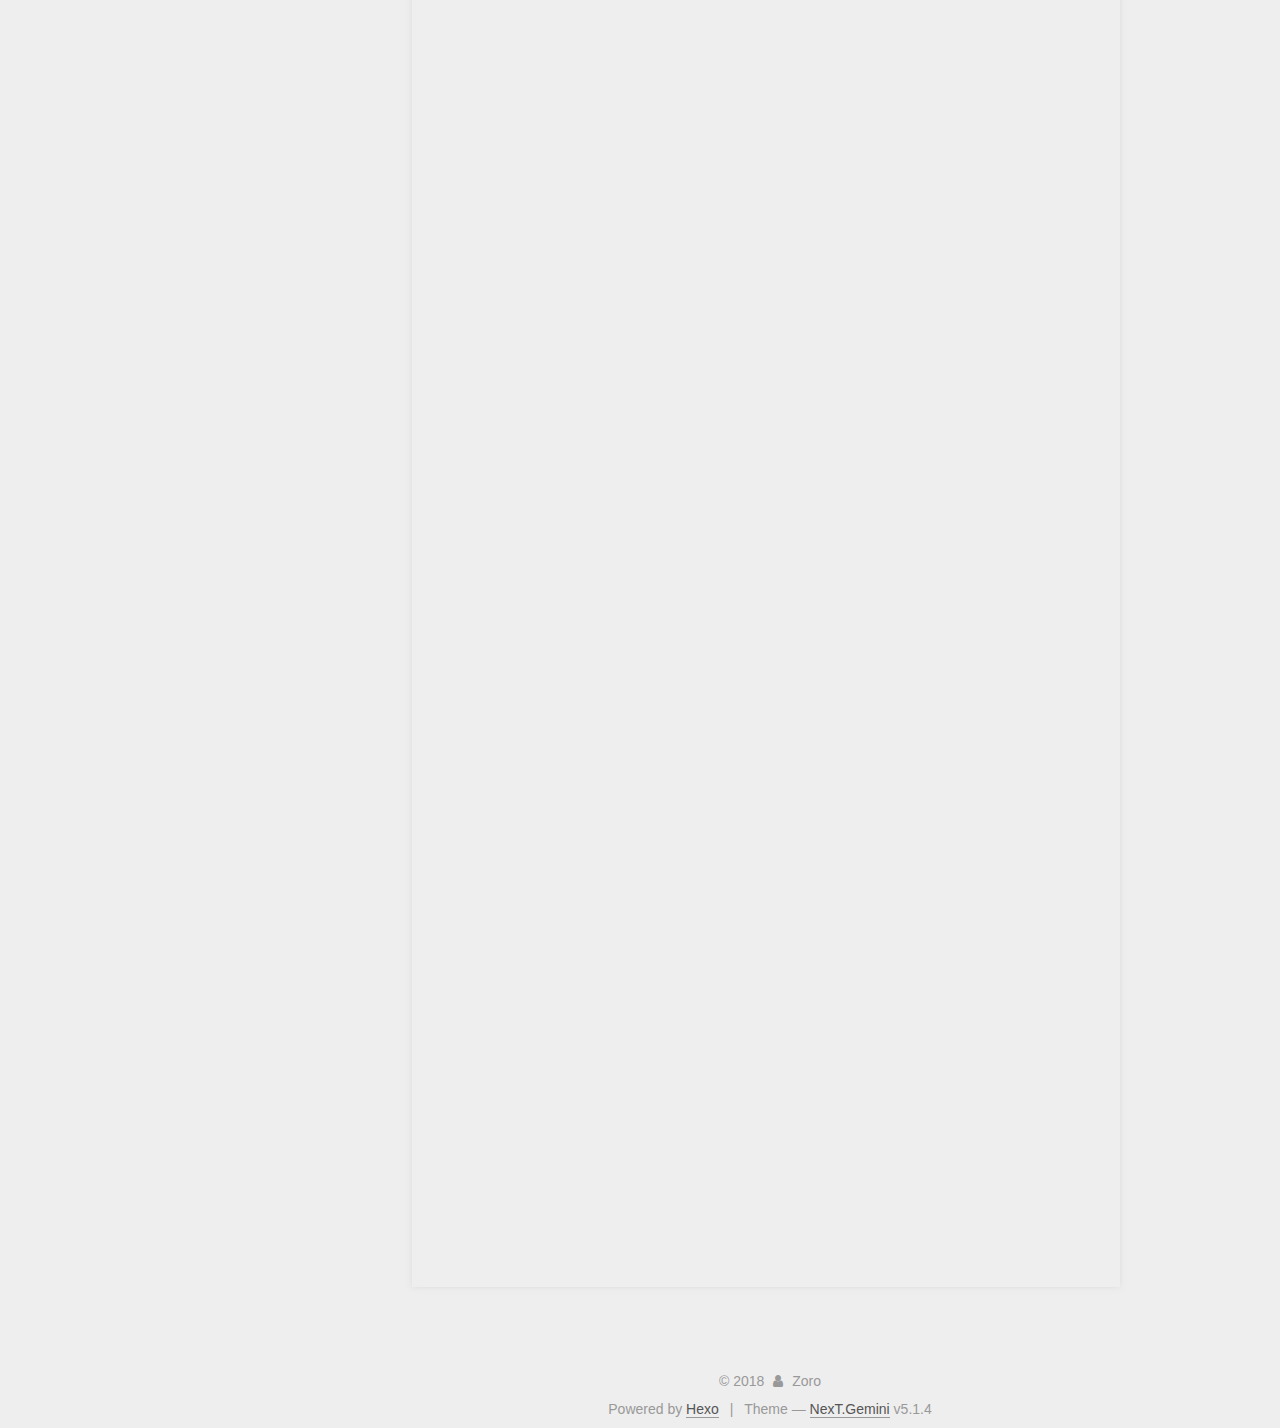
<file: 2018/10/23/一道面试题引发的思考/index.html>
<!DOCTYPE html>



  


<html class="theme-next gemini use-motion" lang="">
<head><meta name="generator" content="Hexo 3.8.0">
  <meta charset="UTF-8">
<meta http-equiv="X-UA-Compatible" content="IE=edge">
<meta name="viewport" content="width=device-width, initial-scale=1, maximum-scale=1">
<meta name="theme-color" content="#222">









<meta http-equiv="Cache-Control" content="no-transform">
<meta http-equiv="Cache-Control" content="no-siteapp">
















  
  
  <link href="/lib/fancybox/source/jquery.fancybox.css?v=2.1.5" rel="stylesheet" type="text/css">







<link href="/lib/font-awesome/css/font-awesome.min.css?v=4.6.2" rel="stylesheet" type="text/css">

<link href="/css/main.css?v=5.1.4" rel="stylesheet" type="text/css">


  <link rel="apple-touch-icon" sizes="180x180" href="/images/apple-touch-icon-next.png?v=5.1.4">


  <link rel="icon" type="image/png" sizes="32x32" href="/images/favicon-32x32-next.png?v=5.1.4">


  <link rel="icon" type="image/png" sizes="16x16" href="/images/favicon-16x16-next.png?v=5.1.4">


  <link rel="mask-icon" href="/images/logo.svg?v=5.1.4" color="#222">





  <meta name="keywords" content="Hexo, NexT">





  <link rel="alternate" href="/atom.xml" title="悉茗不语，何必相逢" type="application/atom+xml">






<meta name="description" content="起因今天跟一位程序员朋友日常聊天，聊到了一道面试题： &amp;nbsp;&amp;nbsp;&amp;nbsp;&amp;nbsp;请用JS实现一个函数InsertItemToArray，函数接受三个参数：要插入元素的数组、要插入的新元素、新元素所在的位置(arr, item, index)，往原数组arr的index位置插入一个新的元素item，index之后的元素索引依次后移，并返回插入新元素后的新数组。 要求：不允许用s">
<meta property="og:type" content="article">
<meta property="og:title" content="一道面试题引发的思考">
<meta property="og:url" content="http://blog.zoulei.com.cn/2018/10/23/一道面试题引发的思考/index.html">
<meta property="og:site_name" content="悉茗不语，何必相逢">
<meta property="og:description" content="起因今天跟一位程序员朋友日常聊天，聊到了一道面试题： &amp;nbsp;&amp;nbsp;&amp;nbsp;&amp;nbsp;请用JS实现一个函数InsertItemToArray，函数接受三个参数：要插入元素的数组、要插入的新元素、新元素所在的位置(arr, item, index)，往原数组arr的index位置插入一个新的元素item，index之后的元素索引依次后移，并返回插入新元素后的新数组。 要求：不允许用s">
<meta property="og:locale" content="default">
<meta property="og:updated_time" content="2018-10-23T14:21:26.014Z">
<meta name="twitter:card" content="summary">
<meta name="twitter:title" content="一道面试题引发的思考">
<meta name="twitter:description" content="起因今天跟一位程序员朋友日常聊天，聊到了一道面试题： &amp;nbsp;&amp;nbsp;&amp;nbsp;&amp;nbsp;请用JS实现一个函数InsertItemToArray，函数接受三个参数：要插入元素的数组、要插入的新元素、新元素所在的位置(arr, item, index)，往原数组arr的index位置插入一个新的元素item，index之后的元素索引依次后移，并返回插入新元素后的新数组。 要求：不允许用s">



<script type="text/javascript" id="hexo.configurations">
  var NexT = window.NexT || {};
  var CONFIG = {
    root: '/',
    scheme: 'Gemini',
    version: '5.1.4',
    sidebar: {"position":"left","display":"post","offset":12,"b2t":false,"scrollpercent":true,"onmobile":false},
    fancybox: true,
    tabs: true,
    motion: {"enable":true,"async":false,"transition":{"post_block":"fadeIn","post_header":"slideDownIn","post_body":"slideDownIn","coll_header":"slideLeftIn","sidebar":"slideUpIn"}},
    duoshuo: {
      userId: '0',
      author: 'Author'
    },
    algolia: {
      applicationID: '',
      apiKey: '',
      indexName: '',
      hits: {"per_page":10},
      labels: {"input_placeholder":"Search for Posts","hits_empty":"We didn't find any results for the search: ${query}","hits_stats":"${hits} results found in ${time} ms"}
    }
  };
</script>



  <link rel="canonical" href="http://blog.zoulei.com.cn/2018/10/23/一道面试题引发的思考/">





  <title>一道面试题引发的思考 | 悉茗不语，何必相逢</title>
  








</head>

<body itemscope="" itemtype="http://schema.org/WebPage" lang="default">

  
  
    
  

  <div class="container sidebar-position-left page-post-detail">
    <div class="headband"></div>

    <header id="header" class="header" itemscope="" itemtype="http://schema.org/WPHeader">
      <div class="header-inner"><div class="site-brand-wrapper">
  <div class="site-meta ">
    

    <div class="custom-logo-site-title">
      <a href="/" class="brand" rel="start">
        <span class="logo-line-before"><i></i></span>
        <span class="site-title">悉茗不语，何必相逢</span>
        <span class="logo-line-after"><i></i></span>
      </a>
    </div>
      
        <p class="site-subtitle">zoro 前端工程师</p>
      
  </div>

  <div class="site-nav-toggle">
    <button>
      <span class="btn-bar"></span>
      <span class="btn-bar"></span>
      <span class="btn-bar"></span>
    </button>
  </div>
</div>

<nav class="site-nav">
  

  
    <ul id="menu" class="menu">
      
        
        <li class="menu-item menu-item-home">
          <a href="/" rel="section">
            
              <i class="menu-item-icon fa fa-fw fa-home"></i> <br>
            
            Home
          </a>
        </li>
      
        
        <li class="menu-item menu-item-about">
          <a href="/about/" rel="section">
            
              <i class="menu-item-icon fa fa-fw fa-user"></i> <br>
            
            About
          </a>
        </li>
      
        
        <li class="menu-item menu-item-archives">
          <a href="/archives/" rel="section">
            
              <i class="menu-item-icon fa fa-fw fa-archive"></i> <br>
            
            Archives
          </a>
        </li>
      

      
    </ul>
  

  
</nav>



 </div>
    </header>

    <main id="main" class="main">
      <div class="main-inner">
        <div class="content-wrap">
          <div id="content" class="content">
            

  <div id="posts" class="posts-expand">
    

  

  
  
  

  <article class="post post-type-normal" itemscope="" itemtype="http://schema.org/Article">
  
  
  
  <div class="post-block">
    <link itemprop="mainEntityOfPage" href="http://blog.zoulei.com.cn/2018/10/23/一道面试题引发的思考/">

    <span hidden itemprop="author" itemscope="" itemtype="http://schema.org/Person">
      <meta itemprop="name" content="Zoro">
      <meta itemprop="description" content="">
      <meta itemprop="image" content="/images/avatar.jpeg">
    </span>

    <span hidden itemprop="publisher" itemscope="" itemtype="http://schema.org/Organization">
      <meta itemprop="name" content="悉茗不语，何必相逢">
    </span>

    
      <header class="post-header">

        
        
          <h1 class="post-title" itemprop="name headline">一道面试题引发的思考</h1>
        

        <div class="post-meta">
          <span class="post-time">
            
              <span class="post-meta-item-icon">
                <i class="fa fa-calendar-o"></i>
              </span>
              
                <span class="post-meta-item-text">Posted on</span>
              
              <time title="Post created" itemprop="dateCreated datePublished" datetime="2018-10-23T21:34:18+08:00">
                2018-10-23
              </time>
            

            

            
          </span>

          

          
            
          

          
          

          

          

          

        </div>
      </header>
    

    
    
    
    <div class="post-body" itemprop="articleBody">

      
      

      
        <h2 id="起因"><a href="#起因" class="headerlink" title="起因"></a>起因</h2><p>今天跟一位程序员朋友日常聊天，聊到了一道面试题：</p>
<p>&nbsp;&nbsp;&nbsp;&nbsp;请用JS实现一个函数InsertItemToArray，函数接受三个参数：要插入元素的数组、要插入的新元素、新元素所在的位置(arr, item, index)，往原数组arr的index位置插入一个新的元素item，index之后的元素索引依次后移，并返回插入新元素后的新数组。</p>
<p>要求：不允许用splice,slice。</p>
<p>这道题读完题目后，惯性思路就是写一个for循环，比如：</p>
<figure class="highlight js"><table><tr><td class="gutter"><pre><span class="line">1</span><br><span class="line">2</span><br><span class="line">3</span><br><span class="line">4</span><br><span class="line">5</span><br><span class="line">6</span><br><span class="line">7</span><br><span class="line">8</span><br><span class="line">9</span><br><span class="line">10</span><br><span class="line">11</span><br><span class="line">12</span><br><span class="line">13</span><br><span class="line">14</span><br><span class="line">15</span><br><span class="line">16</span><br><span class="line">17</span><br></pre></td><td class="code"><pre><span class="line"><span class="keyword">const</span> InsetItemToArray = <span class="function">(<span class="params">arr, item, index</span>) =&gt;</span> &#123;</span><br><span class="line">  <span class="keyword">const</span> resultArr = [];</span><br><span class="line">  <span class="keyword">for</span>(<span class="keyword">let</span> i = <span class="number">0</span>; i &lt; arr.length + <span class="number">1</span>; i++)&#123;</span><br><span class="line">    <span class="keyword">if</span> (i &lt; index)&#123;</span><br><span class="line">      resultArr.push(arr[i]);</span><br><span class="line">    &#125; <span class="keyword">else</span> <span class="keyword">if</span> (i &gt; index) &#123;</span><br><span class="line">      resultArr.push(arr[i - <span class="number">1</span>]);</span><br><span class="line">    &#125; <span class="keyword">else</span> &#123;</span><br><span class="line">      resultArr[i] = item;</span><br><span class="line">    &#125;</span><br><span class="line">  &#125;</span><br><span class="line">  <span class="keyword">return</span> resultArr;</span><br><span class="line">&#125;</span><br><span class="line"></span><br><span class="line">InsetItemToArray([<span class="number">1</span>,<span class="number">2</span>,<span class="number">3</span>], <span class="string">'a'</span>, <span class="number">1</span>);</span><br><span class="line"></span><br><span class="line"><span class="comment">// [1, 'a', 2, 3]</span></span><br></pre></td></tr></table></figure>
<p>或者换个思路：</p>
<figure class="highlight js"><table><tr><td class="gutter"><pre><span class="line">1</span><br><span class="line">2</span><br><span class="line">3</span><br><span class="line">4</span><br><span class="line">5</span><br><span class="line">6</span><br><span class="line">7</span><br><span class="line">8</span><br><span class="line">9</span><br><span class="line">10</span><br><span class="line">11</span><br><span class="line">12</span><br></pre></td><td class="code"><pre><span class="line"><span class="keyword">const</span> InsetItemToArray = <span class="function">(<span class="params">arr, item, index</span>) =&gt;</span> &#123;</span><br><span class="line">  <span class="keyword">const</span> resultArr = [...arr];</span><br><span class="line">  <span class="keyword">for</span>(<span class="keyword">let</span> i = arr.length; i &gt; index; i--)&#123;</span><br><span class="line">	resultArr[i] = arr[i - <span class="number">1</span>];</span><br><span class="line">  &#125;</span><br><span class="line">  resultArr[index] = item;</span><br><span class="line">  <span class="keyword">return</span> resultArr;</span><br><span class="line">&#125;</span><br><span class="line"></span><br><span class="line">InsetItemToArray([<span class="number">1</span>,<span class="number">2</span>,<span class="number">3</span>], <span class="string">'b'</span>, <span class="number">1</span>);</span><br><span class="line"></span><br><span class="line"><span class="comment">// [1, 'b', 2, 3]</span></span><br></pre></td></tr></table></figure>
<p>以上都是比较常用且不用花太多思考时间的写法。</p>
<h2 id="转折"><a href="#转折" class="headerlink" title="转折"></a>转折</h2><p>这时候突然觉得，这道题其实可以用解构赋值的模式匹配来实现。</p>
<p>我们知道，es6的解构赋值是可以这样写的：</p>
<figure class="highlight js"><table><tr><td class="gutter"><pre><span class="line">1</span><br><span class="line">2</span><br><span class="line">3</span><br><span class="line">4</span><br></pre></td><td class="code"><pre><span class="line"><span class="keyword">const</span> arr = [<span class="number">1</span>, <span class="number">2</span>, <span class="number">3</span>, <span class="number">4</span>, <span class="number">5</span>];</span><br><span class="line"><span class="keyword">const</span> [ , ,...resultArr] = arr;</span><br><span class="line"></span><br><span class="line"><span class="comment">// resultArr =&gt;  [3, 4, 5]</span></span><br></pre></td></tr></table></figure>
<p>那我们可以把返回结果看成是两个部分：</p>
<ul>
<li>第一部分是<code>headArr</code>，包含原数组<code>arr</code>中索引值小于<code>index</code>的元素和即将插入的新元素<code>item</code></li>
<li>第二部分是<code>footArr</code>，包含原数组<code>arr</code>中索引值大于或等于<code>index</code>的元素</li>
</ul>
<p>最后将两个部分拼在一起，即是要返回的新数组了。</p>
<p>我们先来看怎么得到<code>footArr</code>。</p>
<figure class="highlight js"><table><tr><td class="gutter"><pre><span class="line">1</span><br><span class="line">2</span><br><span class="line">3</span><br><span class="line">4</span><br><span class="line">5</span><br><span class="line">6</span><br><span class="line">7</span><br></pre></td><td class="code"><pre><span class="line"><span class="comment">// 错误示例</span></span><br><span class="line"><span class="keyword">const</span> GetFootArr = <span class="function">(<span class="params">arr, item, index</span>) =&gt;</span> &#123;</span><br><span class="line">	<span class="keyword">const</span> placeArr = <span class="keyword">new</span> <span class="built_in">Array</span>(index);</span><br><span class="line">	<span class="keyword">const</span> [...placeArr, ...footArr] = arr;</span><br><span class="line">	<span class="keyword">return</span> footArr;</span><br><span class="line">&#125;</span><br><span class="line"><span class="comment">// 控制台抛出一个错误：Uncaught SyntaxError: Rest element must be last element</span></span><br></pre></td></tr></table></figure>
<p>奇怪了，让我们对比一下结果：</p>
<figure class="highlight js"><table><tr><td class="gutter"><pre><span class="line">1</span><br><span class="line">2</span><br><span class="line">3</span><br><span class="line">4</span><br><span class="line">5</span><br><span class="line">6</span><br><span class="line">7</span><br><span class="line">8</span><br><span class="line">9</span><br><span class="line">10</span><br><span class="line">11</span><br><span class="line">12</span><br><span class="line">13</span><br></pre></td><td class="code"><pre><span class="line"><span class="comment">// 正常解构</span></span><br><span class="line"><span class="keyword">const</span> arr = [<span class="number">1</span>, <span class="number">2</span>, <span class="number">3</span>, <span class="number">4</span>, <span class="number">5</span>];</span><br><span class="line"><span class="keyword">const</span> [ , ,...resultArr] = arr;</span><br><span class="line"></span><br><span class="line"><span class="comment">// resultArr =&gt;  [3, 4, 5]</span></span><br><span class="line"></span><br><span class="line"></span><br><span class="line"><span class="comment">// 报错</span></span><br><span class="line"><span class="keyword">const</span> arr = [<span class="number">1</span>, <span class="number">2</span>, <span class="number">3</span>, <span class="number">4</span>, <span class="number">5</span>];</span><br><span class="line"><span class="keyword">const</span> placeArr = <span class="keyword">new</span> <span class="built_in">Array</span>(<span class="number">2</span>);</span><br><span class="line"><span class="keyword">const</span> [...placeArr, ...resultArr] = arr;</span><br><span class="line"></span><br><span class="line"><span class="comment">// Uncaught SyntaxError: Rest element must be last element</span></span><br></pre></td></tr></table></figure>
<p>这时候打印<code>placeArr</code></p>
<figure class="highlight js"><table><tr><td class="gutter"><pre><span class="line">1</span><br><span class="line">2</span><br></pre></td><td class="code"><pre><span class="line"><span class="built_in">console</span>.log(placeArr);</span><br><span class="line"><span class="comment">// [empty × 2]</span></span><br></pre></td></tr></table></figure>
<p>打印<code>[...palceArr]</code></p>
<figure class="highlight js"><table><tr><td class="gutter"><pre><span class="line">1</span><br><span class="line">2</span><br></pre></td><td class="code"><pre><span class="line"><span class="built_in">console</span>.log([...placeArr]);</span><br><span class="line"><span class="comment">// [undefined, undefined]</span></span><br></pre></td></tr></table></figure>
<p>我们发现原本用来占位的<code>empty</code>都变成了<code>undefined</code>。</p>
<h2 id="结论"><a href="#结论" class="headerlink" title="结论"></a>结论</h2><p>数组的空位指，数组的某一个位置没有任何值。比如，<code>Array</code>构造函数返回的数组都是空位。</p>
<p>就像刚才打印<code>placeArr</code>得到的结果都是<code>empty</code>一样。</p>
<p>但是要注意：</p>
<p>空位并不是<code>undefined</code>，一个位置的值等于<code>undefined</code>，依然是有值的。空位是没有任何值，<code>in</code>运算符可以说明这一点。</p>
<figure class="highlight js"><table><tr><td class="gutter"><pre><span class="line">1</span><br><span class="line">2</span><br></pre></td><td class="code"><pre><span class="line"><span class="number">0</span> <span class="keyword">in</span> [<span class="literal">undefined</span>, <span class="literal">undefined</span>, <span class="literal">undefined</span>] <span class="comment">// true</span></span><br><span class="line"><span class="number">0</span> <span class="keyword">in</span> [, , ,] <span class="comment">// false</span></span><br></pre></td></tr></table></figure>
<p>上面代码说明，第一个数组的 0 号位置是有值的，第二个数组的 0 号位置没有值。</p>
<p>扩展运算符（…）是会将空位转为undefined。</p>
<figure class="highlight js"><table><tr><td class="gutter"><pre><span class="line">1</span><br><span class="line">2</span><br></pre></td><td class="code"><pre><span class="line">[...[<span class="string">'a'</span>,,<span class="string">'b'</span>]]</span><br><span class="line"><span class="comment">// [ "a", undefined, "b" ]</span></span><br></pre></td></tr></table></figure>
<p>除了扩展运算符，<code>entries()</code>、<code>keys()</code>、<code>values()</code>、<code>find()</code>和<code>findIndex()</code>都会将空位处理成<code>undefined</code>。</p>
<figure class="highlight js"><table><tr><td class="gutter"><pre><span class="line">1</span><br><span class="line">2</span><br><span class="line">3</span><br><span class="line">4</span><br><span class="line">5</span><br><span class="line">6</span><br><span class="line">7</span><br><span class="line">8</span><br><span class="line">9</span><br><span class="line">10</span><br><span class="line">11</span><br><span class="line">12</span><br><span class="line">13</span><br><span class="line">14</span><br></pre></td><td class="code"><pre><span class="line"><span class="comment">// entries()</span></span><br><span class="line">[...[,<span class="string">'a'</span>].entries()] <span class="comment">// [[0,undefined], [1,"a"]]</span></span><br><span class="line"></span><br><span class="line"><span class="comment">// keys()</span></span><br><span class="line">[...[,<span class="string">'a'</span>].keys()] <span class="comment">// [0,1]</span></span><br><span class="line"></span><br><span class="line"><span class="comment">// values()</span></span><br><span class="line">[...[,<span class="string">'a'</span>].values()] <span class="comment">// [undefined,"a"]</span></span><br><span class="line"></span><br><span class="line"><span class="comment">// find()</span></span><br><span class="line">[,<span class="string">'a'</span>].find(<span class="function"><span class="params">x</span> =&gt;</span> <span class="literal">true</span>) <span class="comment">// undefined</span></span><br><span class="line"></span><br><span class="line"><span class="comment">// findIndex()</span></span><br><span class="line">[,<span class="string">'a'</span>].findIndex(<span class="function"><span class="params">x</span> =&gt;</span> <span class="literal">true</span>) <span class="comment">// 0</span></span><br></pre></td></tr></table></figure>
<p>而数组解构赋值的模式匹配，并不能匹配<code>undefined</code>作为变量名。所以<code>placeArr</code>就不能被正常的赋值。</p>
<p>关于数组空位的解释，可以参考阮一峰老师的<a href="http://es6.ruanyifeng.com/#docs/array#%E6%95%B0%E7%BB%84%E7%9A%84%E7%A9%BA%E4%BD%8D" target="_blank" rel="noopener">ECMAScript 6 入门 - 数组的扩展</a>。<br>这里不做多的引申。</p>
<h2 id="PS"><a href="#PS" class="headerlink" title="PS"></a>PS</h2><p>既然解构赋值的思路行不通，但是我们仍旧可以按照<code>headArr</code>和<code>footArr</code>的思路来解这道题，只需换一种写法。</p>
<p>比如：</p>
<figure class="highlight js"><table><tr><td class="gutter"><pre><span class="line">1</span><br><span class="line">2</span><br><span class="line">3</span><br><span class="line">4</span><br><span class="line">5</span><br><span class="line">6</span><br><span class="line">7</span><br><span class="line">8</span><br><span class="line">9</span><br></pre></td><td class="code"><pre><span class="line"><span class="keyword">const</span> InsetItemToArray = <span class="function">(<span class="params">arr, item, index</span>) =&gt;</span> &#123;</span><br><span class="line">  <span class="keyword">const</span> headArr = arr.filter(<span class="function">(<span class="params">_, i</span>) =&gt;</span> i &lt; index);</span><br><span class="line">  <span class="keyword">const</span> footArr = arr.filter(<span class="function">(<span class="params">_, i</span>) =&gt;</span> i &gt;= index);</span><br><span class="line">  <span class="keyword">return</span> [ ...headArr, item, ...footArr];</span><br><span class="line">&#125;</span><br><span class="line"></span><br><span class="line">InsetItemToArray([<span class="number">1</span>,<span class="number">2</span>,<span class="number">3</span>], <span class="string">'c'</span>, <span class="number">2</span>);</span><br><span class="line"></span><br><span class="line"><span class="comment">// [1, 2, 'c', 3]</span></span><br></pre></td></tr></table></figure>
<p>这样一来我们就得到了正确的结果了。</p>
<p>完。</p>

      
    </div>
    
    
    

    

    
      <div>
        <div style="padding: 10px 0; margin: 20px auto; width: 90%; text-align: center;">
  <div>坚持原创技术分享，您的支持将鼓励我继续创作！</div>
  <button id="rewardButton" disable="enable" onclick="var qr = document.getElementById('QR'); if (qr.style.display === 'none') {qr.style.display='block';} else {qr.style.display='none'}">
    <span>打赏</span>
  </button>
  <div id="QR" style="display: none;">

    
      <div id="wechat" style="display: inline-block">
        <img id="wechat_qr" src="/images/wechat.jpeg" alt="Zoro WeChat Pay">
        <p>WeChat Pay</p>
      </div>
    

    
      <div id="alipay" style="display: inline-block">
        <img id="alipay_qr" src="/images/alipay.jpeg" alt="Zoro Alipay">
        <p>Alipay</p>
      </div>
    

    

  </div>
</div>

      </div>
    

    

    <footer class="post-footer">
      

      
      
      

      
        <div class="post-nav">
          <div class="post-nav-next post-nav-item">
            
          </div>

          <span class="post-nav-divider"></span>

          <div class="post-nav-prev post-nav-item">
            
              <a href="/2018/10/23/给姜雪的培训讲义/" rel="prev" title="给姜雪的培训讲义">
                给姜雪的培训讲义 <i class="fa fa-chevron-right"></i>
              </a>
            
          </div>
        </div>
      

      
      
    </footer>
  </div>
  
  
  
  </article>



    <div class="post-spread">
      
    </div>
  </div>


          </div>
          


          

  



        </div>
        
          
  
  <div class="sidebar-toggle">
    <div class="sidebar-toggle-line-wrap">
      <span class="sidebar-toggle-line sidebar-toggle-line-first"></span>
      <span class="sidebar-toggle-line sidebar-toggle-line-middle"></span>
      <span class="sidebar-toggle-line sidebar-toggle-line-last"></span>
    </div>
  </div>

  <aside id="sidebar" class="sidebar">
    
    <div class="sidebar-inner">

      

      
        <ul class="sidebar-nav motion-element">
          <li class="sidebar-nav-toc sidebar-nav-active" data-target="post-toc-wrap">
            Table of Contents
          </li>
          <li class="sidebar-nav-overview" data-target="site-overview-wrap">
            Overview
          </li>
        </ul>
      

      <section class="site-overview-wrap sidebar-panel">
        <div class="site-overview">
          <div class="site-author motion-element" itemprop="author" itemscope="" itemtype="http://schema.org/Person">
            
              <img class="site-author-image" itemprop="image" src="/images/avatar.jpeg" alt="Zoro">
            
              <p class="site-author-name" itemprop="name">Zoro</p>
              <p class="site-description motion-element" itemprop="description">技术分享、心情日常</p>
          </div>

          <nav class="site-state motion-element">

            
              <div class="site-state-item site-state-posts">
              
                <a href="/archives/">
              
                  <span class="site-state-item-count">2</span>
                  <span class="site-state-item-name">posts</span>
                </a>
              </div>
            

            

            

          </nav>

          
            <div class="feed-link motion-element">
              <a href="/atom.xml" rel="alternate">
                <i class="fa fa-rss"></i>
                RSS
              </a>
            </div>
          

          
            <div class="links-of-author motion-element">
                
                  <span class="links-of-author-item">
                    <a href="https://github.com/Zoro916" target="_blank" title="GitHub">
                      
                        <i class="fa fa-fw fa-github"></i>GitHub</a>
                  </span>
                
                  <span class="links-of-author-item">
                    <a href="mailto:zoro_1943@icloud.com" target="_blank" title="E-Mail">
                      
                        <i class="fa fa-fw fa-envelope"></i>E-Mail</a>
                  </span>
                
            </div>
          

          
          

          
          

          

        </div>
      </section>

      
      <!--noindex-->
        <section class="post-toc-wrap motion-element sidebar-panel sidebar-panel-active">
          <div class="post-toc">

            
              
            

            
              <div class="post-toc-content"><ol class="nav"><li class="nav-item nav-level-2"><a class="nav-link" href="#起因"><span class="nav-number">1.</span> <span class="nav-text">起因</span></a></li><li class="nav-item nav-level-2"><a class="nav-link" href="#转折"><span class="nav-number">2.</span> <span class="nav-text">转折</span></a></li><li class="nav-item nav-level-2"><a class="nav-link" href="#结论"><span class="nav-number">3.</span> <span class="nav-text">结论</span></a></li><li class="nav-item nav-level-2"><a class="nav-link" href="#PS"><span class="nav-number">4.</span> <span class="nav-text">PS</span></a></li></ol></div>
            

          </div>
        </section>
      <!--/noindex-->
      

      

    </div>
  </aside>


        
      </div>
    </main>

    <footer id="footer" class="footer">
      <div class="footer-inner">
        <div class="copyright">&copy; <span itemprop="copyrightYear">2018</span>
  <span class="with-love">
    <i class="fa fa-user"></i>
  </span>
  <span class="author" itemprop="copyrightHolder">Zoro</span>

  
</div>


  <div class="powered-by">Powered by <a class="theme-link" target="_blank" href="https://hexo.io">Hexo</a></div>



  <span class="post-meta-divider">|</span>



  <div class="theme-info">Theme &mdash; <a class="theme-link" target="_blank" href="https://github.com/iissnan/hexo-theme-next">NexT.Gemini</a> v5.1.4</div>




        







        
      </div>
    </footer>

    
      <div class="back-to-top">
        <i class="fa fa-arrow-up"></i>
        
          <span id="scrollpercent"><span>0</span>%</span>
        
      </div>
    

    

  </div>

  

<script type="text/javascript">
  if (Object.prototype.toString.call(window.Promise) !== '[object Function]') {
    window.Promise = null;
  }
</script>









  












  
  
    <script type="text/javascript" src="/lib/jquery/index.js?v=2.1.3"></script>
  

  
  
    <script type="text/javascript" src="/lib/fastclick/lib/fastclick.min.js?v=1.0.6"></script>
  

  
  
    <script type="text/javascript" src="/lib/jquery_lazyload/jquery.lazyload.js?v=1.9.7"></script>
  

  
  
    <script type="text/javascript" src="/lib/velocity/velocity.min.js?v=1.2.1"></script>
  

  
  
    <script type="text/javascript" src="/lib/velocity/velocity.ui.min.js?v=1.2.1"></script>
  

  
  
    <script type="text/javascript" src="/lib/fancybox/source/jquery.fancybox.pack.js?v=2.1.5"></script>
  


  


  <script type="text/javascript" src="/js/src/utils.js?v=5.1.4"></script>

  <script type="text/javascript" src="/js/src/motion.js?v=5.1.4"></script>



  
  


  <script type="text/javascript" src="/js/src/affix.js?v=5.1.4"></script>

  <script type="text/javascript" src="/js/src/schemes/pisces.js?v=5.1.4"></script>



  
  <script type="text/javascript" src="/js/src/scrollspy.js?v=5.1.4"></script>
<script type="text/javascript" src="/js/src/post-details.js?v=5.1.4"></script>



  


  <script type="text/javascript" src="/js/src/bootstrap.js?v=5.1.4"></script>



  


  




	





  





  












  





  

  

  

  
  

  

  

  

</body>
</html>
</file>
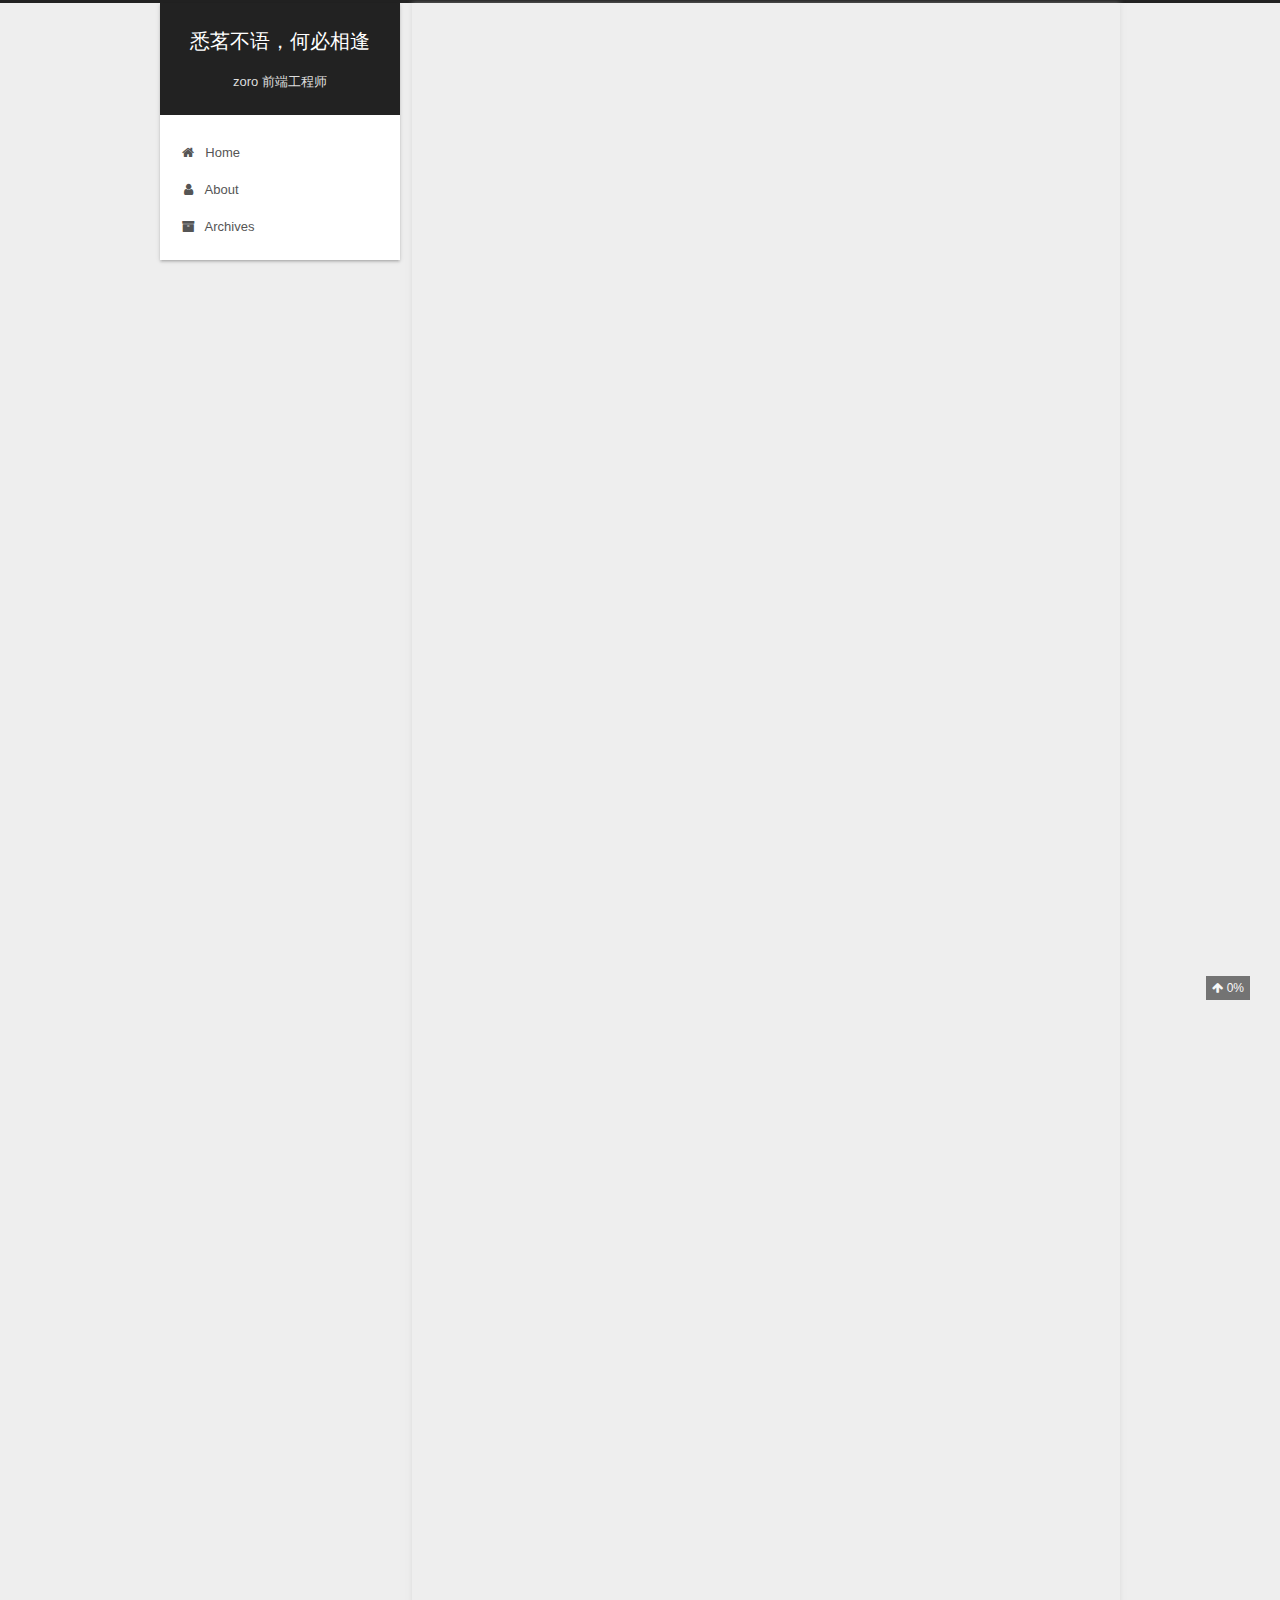
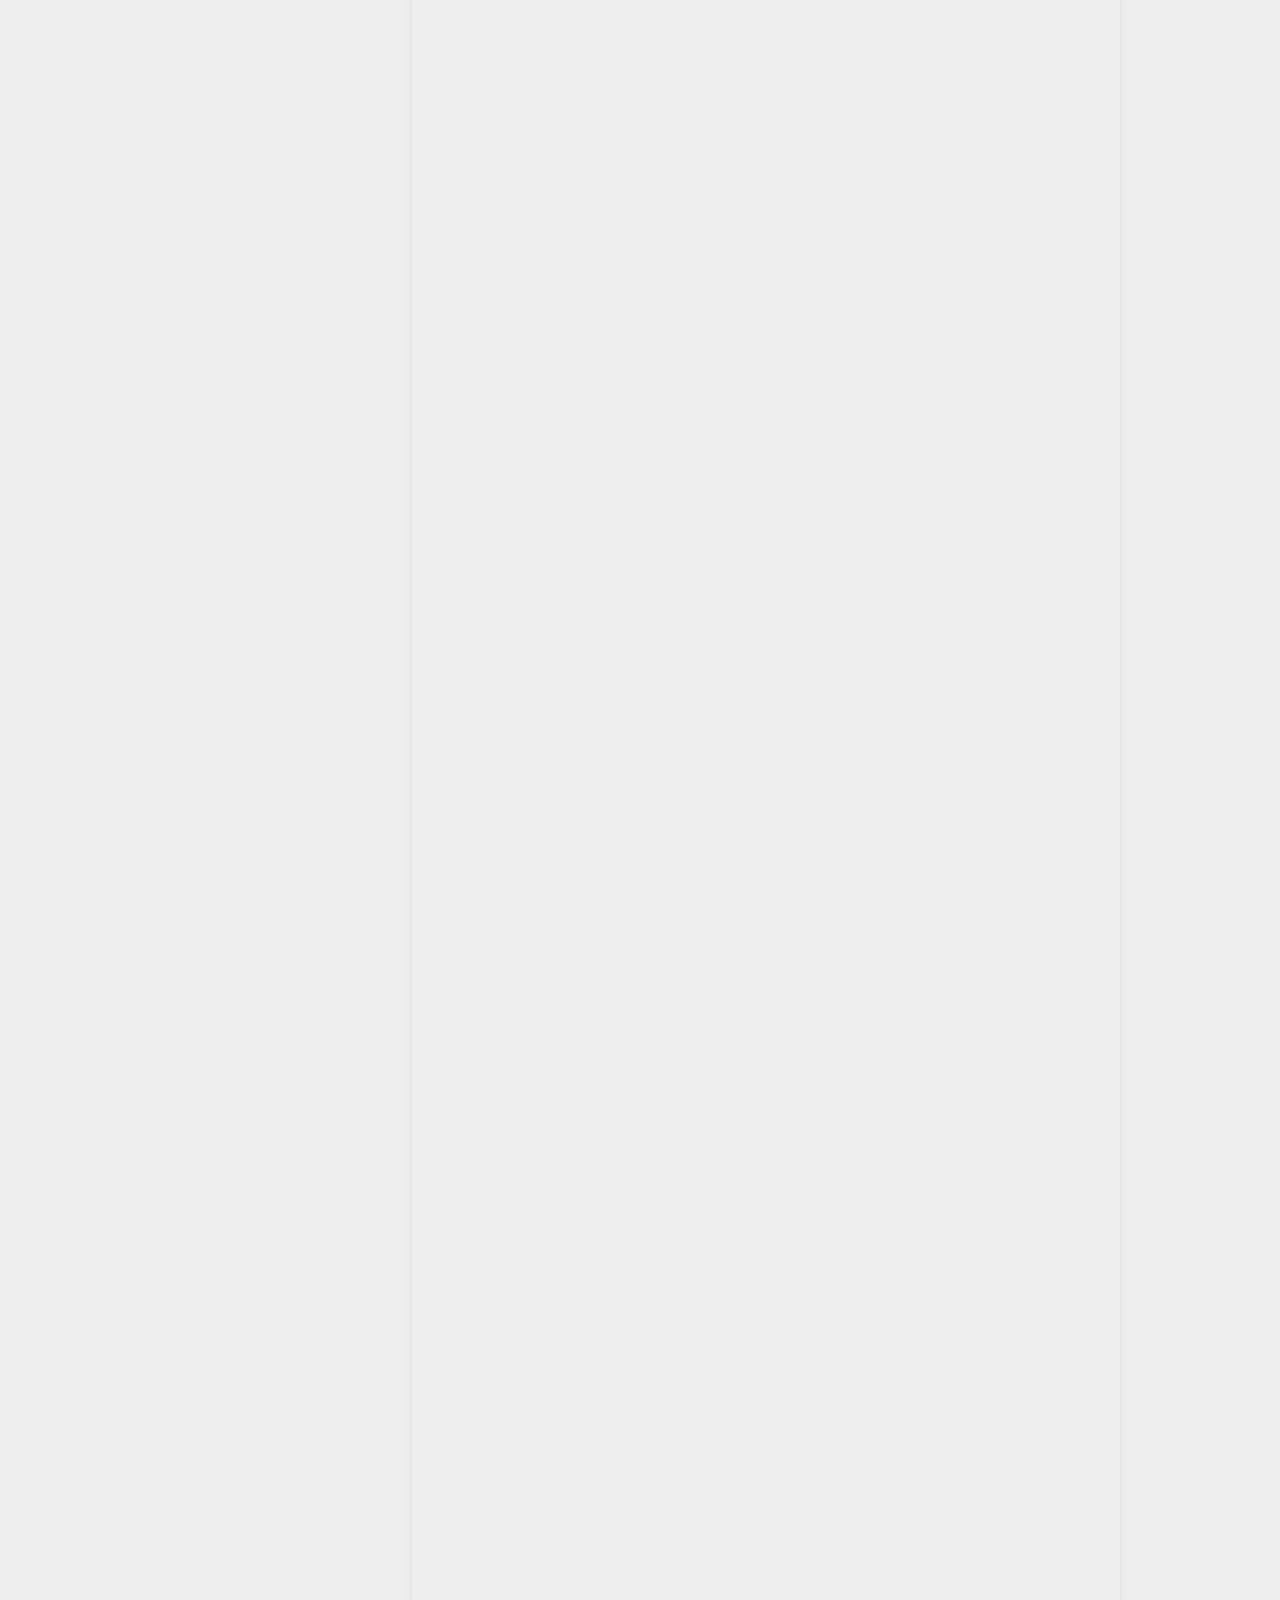
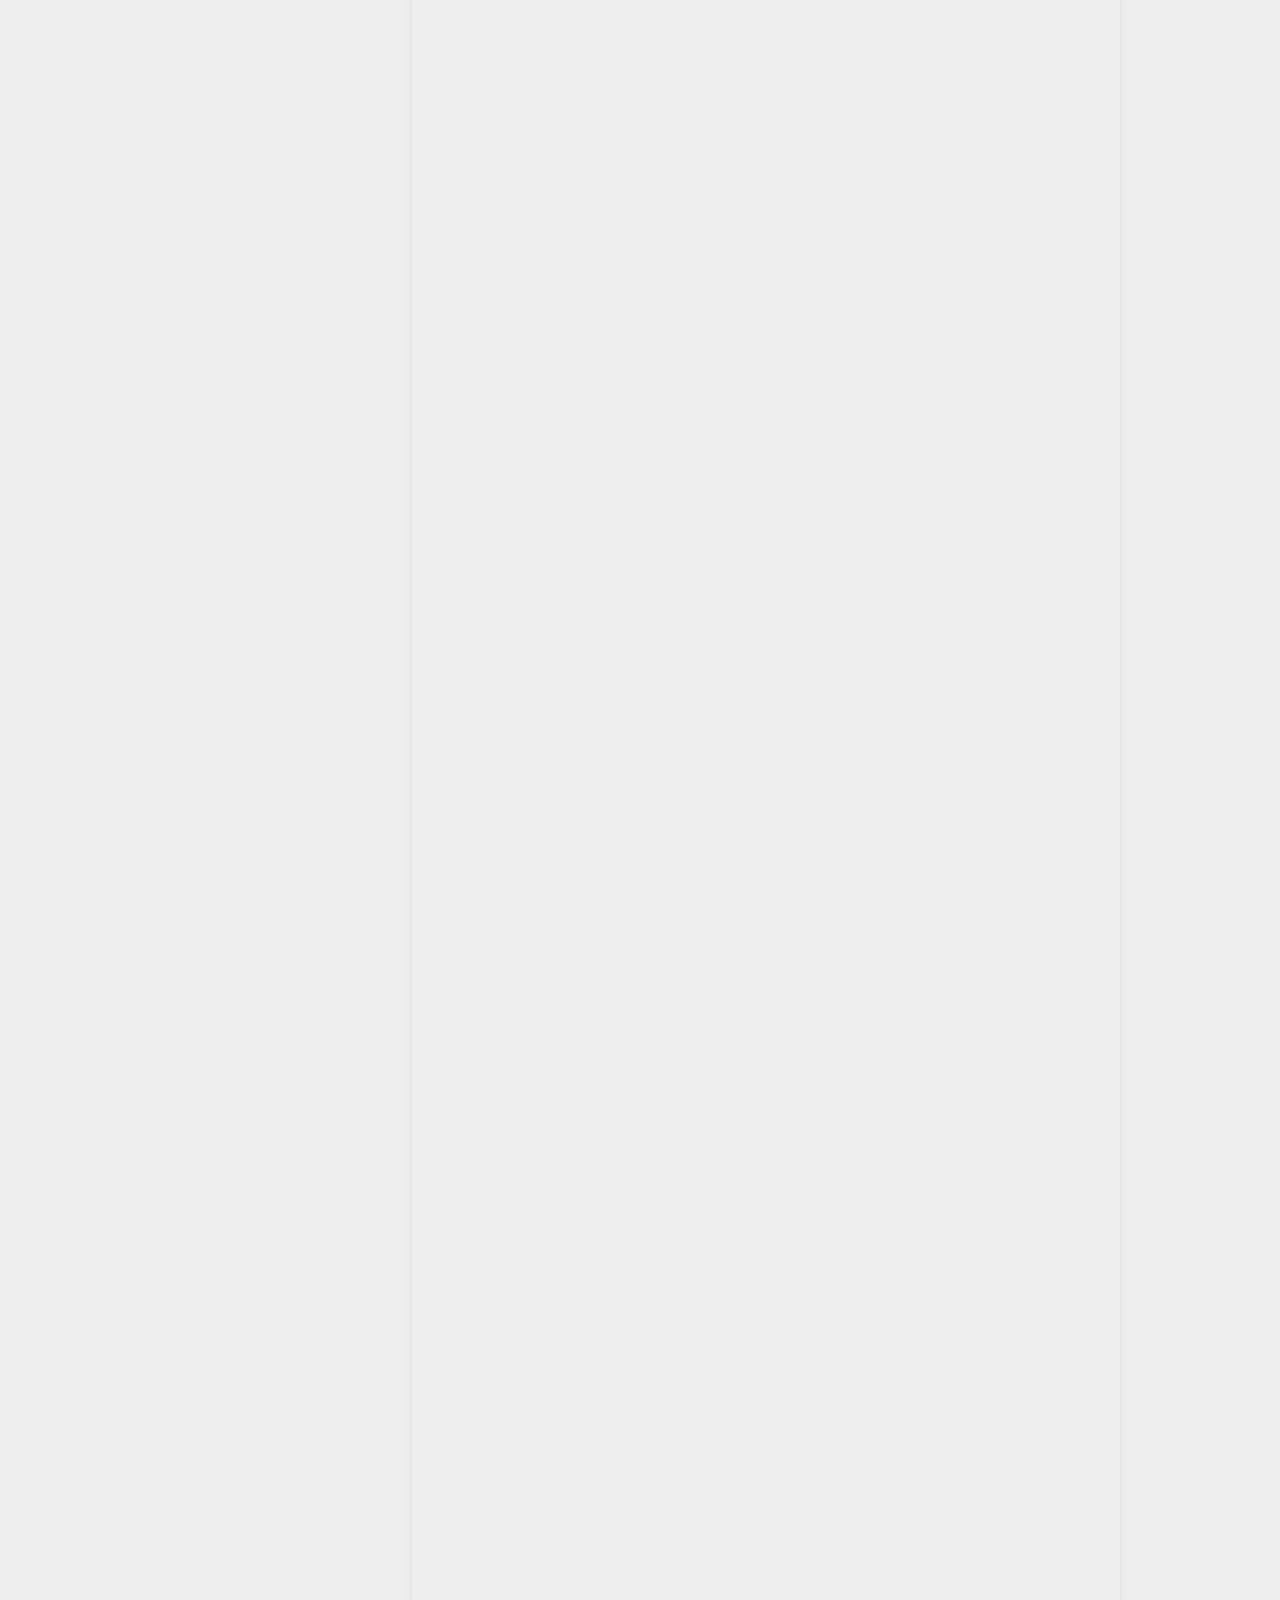
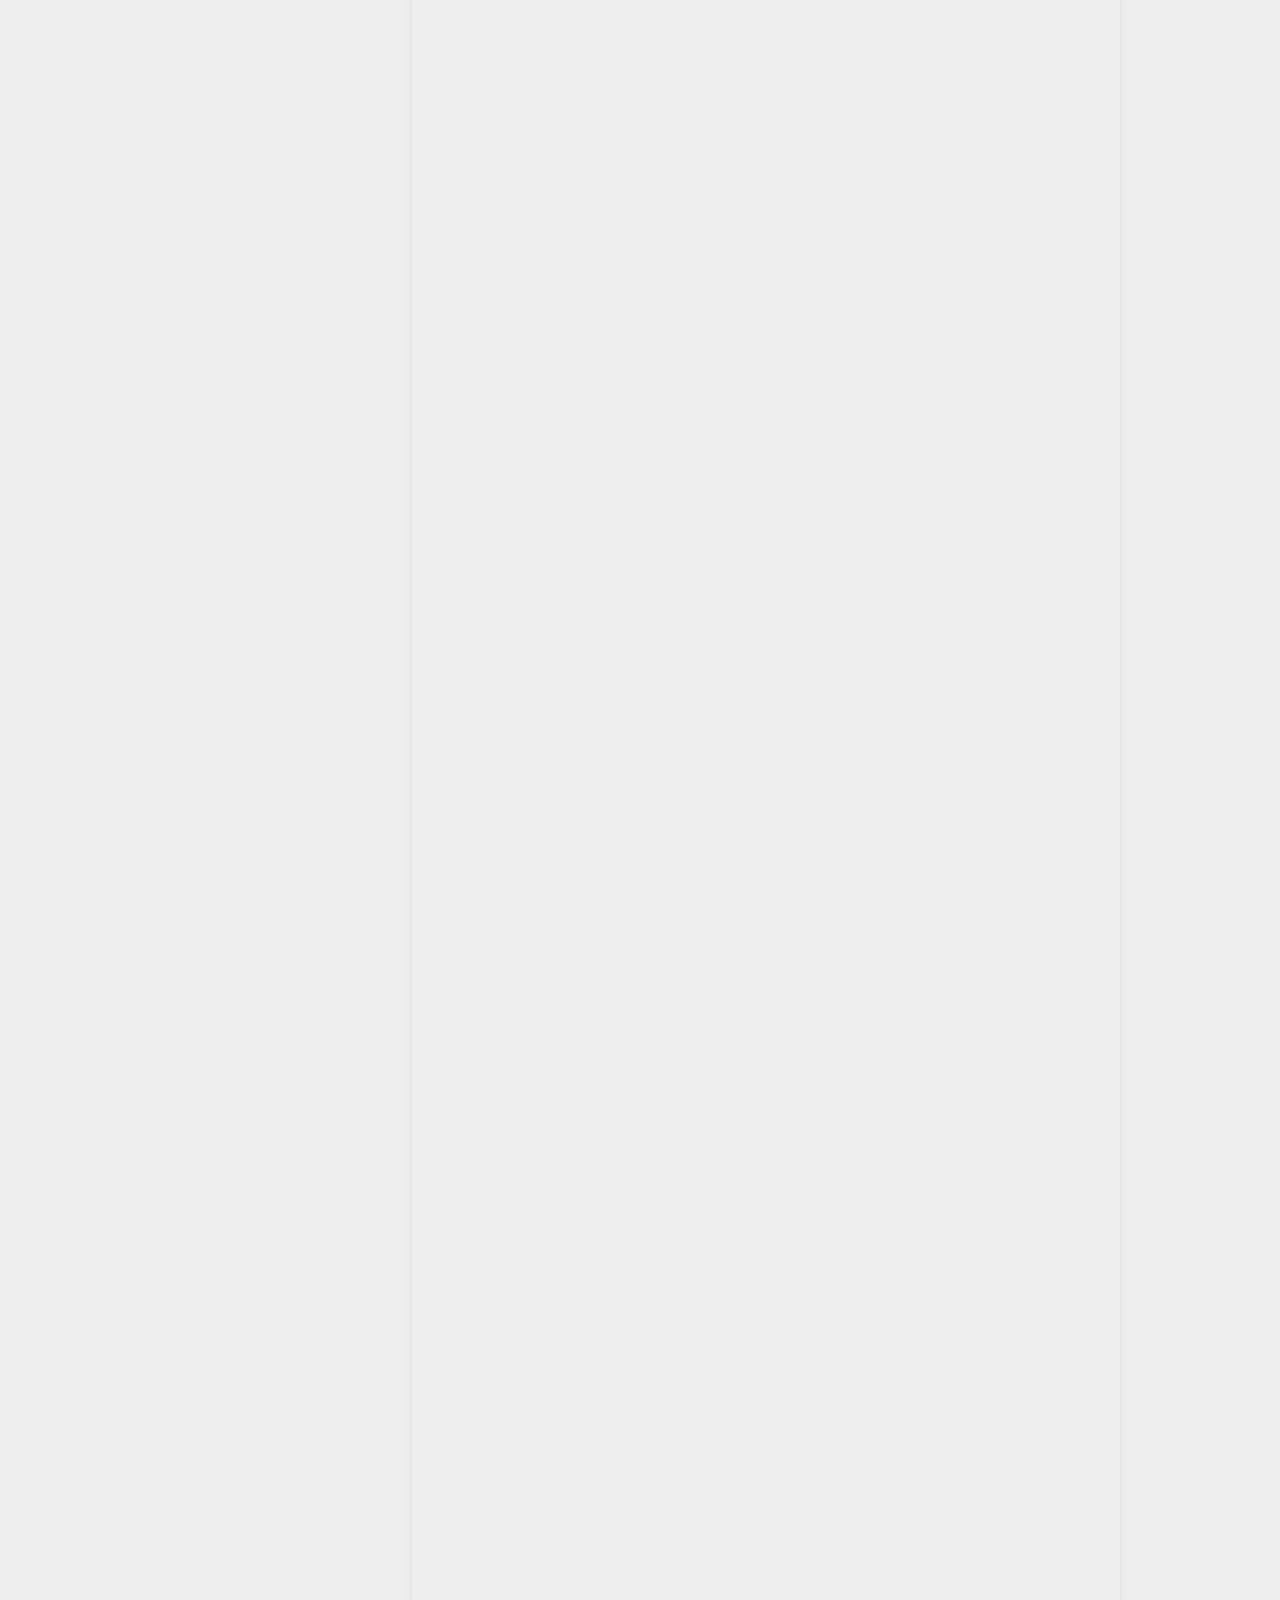
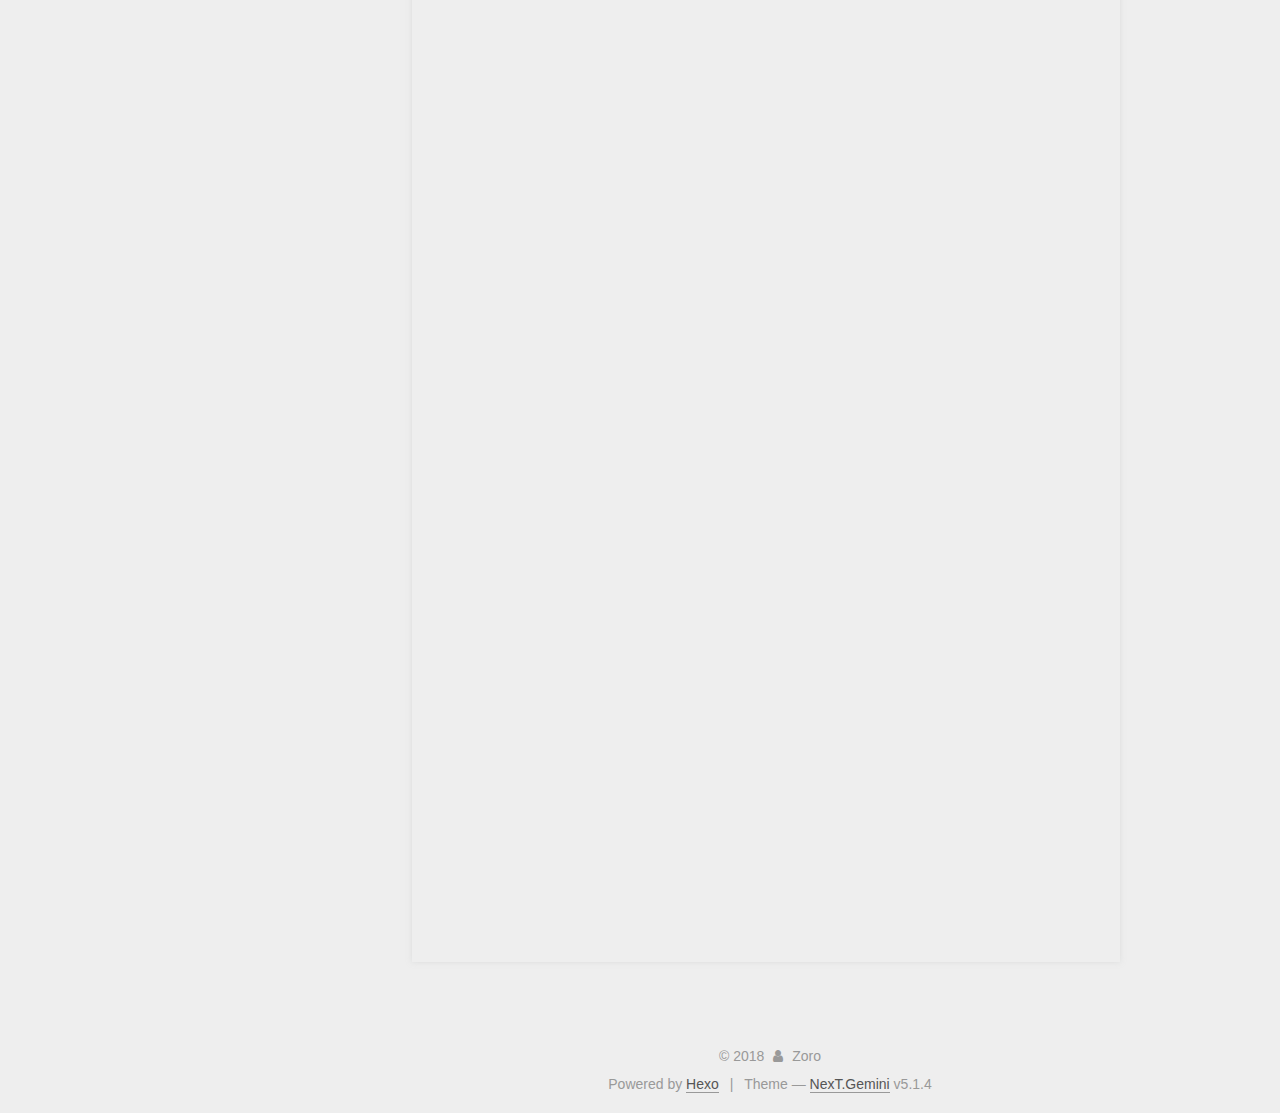
<file: 2018/10/23/给姜雪的培训讲义/index.html>
<!DOCTYPE html>



  


<html class="theme-next gemini use-motion" lang="">
<head><meta name="generator" content="Hexo 3.8.0">
  <meta charset="UTF-8">
<meta http-equiv="X-UA-Compatible" content="IE=edge">
<meta name="viewport" content="width=device-width, initial-scale=1, maximum-scale=1">
<meta name="theme-color" content="#222">









<meta http-equiv="Cache-Control" content="no-transform">
<meta http-equiv="Cache-Control" content="no-siteapp">
















  
  
  <link href="/lib/fancybox/source/jquery.fancybox.css?v=2.1.5" rel="stylesheet" type="text/css">







<link href="/lib/font-awesome/css/font-awesome.min.css?v=4.6.2" rel="stylesheet" type="text/css">

<link href="/css/main.css?v=5.1.4" rel="stylesheet" type="text/css">


  <link rel="apple-touch-icon" sizes="180x180" href="/images/apple-touch-icon-next.png?v=5.1.4">


  <link rel="icon" type="image/png" sizes="32x32" href="/images/favicon-32x32-next.png?v=5.1.4">


  <link rel="icon" type="image/png" sizes="16x16" href="/images/favicon-16x16-next.png?v=5.1.4">


  <link rel="mask-icon" href="/images/logo.svg?v=5.1.4" color="#222">





  <meta name="keywords" content="Hexo, NexT">





  <link rel="alternate" href="/atom.xml" title="悉茗不语，何必相逢" type="application/atom+xml">






<meta name="description" content="前端工程师行业认知培训linux主机初识利用ssh协议登录linux主机1ssh jiangxue@zoulei.com.cn 利用scp命令上传代码到linux主机12tar czvf xue_demo.tar.gz ./xue_demoscp xue_demo.tar.gz jiangxue@zoulei.com.cn:/jiangxue 前后端交互express的使用express是什么 利">
<meta property="og:type" content="article">
<meta property="og:title" content="给姜雪的培训讲义">
<meta property="og:url" content="http://blog.zoulei.com.cn/2018/10/23/给姜雪的培训讲义/index.html">
<meta property="og:site_name" content="悉茗不语，何必相逢">
<meta property="og:description" content="前端工程师行业认知培训linux主机初识利用ssh协议登录linux主机1ssh jiangxue@zoulei.com.cn 利用scp命令上传代码到linux主机12tar czvf xue_demo.tar.gz ./xue_demoscp xue_demo.tar.gz jiangxue@zoulei.com.cn:/jiangxue 前后端交互express的使用express是什么 利">
<meta property="og:locale" content="default">
<meta property="og:updated_time" content="2018-10-23T14:25:35.253Z">
<meta name="twitter:card" content="summary">
<meta name="twitter:title" content="给姜雪的培训讲义">
<meta name="twitter:description" content="前端工程师行业认知培训linux主机初识利用ssh协议登录linux主机1ssh jiangxue@zoulei.com.cn 利用scp命令上传代码到linux主机12tar czvf xue_demo.tar.gz ./xue_demoscp xue_demo.tar.gz jiangxue@zoulei.com.cn:/jiangxue 前后端交互express的使用express是什么 利">



<script type="text/javascript" id="hexo.configurations">
  var NexT = window.NexT || {};
  var CONFIG = {
    root: '/',
    scheme: 'Gemini',
    version: '5.1.4',
    sidebar: {"position":"left","display":"post","offset":12,"b2t":false,"scrollpercent":true,"onmobile":false},
    fancybox: true,
    tabs: true,
    motion: {"enable":true,"async":false,"transition":{"post_block":"fadeIn","post_header":"slideDownIn","post_body":"slideDownIn","coll_header":"slideLeftIn","sidebar":"slideUpIn"}},
    duoshuo: {
      userId: '0',
      author: 'Author'
    },
    algolia: {
      applicationID: '',
      apiKey: '',
      indexName: '',
      hits: {"per_page":10},
      labels: {"input_placeholder":"Search for Posts","hits_empty":"We didn't find any results for the search: ${query}","hits_stats":"${hits} results found in ${time} ms"}
    }
  };
</script>



  <link rel="canonical" href="http://blog.zoulei.com.cn/2018/10/23/给姜雪的培训讲义/">





  <title>给姜雪的培训讲义 | 悉茗不语，何必相逢</title>
  








</head>

<body itemscope="" itemtype="http://schema.org/WebPage" lang="default">

  
  
    
  

  <div class="container sidebar-position-left page-post-detail">
    <div class="headband"></div>

    <header id="header" class="header" itemscope="" itemtype="http://schema.org/WPHeader">
      <div class="header-inner"><div class="site-brand-wrapper">
  <div class="site-meta ">
    

    <div class="custom-logo-site-title">
      <a href="/" class="brand" rel="start">
        <span class="logo-line-before"><i></i></span>
        <span class="site-title">悉茗不语，何必相逢</span>
        <span class="logo-line-after"><i></i></span>
      </a>
    </div>
      
        <p class="site-subtitle">zoro 前端工程师</p>
      
  </div>

  <div class="site-nav-toggle">
    <button>
      <span class="btn-bar"></span>
      <span class="btn-bar"></span>
      <span class="btn-bar"></span>
    </button>
  </div>
</div>

<nav class="site-nav">
  

  
    <ul id="menu" class="menu">
      
        
        <li class="menu-item menu-item-home">
          <a href="/" rel="section">
            
              <i class="menu-item-icon fa fa-fw fa-home"></i> <br>
            
            Home
          </a>
        </li>
      
        
        <li class="menu-item menu-item-about">
          <a href="/about/" rel="section">
            
              <i class="menu-item-icon fa fa-fw fa-user"></i> <br>
            
            About
          </a>
        </li>
      
        
        <li class="menu-item menu-item-archives">
          <a href="/archives/" rel="section">
            
              <i class="menu-item-icon fa fa-fw fa-archive"></i> <br>
            
            Archives
          </a>
        </li>
      

      
    </ul>
  

  
</nav>



 </div>
    </header>

    <main id="main" class="main">
      <div class="main-inner">
        <div class="content-wrap">
          <div id="content" class="content">
            

  <div id="posts" class="posts-expand">
    

  

  
  
  

  <article class="post post-type-normal" itemscope="" itemtype="http://schema.org/Article">
  
  
  
  <div class="post-block">
    <link itemprop="mainEntityOfPage" href="http://blog.zoulei.com.cn/2018/10/23/给姜雪的培训讲义/">

    <span hidden itemprop="author" itemscope="" itemtype="http://schema.org/Person">
      <meta itemprop="name" content="Zoro">
      <meta itemprop="description" content="">
      <meta itemprop="image" content="/images/avatar.jpeg">
    </span>

    <span hidden itemprop="publisher" itemscope="" itemtype="http://schema.org/Organization">
      <meta itemprop="name" content="悉茗不语，何必相逢">
    </span>

    
      <header class="post-header">

        
        
          <h1 class="post-title" itemprop="name headline">给姜雪的培训讲义</h1>
        

        <div class="post-meta">
          <span class="post-time">
            
              <span class="post-meta-item-icon">
                <i class="fa fa-calendar-o"></i>
              </span>
              
                <span class="post-meta-item-text">Posted on</span>
              
              <time title="Post created" itemprop="dateCreated datePublished" datetime="2018-10-23T22:25:11+08:00">
                2018-10-23
              </time>
            

            

            
          </span>

          

          
            
          

          
          

          

          

          

        </div>
      </header>
    

    
    
    
    <div class="post-body" itemprop="articleBody">

      
      

      
        <h1 id="前端工程师行业认知培训"><a href="#前端工程师行业认知培训" class="headerlink" title="前端工程师行业认知培训"></a>前端工程师行业认知培训</h1><h2 id="linux主机初识"><a href="#linux主机初识" class="headerlink" title="linux主机初识"></a>linux主机初识</h2><h3 id="利用ssh协议登录linux主机"><a href="#利用ssh协议登录linux主机" class="headerlink" title="利用ssh协议登录linux主机"></a>利用ssh协议登录linux主机</h3><figure class="highlight bash"><table><tr><td class="gutter"><pre><span class="line">1</span><br></pre></td><td class="code"><pre><span class="line">ssh jiangxue@zoulei.com.cn</span><br></pre></td></tr></table></figure>
<h3 id="利用scp命令上传代码到linux主机"><a href="#利用scp命令上传代码到linux主机" class="headerlink" title="利用scp命令上传代码到linux主机"></a>利用scp命令上传代码到linux主机</h3><figure class="highlight bash"><table><tr><td class="gutter"><pre><span class="line">1</span><br><span class="line">2</span><br></pre></td><td class="code"><pre><span class="line">tar czvf xue_demo.tar.gz ./xue_demo</span><br><span class="line">scp xue_demo.tar.gz jiangxue@zoulei.com.cn:/jiangxue</span><br></pre></td></tr></table></figure>
<h2 id="前后端交互"><a href="#前后端交互" class="headerlink" title="前后端交互"></a>前后端交互</h2><h3 id="express的使用"><a href="#express的使用" class="headerlink" title="express的使用"></a>express的使用</h3><h4 id="express是什么"><a href="#express是什么" class="headerlink" title="express是什么"></a>express是什么</h4><p> 利用express搭建mock服务</p>
<figure class="highlight js"><table><tr><td class="gutter"><pre><span class="line">1</span><br><span class="line">2</span><br><span class="line">3</span><br><span class="line">4</span><br><span class="line">5</span><br><span class="line">6</span><br><span class="line">7</span><br><span class="line">8</span><br><span class="line">9</span><br><span class="line">10</span><br><span class="line">11</span><br><span class="line">12</span><br><span class="line">13</span><br><span class="line">14</span><br><span class="line">15</span><br><span class="line">16</span><br><span class="line">17</span><br><span class="line">18</span><br><span class="line">19</span><br><span class="line">20</span><br><span class="line">21</span><br><span class="line">22</span><br><span class="line">23</span><br><span class="line">24</span><br><span class="line">25</span><br><span class="line">26</span><br><span class="line">27</span><br></pre></td><td class="code"><pre><span class="line"><span class="keyword">var</span> express = <span class="built_in">require</span>(<span class="string">'express'</span>);</span><br><span class="line"><span class="keyword">var</span> body_parser = <span class="built_in">require</span>(<span class="string">'body-parser'</span>);</span><br><span class="line"><span class="keyword">var</span> app = express();</span><br><span class="line"><span class="keyword">var</span> mockApi = <span class="built_in">require</span>(<span class="string">'./mock.js'</span>);</span><br><span class="line"></span><br><span class="line">app.set(<span class="string">'port'</span>, process.env.PORT || <span class="number">3001</span>);</span><br><span class="line">app.use(body_parser.urlencoded(&#123;</span><br><span class="line">    extended: <span class="literal">false</span></span><br><span class="line">&#125;));</span><br><span class="line">app.use(body_parser.json());</span><br><span class="line"></span><br><span class="line">app.listen(app.get(<span class="string">'port'</span>), <span class="function"><span class="keyword">function</span>(<span class="params"></span>) </span>&#123;</span><br><span class="line">    <span class="built_in">console</span>.log(<span class="string">'http server started at http://localhost:'</span> + app.get(<span class="string">'port'</span>));</span><br><span class="line">&#125;);</span><br><span class="line"></span><br><span class="line"><span class="keyword">for</span> (<span class="keyword">const</span> api <span class="keyword">in</span> mockApi) &#123;</span><br><span class="line">  <span class="keyword">const</span> [method, url] = parseAPI(api);</span><br><span class="line">  app[method](url, mockApi[api]);</span><br><span class="line">&#125;</span><br><span class="line"></span><br><span class="line"><span class="function"><span class="keyword">function</span> <span class="title">parseAPI</span>(<span class="params">api</span>) </span>&#123;</span><br><span class="line">  <span class="keyword">const</span> splited = api.trim().replace(<span class="regexp">/\s+/g</span>, <span class="string">" "</span>).split(<span class="string">" "</span>);</span><br><span class="line">  <span class="keyword">if</span> (splited.length === <span class="number">1</span>)&#123;</span><br><span class="line">    <span class="keyword">return</span> [<span class="string">'get'</span>, splited[<span class="number">0</span>]];</span><br><span class="line">  &#125;</span><br><span class="line">  <span class="keyword">return</span> [splited[<span class="number">0</span>].toLowerCase(), splited[<span class="number">1</span>]];</span><br><span class="line">&#125;</span><br></pre></td></tr></table></figure>
<h4 id="express-demo作业"><a href="#express-demo作业" class="headerlink" title="express demo作业"></a>express demo作业</h4><p>demo</p>
<figure class="highlight js"><table><tr><td class="gutter"><pre><span class="line">1</span><br><span class="line">2</span><br><span class="line">3</span><br><span class="line">4</span><br><span class="line">5</span><br><span class="line">6</span><br><span class="line">7</span><br><span class="line">8</span><br><span class="line">9</span><br><span class="line">10</span><br><span class="line">11</span><br><span class="line">12</span><br><span class="line">13</span><br><span class="line">14</span><br><span class="line">15</span><br><span class="line">16</span><br><span class="line">17</span><br><span class="line">18</span><br><span class="line">19</span><br><span class="line">20</span><br><span class="line">21</span><br><span class="line">22</span><br><span class="line">23</span><br><span class="line">24</span><br><span class="line">25</span><br><span class="line">26</span><br><span class="line">27</span><br><span class="line">28</span><br><span class="line">29</span><br><span class="line">30</span><br><span class="line">31</span><br><span class="line">32</span><br><span class="line">33</span><br><span class="line">34</span><br><span class="line">35</span><br><span class="line">36</span><br><span class="line">37</span><br><span class="line">38</span><br><span class="line">39</span><br><span class="line">40</span><br><span class="line">41</span><br></pre></td><td class="code"><pre><span class="line"><span class="keyword">var</span> createError = <span class="built_in">require</span>(<span class="string">'http-errors'</span>);</span><br><span class="line"><span class="keyword">var</span> express = <span class="built_in">require</span>(<span class="string">'express'</span>);</span><br><span class="line"><span class="keyword">var</span> path = <span class="built_in">require</span>(<span class="string">'path'</span>);</span><br><span class="line"><span class="keyword">var</span> cookieParser = <span class="built_in">require</span>(<span class="string">'cookie-parser'</span>);</span><br><span class="line"><span class="keyword">var</span> logger = <span class="built_in">require</span>(<span class="string">'morgan'</span>);</span><br><span class="line"></span><br><span class="line"><span class="keyword">var</span> indexRouter = <span class="built_in">require</span>(<span class="string">'./routes/index'</span>);</span><br><span class="line"><span class="keyword">var</span> usersRouter = <span class="built_in">require</span>(<span class="string">'./routes/users'</span>);</span><br><span class="line"></span><br><span class="line"><span class="keyword">var</span> app = express();</span><br><span class="line"></span><br><span class="line"><span class="comment">// view engine setup</span></span><br><span class="line">app.set(<span class="string">'views'</span>, path.join(__dirname, <span class="string">'views'</span>));</span><br><span class="line">app.set(<span class="string">'view engine'</span>, <span class="string">'jade'</span>);</span><br><span class="line"></span><br><span class="line">app.use(logger(<span class="string">'dev'</span>));</span><br><span class="line">app.use(express.json());</span><br><span class="line">app.use(express.urlencoded(&#123; <span class="attr">extended</span>: <span class="literal">false</span> &#125;));</span><br><span class="line">app.use(cookieParser());</span><br><span class="line">app.use(express.static(path.join(__dirname, <span class="string">'public'</span>)));</span><br><span class="line"></span><br><span class="line">app.use(<span class="string">'/'</span>, indexRouter);</span><br><span class="line">app.use(<span class="string">'/users'</span>, usersRouter);</span><br><span class="line"></span><br><span class="line"><span class="comment">// catch 404 and forward to error handler</span></span><br><span class="line">app.use(<span class="function"><span class="keyword">function</span>(<span class="params">req, res, next</span>) </span>&#123;</span><br><span class="line">  next(createError(<span class="number">404</span>));</span><br><span class="line">&#125;);</span><br><span class="line"></span><br><span class="line"><span class="comment">// error handler</span></span><br><span class="line">app.use(<span class="function"><span class="keyword">function</span>(<span class="params">err, req, res, next</span>) </span>&#123;</span><br><span class="line">  <span class="comment">// set locals, only providing error in development</span></span><br><span class="line">  res.locals.message = err.message;</span><br><span class="line">  res.locals.error = req.app.get(<span class="string">'env'</span>) === <span class="string">'development'</span> ? err : &#123;&#125;;</span><br><span class="line"></span><br><span class="line">  <span class="comment">// render the error page</span></span><br><span class="line">  res.status(err.status || <span class="number">500</span>);</span><br><span class="line">  res.render(<span class="string">'error'</span>);</span><br><span class="line">&#125;);</span><br><span class="line"></span><br><span class="line"><span class="built_in">module</span>.exports = app;</span><br></pre></td></tr></table></figure>
<h4 id="express响应网络请求"><a href="#express响应网络请求" class="headerlink" title="express响应网络请求"></a>express响应网络请求</h4><ol>
<li>从浏览器输入url，到服务端响应请求，经历哪些环节</li>
<li>dns服务器是如何工作的</li>
<li>什么是httpCode，404、502、401等httpCode分别代表什么意思</li>
<li>POST和GET请求有什么区别</li>
<li>express响应网络请求</li>
</ol>
<h3 id="前端项目部署"><a href="#前端项目部署" class="headerlink" title="前端项目部署"></a>前端项目部署</h3><h4 id="nginx是什么"><a href="#nginx是什么" class="headerlink" title="nginx是什么"></a>nginx是什么</h4><figure class="highlight nginx"><table><tr><td class="gutter"><pre><span class="line">1</span><br><span class="line">2</span><br><span class="line">3</span><br><span class="line">4</span><br><span class="line">5</span><br><span class="line">6</span><br><span class="line">7</span><br><span class="line">8</span><br><span class="line">9</span><br><span class="line">10</span><br><span class="line">11</span><br><span class="line">12</span><br><span class="line">13</span><br><span class="line">14</span><br><span class="line">15</span><br><span class="line">16</span><br><span class="line">17</span><br><span class="line">18</span><br><span class="line">19</span><br><span class="line">20</span><br><span class="line">21</span><br><span class="line">22</span><br><span class="line">23</span><br><span class="line">24</span><br><span class="line">25</span><br><span class="line">26</span><br><span class="line">27</span><br><span class="line">28</span><br><span class="line">29</span><br><span class="line">30</span><br><span class="line">31</span><br><span class="line">32</span><br><span class="line">33</span><br><span class="line">34</span><br><span class="line">35</span><br><span class="line">36</span><br><span class="line">37</span><br><span class="line">38</span><br><span class="line">39</span><br><span class="line">40</span><br><span class="line">41</span><br><span class="line">42</span><br><span class="line">43</span><br><span class="line">44</span><br><span class="line">45</span><br><span class="line">46</span><br><span class="line">47</span><br><span class="line">48</span><br><span class="line">49</span><br><span class="line">50</span><br><span class="line">51</span><br><span class="line">52</span><br><span class="line">53</span><br><span class="line">54</span><br><span class="line">55</span><br><span class="line">56</span><br><span class="line">57</span><br><span class="line">58</span><br><span class="line">59</span><br><span class="line">60</span><br><span class="line">61</span><br><span class="line">62</span><br><span class="line">63</span><br><span class="line">64</span><br><span class="line">65</span><br><span class="line">66</span><br><span class="line">67</span><br><span class="line">68</span><br><span class="line">69</span><br><span class="line">70</span><br><span class="line">71</span><br><span class="line">72</span><br><span class="line">73</span><br></pre></td><td class="code"><pre><span class="line"><span class="attribute">user</span> root;</span><br><span class="line"><span class="attribute">worker_processes</span> auto;</span><br><span class="line"><span class="attribute">error_log</span> /var/log/nginx/error.log;</span><br><span class="line"><span class="attribute">pid</span> /run/nginx.pid;</span><br><span class="line"></span><br><span class="line"><span class="comment"># Load dynamic modules. See /usr/share/nginx/README.dynamic.</span></span><br><span class="line"><span class="attribute">include</span> /usr/share/nginx/modules/<span class="regexp">*.conf</span>;</span><br><span class="line"></span><br><span class="line"><span class="section">events</span> &#123;</span><br><span class="line">    <span class="attribute">worker_connections</span> <span class="number">1024</span>;</span><br><span class="line">&#125;</span><br><span class="line"></span><br><span class="line"><span class="section">http</span> &#123;</span><br><span class="line">    <span class="attribute">log_format</span>  main  <span class="string">'<span class="variable">$remote_addr</span> - <span class="variable">$remote_user</span> [<span class="variable">$time_local</span>] "<span class="variable">$request</span>" '</span></span><br><span class="line">                      <span class="string">'<span class="variable">$status</span> <span class="variable">$body_bytes_sent</span> "<span class="variable">$http_referer</span>" '</span></span><br><span class="line">                      <span class="string">'"<span class="variable">$http_user_agent</span>" "<span class="variable">$http_x_forwarded_for</span>"'</span>;</span><br><span class="line"></span><br><span class="line">    <span class="attribute">access_log</span>  /var/log/nginx/access.log  main;</span><br><span class="line"></span><br><span class="line">    <span class="attribute">sendfile</span>            <span class="literal">on</span>;</span><br><span class="line">    <span class="attribute">tcp_nopush</span>          <span class="literal">on</span>;</span><br><span class="line">    <span class="attribute">tcp_nodelay</span>         <span class="literal">on</span>;</span><br><span class="line">    <span class="attribute">keepalive_timeout</span>   <span class="number">65</span>;</span><br><span class="line">    <span class="attribute">types_hash_max_size</span> <span class="number">2048</span>;</span><br><span class="line"></span><br><span class="line">    <span class="attribute">include</span>             /etc/nginx/mime.types;</span><br><span class="line">    <span class="attribute">default_type</span>        application/octet-stream;</span><br><span class="line"></span><br><span class="line">    <span class="comment"># Load modular configuration files from the /etc/nginx/conf.d directory.</span></span><br><span class="line">    <span class="comment"># See http://nginx.org/en/docs/ngx_core_module.html#include</span></span><br><span class="line">    <span class="comment"># for more information.</span></span><br><span class="line">    <span class="attribute">include</span> /etc/nginx/conf.d/<span class="regexp">*.conf</span>;</span><br><span class="line">    <span class="attribute">include</span> /zoro/vhost/domain.conf;</span><br><span class="line">    <span class="attribute">include</span> /jiangxue/vhost/<span class="regexp">*.conf</span>;</span><br><span class="line"></span><br><span class="line">    <span class="section">server</span> &#123;</span><br><span class="line">        <span class="attribute">listen</span>       <span class="number">80</span> default_server;</span><br><span class="line">        <span class="attribute">listen</span>       [::]:<span class="number">80</span> default_server;</span><br><span class="line">        <span class="attribute">server_name</span>  _;</span><br><span class="line">        <span class="attribute">root</span>         /usr/share/nginx/html;</span><br><span class="line"></span><br><span class="line">        <span class="comment"># Load configuration files for the default server block.</span></span><br><span class="line">        <span class="attribute">include</span> /etc/nginx/default.d/<span class="regexp">*.conf</span>;</span><br><span class="line"></span><br><span class="line">        <span class="attribute">error_page</span> <span class="number">404</span> /<span class="number">404</span>.html;</span><br><span class="line">            <span class="attribute">location</span> = /40x.html &#123;</span><br><span class="line">        &#125;</span><br><span class="line"></span><br><span class="line">        <span class="attribute">error_page</span> <span class="number">500</span> <span class="number">502</span> <span class="number">503</span> <span class="number">504</span> /50x.html;</span><br><span class="line">            <span class="attribute">location</span> = /50x.html &#123;</span><br><span class="line">        &#125;</span><br><span class="line">    &#125;</span><br><span class="line"></span><br><span class="line"><span class="comment"># Settings for a TLS enabled server.</span></span><br><span class="line"></span><br><span class="line">    <span class="section">server</span> &#123;</span><br><span class="line">		<span class="attribute">listen</span>       <span class="number">443</span>;</span><br><span class="line">		<span class="attribute">ssl</span>          <span class="literal">on</span>;</span><br><span class="line">		<span class="attribute">server_name</span>  zoulei.com.cn;</span><br><span class="line"></span><br><span class="line">		<span class="attribute">ssl_certificate</span>              /etc/nginx/cert/<span class="number">214608668050850</span>.pem;</span><br><span class="line">		<span class="attribute">ssl_certificate_key</span>          /etc/nginx/cert/<span class="number">214608668050850</span>.key;</span><br><span class="line">		<span class="attribute">ssl_session_timeout</span>          <span class="number">10m</span>;</span><br><span class="line">		<span class="attribute">ssl_ciphers</span>                  ECDHE-RSA-AES128-GCM-SHA256:ECDHE:ECDH:AES:HIGH:!NULL:!aNULL:!MD5:!ADH:!RC4;</span><br><span class="line">		<span class="attribute">ssl_protocols</span>                TLSv1 TLSv1.<span class="number">1</span> TLSv1.<span class="number">2</span>;</span><br><span class="line">		<span class="attribute">ssl_prefer_server_ciphers</span>    <span class="literal">on</span>;</span><br><span class="line"></span><br><span class="line">		<span class="attribute">location</span> / &#123;</span><br><span class="line">			<span class="attribute">proxy_pass</span>      http://zoulei.com.cn;</span><br><span class="line">		&#125;</span><br><span class="line">	&#125;</span><br><span class="line"></span><br><span class="line">&#125;</span><br></pre></td></tr></table></figure>
<h4 id="nginx的使用与配置"><a href="#nginx的使用与配置" class="headerlink" title="nginx的使用与配置"></a>nginx的使用与配置</h4><p><code>menus.conf</code></p>
<figure class="highlight nginx"><table><tr><td class="gutter"><pre><span class="line">1</span><br><span class="line">2</span><br><span class="line">3</span><br><span class="line">4</span><br><span class="line">5</span><br><span class="line">6</span><br><span class="line">7</span><br></pre></td><td class="code"><pre><span class="line"><span class="section">server</span> &#123;</span><br><span class="line">    <span class="attribute">listen</span> <span class="number">3333</span>;</span><br><span class="line">    <span class="attribute">server_name</span> localhost;</span><br><span class="line"></span><br><span class="line">    <span class="attribute">root</span> /jiangxue/demo/menus;</span><br><span class="line">    <span class="attribute">index</span> jiangxue.html;</span><br><span class="line">&#125;</span><br></pre></td></tr></table></figure>
<p><code>proxy.conf</code></p>
<figure class="highlight nginx"><table><tr><td class="gutter"><pre><span class="line">1</span><br><span class="line">2</span><br><span class="line">3</span><br><span class="line">4</span><br><span class="line">5</span><br><span class="line">6</span><br><span class="line">7</span><br><span class="line">8</span><br><span class="line">9</span><br><span class="line">10</span><br><span class="line">11</span><br><span class="line">12</span><br><span class="line">13</span><br><span class="line">14</span><br><span class="line">15</span><br><span class="line">16</span><br><span class="line">17</span><br></pre></td><td class="code"><pre><span class="line"><span class="section">server</span> &#123;</span><br><span class="line">    <span class="attribute">listen</span>  <span class="number">80</span>;</span><br><span class="line">    <span class="attribute">server_name</span>  jiangxue.zoulei.com.cn;</span><br><span class="line"></span><br><span class="line">    <span class="attribute">location</span> / &#123;</span><br><span class="line">        <span class="attribute">proxy_pass</span>  http://localhost:3333;</span><br><span class="line">    &#125;</span><br><span class="line">&#125;</span><br><span class="line"></span><br><span class="line"><span class="section">server</span> &#123;</span><br><span class="line">	<span class="attribute">listen</span> <span class="number">5000</span>;</span><br><span class="line">	<span class="attribute">server_name</span>  jiangxue.zoulei.com.cn;</span><br><span class="line"></span><br><span class="line">	<span class="attribute">location</span> / &#123;</span><br><span class="line">	<span class="attribute">proxy_pass</span>  http://localhost:9000;</span><br><span class="line">    &#125;</span><br><span class="line">&#125;</span><br></pre></td></tr></table></figure>
<h4 id="nginx部署前端项目实战"><a href="#nginx部署前端项目实战" class="headerlink" title="nginx部署前端项目实战"></a>nginx部署前端项目实战</h4><ul>
<li>构建</li>
</ul>
<figure class="highlight bash"><table><tr><td class="gutter"><pre><span class="line">1</span><br><span class="line">2</span><br></pre></td><td class="code"><pre><span class="line">yarn build</span><br><span class="line"><span class="comment"># npm run build</span></span><br></pre></td></tr></table></figure>
<ul>
<li>上传代码</li>
</ul>
<figure class="highlight bash"><table><tr><td class="gutter"><pre><span class="line">1</span><br></pre></td><td class="code"><pre><span class="line">scp demo.tar.gz jiangxue@zoulei.com.cn:/jiangxue/demo</span><br></pre></td></tr></table></figure>
<ul>
<li>配置nginx</li>
</ul>
<figure class="highlight nginx"><table><tr><td class="gutter"><pre><span class="line">1</span><br><span class="line">2</span><br><span class="line">3</span><br><span class="line">4</span><br><span class="line">5</span><br><span class="line">6</span><br><span class="line">7</span><br><span class="line">8</span><br><span class="line">9</span><br></pre></td><td class="code"><pre><span class="line"><span class="section">server</span> &#123;</span><br><span class="line">    <span class="attribute">listen</span>  <span class="number">80</span>;</span><br><span class="line">    <span class="attribute">server_name</span>  jiangxue.zoulei.com.cn;</span><br><span class="line"></span><br><span class="line">    <span class="attribute">location</span> / &#123;</span><br><span class="line">		<span class="attribute">root</span>    /jiangxue/demo/demo;</span><br><span class="line">		<span class="attribute">index</span>   index.html;</span><br><span class="line">    &#125;</span><br><span class="line">&#125;</span><br></pre></td></tr></table></figure>
<ul>
<li>重启nginx</li>
</ul>
<figure class="highlight bash"><table><tr><td class="gutter"><pre><span class="line">1</span><br></pre></td><td class="code"><pre><span class="line">sudo nginx -s reload</span><br></pre></td></tr></table></figure>
<h3 id="express项目部署"><a href="#express项目部署" class="headerlink" title="express项目部署"></a>express项目部署</h3><ul>
<li>什么是守护进程</li>
<li>有哪些工具可以后台守护node服务进程<ol>
<li>pm2</li>
<li>forever</li>
<li>…</li>
</ol>
</li>
</ul>
<h4 id="pm2-部署node服务"><a href="#pm2-部署node服务" class="headerlink" title="pm2 部署node服务"></a>pm2 部署node服务</h4><p><code>启动服务</code></p>
<figure class="highlight plain"><table><tr><td class="gutter"><pre><span class="line">1</span><br></pre></td><td class="code"><pre><span class="line">pm2 start app.js --name=xue_demo</span><br></pre></td></tr></table></figure>
<p><code>查看服务列表</code></p>
<figure class="highlight plain"><table><tr><td class="gutter"><pre><span class="line">1</span><br></pre></td><td class="code"><pre><span class="line">pm2 list</span><br></pre></td></tr></table></figure>
<p><code>重启/停止/删除服务</code></p>
<figure class="highlight plain"><table><tr><td class="gutter"><pre><span class="line">1</span><br><span class="line">2</span><br><span class="line">3</span><br></pre></td><td class="code"><pre><span class="line">pm2 restart xue_demo</span><br><span class="line">pm2 stop xue_demo</span><br><span class="line">pm2 delete xue_demo</span><br></pre></td></tr></table></figure>
<h3 id="git自动化部署"><a href="#git自动化部署" class="headerlink" title="git自动化部署"></a>git自动化部署</h3><ul>
<li>git上传代码与scp上传代码的区别</li>
<li>git自动化部署思路梳理</li>
<li>.git 路径包目录介绍</li>
</ul>
<h4 id="git创建远程仓库"><a href="#git创建远程仓库" class="headerlink" title="git创建远程仓库"></a>git创建远程仓库</h4><figure class="highlight bash"><table><tr><td class="gutter"><pre><span class="line">1</span><br><span class="line">2</span><br><span class="line">3</span><br><span class="line">4</span><br><span class="line">5</span><br><span class="line">6</span><br><span class="line">7</span><br><span class="line">8</span><br><span class="line">9</span><br><span class="line">10</span><br></pre></td><td class="code"><pre><span class="line"><span class="comment"># 创建local仓库</span></span><br><span class="line"><span class="built_in">cd</span> repo</span><br><span class="line">git init</span><br><span class="line"><span class="comment"># 创建远程仓库</span></span><br><span class="line"><span class="built_in">cd</span> dir</span><br><span class="line">git init --bare repoName.git</span><br><span class="line"><span class="comment"># 添加远程源</span></span><br><span class="line">git remote add origin &lt;remoteAddress&gt;</span><br><span class="line"><span class="comment"># 删除远程源</span></span><br><span class="line">git remote remove &lt;remoteName&gt;</span><br></pre></td></tr></table></figure>
<h4 id="git-hook函数初识"><a href="#git-hook函数初识" class="headerlink" title="git hook函数初识"></a>git hook函数初识</h4><ul>
<li>在执行对应的git操作之前，会执行的hook</li>
<li>在执行对应的git操作之后，会执行的hook</li>
</ul>
<h4 id="利用git钩子函数搭建前端项目自动化部署流程"><a href="#利用git钩子函数搭建前端项目自动化部署流程" class="headerlink" title="利用git钩子函数搭建前端项目自动化部署流程"></a>利用git钩子函数搭建前端项目自动化部署流程</h4><ol>
<li>在服务器创建远程仓库</li>
<li>本地仓库添加远程仓库源</li>
<li>在服务器创建目标部署路径，并clone仓库</li>
<li>修改远程仓库的hook函数</li>
<li>sudo chmod +x .git/hooks/xxxx，给对应的hook脚本添加执行权限</li>
<li>nginx部署</li>
</ol>
<p>####未完待续。。。</p>

      
    </div>
    
    
    

    

    
      <div>
        <div style="padding: 10px 0; margin: 20px auto; width: 90%; text-align: center;">
  <div>坚持原创技术分享，您的支持将鼓励我继续创作！</div>
  <button id="rewardButton" disable="enable" onclick="var qr = document.getElementById('QR'); if (qr.style.display === 'none') {qr.style.display='block';} else {qr.style.display='none'}">
    <span>打赏</span>
  </button>
  <div id="QR" style="display: none;">

    
      <div id="wechat" style="display: inline-block">
        <img id="wechat_qr" src="/images/wechat.jpeg" alt="Zoro WeChat Pay">
        <p>WeChat Pay</p>
      </div>
    

    
      <div id="alipay" style="display: inline-block">
        <img id="alipay_qr" src="/images/alipay.jpeg" alt="Zoro Alipay">
        <p>Alipay</p>
      </div>
    

    

  </div>
</div>

      </div>
    

    

    <footer class="post-footer">
      

      
      
      

      
        <div class="post-nav">
          <div class="post-nav-next post-nav-item">
            
              <a href="/2018/10/23/一道面试题引发的思考/" rel="next" title="一道面试题引发的思考">
                <i class="fa fa-chevron-left"></i> 一道面试题引发的思考
              </a>
            
          </div>

          <span class="post-nav-divider"></span>

          <div class="post-nav-prev post-nav-item">
            
          </div>
        </div>
      

      
      
    </footer>
  </div>
  
  
  
  </article>



    <div class="post-spread">
      
    </div>
  </div>


          </div>
          


          

  



        </div>
        
          
  
  <div class="sidebar-toggle">
    <div class="sidebar-toggle-line-wrap">
      <span class="sidebar-toggle-line sidebar-toggle-line-first"></span>
      <span class="sidebar-toggle-line sidebar-toggle-line-middle"></span>
      <span class="sidebar-toggle-line sidebar-toggle-line-last"></span>
    </div>
  </div>

  <aside id="sidebar" class="sidebar">
    
    <div class="sidebar-inner">

      

      
        <ul class="sidebar-nav motion-element">
          <li class="sidebar-nav-toc sidebar-nav-active" data-target="post-toc-wrap">
            Table of Contents
          </li>
          <li class="sidebar-nav-overview" data-target="site-overview-wrap">
            Overview
          </li>
        </ul>
      

      <section class="site-overview-wrap sidebar-panel">
        <div class="site-overview">
          <div class="site-author motion-element" itemprop="author" itemscope="" itemtype="http://schema.org/Person">
            
              <img class="site-author-image" itemprop="image" src="/images/avatar.jpeg" alt="Zoro">
            
              <p class="site-author-name" itemprop="name">Zoro</p>
              <p class="site-description motion-element" itemprop="description">技术分享、心情日常</p>
          </div>

          <nav class="site-state motion-element">

            
              <div class="site-state-item site-state-posts">
              
                <a href="/archives/">
              
                  <span class="site-state-item-count">2</span>
                  <span class="site-state-item-name">posts</span>
                </a>
              </div>
            

            

            

          </nav>

          
            <div class="feed-link motion-element">
              <a href="/atom.xml" rel="alternate">
                <i class="fa fa-rss"></i>
                RSS
              </a>
            </div>
          

          
            <div class="links-of-author motion-element">
                
                  <span class="links-of-author-item">
                    <a href="https://github.com/Zoro916" target="_blank" title="GitHub">
                      
                        <i class="fa fa-fw fa-github"></i>GitHub</a>
                  </span>
                
                  <span class="links-of-author-item">
                    <a href="mailto:zoro_1943@icloud.com" target="_blank" title="E-Mail">
                      
                        <i class="fa fa-fw fa-envelope"></i>E-Mail</a>
                  </span>
                
            </div>
          

          
          

          
          

          

        </div>
      </section>

      
      <!--noindex-->
        <section class="post-toc-wrap motion-element sidebar-panel sidebar-panel-active">
          <div class="post-toc">

            
              
            

            
              <div class="post-toc-content"><ol class="nav"><li class="nav-item nav-level-1"><a class="nav-link" href="#前端工程师行业认知培训"><span class="nav-number">1.</span> <span class="nav-text">前端工程师行业认知培训</span></a><ol class="nav-child"><li class="nav-item nav-level-2"><a class="nav-link" href="#linux主机初识"><span class="nav-number">1.1.</span> <span class="nav-text">linux主机初识</span></a><ol class="nav-child"><li class="nav-item nav-level-3"><a class="nav-link" href="#利用ssh协议登录linux主机"><span class="nav-number">1.1.1.</span> <span class="nav-text">利用ssh协议登录linux主机</span></a></li><li class="nav-item nav-level-3"><a class="nav-link" href="#利用scp命令上传代码到linux主机"><span class="nav-number">1.1.2.</span> <span class="nav-text">利用scp命令上传代码到linux主机</span></a></li></ol></li><li class="nav-item nav-level-2"><a class="nav-link" href="#前后端交互"><span class="nav-number">1.2.</span> <span class="nav-text">前后端交互</span></a><ol class="nav-child"><li class="nav-item nav-level-3"><a class="nav-link" href="#express的使用"><span class="nav-number">1.2.1.</span> <span class="nav-text">express的使用</span></a><ol class="nav-child"><li class="nav-item nav-level-4"><a class="nav-link" href="#express是什么"><span class="nav-number">1.2.1.1.</span> <span class="nav-text">express是什么</span></a></li><li class="nav-item nav-level-4"><a class="nav-link" href="#express-demo作业"><span class="nav-number">1.2.1.2.</span> <span class="nav-text">express demo作业</span></a></li><li class="nav-item nav-level-4"><a class="nav-link" href="#express响应网络请求"><span class="nav-number">1.2.1.3.</span> <span class="nav-text">express响应网络请求</span></a></li></ol></li><li class="nav-item nav-level-3"><a class="nav-link" href="#前端项目部署"><span class="nav-number">1.2.2.</span> <span class="nav-text">前端项目部署</span></a><ol class="nav-child"><li class="nav-item nav-level-4"><a class="nav-link" href="#nginx是什么"><span class="nav-number">1.2.2.1.</span> <span class="nav-text">nginx是什么</span></a></li><li class="nav-item nav-level-4"><a class="nav-link" href="#nginx的使用与配置"><span class="nav-number">1.2.2.2.</span> <span class="nav-text">nginx的使用与配置</span></a></li><li class="nav-item nav-level-4"><a class="nav-link" href="#nginx部署前端项目实战"><span class="nav-number">1.2.2.3.</span> <span class="nav-text">nginx部署前端项目实战</span></a></li></ol></li><li class="nav-item nav-level-3"><a class="nav-link" href="#express项目部署"><span class="nav-number">1.2.3.</span> <span class="nav-text">express项目部署</span></a><ol class="nav-child"><li class="nav-item nav-level-4"><a class="nav-link" href="#pm2-部署node服务"><span class="nav-number">1.2.3.1.</span> <span class="nav-text">pm2 部署node服务</span></a></li></ol></li><li class="nav-item nav-level-3"><a class="nav-link" href="#git自动化部署"><span class="nav-number">1.2.4.</span> <span class="nav-text">git自动化部署</span></a><ol class="nav-child"><li class="nav-item nav-level-4"><a class="nav-link" href="#git创建远程仓库"><span class="nav-number">1.2.4.1.</span> <span class="nav-text">git创建远程仓库</span></a></li><li class="nav-item nav-level-4"><a class="nav-link" href="#git-hook函数初识"><span class="nav-number">1.2.4.2.</span> <span class="nav-text">git hook函数初识</span></a></li><li class="nav-item nav-level-4"><a class="nav-link" href="#利用git钩子函数搭建前端项目自动化部署流程"><span class="nav-number">1.2.4.3.</span> <span class="nav-text">利用git钩子函数搭建前端项目自动化部署流程</span></a></li></ol></li></ol></li></ol></li></ol></div>
            

          </div>
        </section>
      <!--/noindex-->
      

      

    </div>
  </aside>


        
      </div>
    </main>

    <footer id="footer" class="footer">
      <div class="footer-inner">
        <div class="copyright">&copy; <span itemprop="copyrightYear">2018</span>
  <span class="with-love">
    <i class="fa fa-user"></i>
  </span>
  <span class="author" itemprop="copyrightHolder">Zoro</span>

  
</div>


  <div class="powered-by">Powered by <a class="theme-link" target="_blank" href="https://hexo.io">Hexo</a></div>



  <span class="post-meta-divider">|</span>



  <div class="theme-info">Theme &mdash; <a class="theme-link" target="_blank" href="https://github.com/iissnan/hexo-theme-next">NexT.Gemini</a> v5.1.4</div>




        







        
      </div>
    </footer>

    
      <div class="back-to-top">
        <i class="fa fa-arrow-up"></i>
        
          <span id="scrollpercent"><span>0</span>%</span>
        
      </div>
    

    

  </div>

  

<script type="text/javascript">
  if (Object.prototype.toString.call(window.Promise) !== '[object Function]') {
    window.Promise = null;
  }
</script>









  












  
  
    <script type="text/javascript" src="/lib/jquery/index.js?v=2.1.3"></script>
  

  
  
    <script type="text/javascript" src="/lib/fastclick/lib/fastclick.min.js?v=1.0.6"></script>
  

  
  
    <script type="text/javascript" src="/lib/jquery_lazyload/jquery.lazyload.js?v=1.9.7"></script>
  

  
  
    <script type="text/javascript" src="/lib/velocity/velocity.min.js?v=1.2.1"></script>
  

  
  
    <script type="text/javascript" src="/lib/velocity/velocity.ui.min.js?v=1.2.1"></script>
  

  
  
    <script type="text/javascript" src="/lib/fancybox/source/jquery.fancybox.pack.js?v=2.1.5"></script>
  


  


  <script type="text/javascript" src="/js/src/utils.js?v=5.1.4"></script>

  <script type="text/javascript" src="/js/src/motion.js?v=5.1.4"></script>



  
  


  <script type="text/javascript" src="/js/src/affix.js?v=5.1.4"></script>

  <script type="text/javascript" src="/js/src/schemes/pisces.js?v=5.1.4"></script>



  
  <script type="text/javascript" src="/js/src/scrollspy.js?v=5.1.4"></script>
<script type="text/javascript" src="/js/src/post-details.js?v=5.1.4"></script>



  


  <script type="text/javascript" src="/js/src/bootstrap.js?v=5.1.4"></script>



  


  




	





  





  












  





  

  

  

  
  

  

  

  

</body>
</html>
</file>
<file: css/main.css>
/* normalize.css v3.0.2 | MIT License | git.io/normalize */
html {
  font-family: sans-serif; /* 1 */
  -ms-text-size-adjust: 100%; /* 2 */
  -webkit-text-size-adjust: 100%; /* 2 */
}
body {
  margin: 0;
}
article,
aside,
details,
figcaption,
figure,
footer,
header,
hgroup,
main,
menu,
nav,
section,
summary {
  display: block;
}
audio,
canvas,
progress,
video {
  display: inline-block; /* 1 */
  vertical-align: baseline; /* 2 */
}
audio:not([controls]) {
  display: none;
  height: 0;
}
[hidden],
template {
  display: none;
}
a {
  background-color: transparent;
}
a:active,
a:hover {
  outline: 0;
}
abbr[title] {
  border-bottom: 1px dotted;
}
b,
strong {
  font-weight: bold;
}
dfn {
  font-style: italic;
}
h1 {
  font-size: 2em;
  margin: 0.67em 0;
}
mark {
  background: #ff0;
  color: #000;
}
small {
  font-size: 80%;
}
sub,
sup {
  font-size: 75%;
  line-height: 0;
  position: relative;
  vertical-align: baseline;
}
sup {
  top: -0.5em;
}
sub {
  bottom: -0.25em;
}
img {
  border: 0;
}
svg:not(:root) {
  overflow: hidden;
}
figure {
  margin: 1em 40px;
}
hr {
  -moz-box-sizing: content-box;
  box-sizing: content-box;
  height: 0;
}
pre {
  overflow: auto;
}
code,
kbd,
pre,
samp {
  font-family: monospace, monospace;
  font-size: 1em;
}
button,
input,
optgroup,
select,
textarea {
  color: inherit; /* 1 */
  font: inherit; /* 2 */
  margin: 0; /* 3 */
}
button {
  overflow: visible;
}
button,
select {
  text-transform: none;
}
button,
html input[type="button"],
input[type="reset"],
input[type="submit"] {
  -webkit-appearance: button; /* 2 */
  cursor: pointer; /* 3 */
}
button[disabled],
html input[disabled] {
  cursor: default;
}
button::-moz-focus-inner,
input::-moz-focus-inner {
  border: 0;
  padding: 0;
}
input {
  line-height: normal;
}
input[type="checkbox"],
input[type="radio"] {
  box-sizing: border-box; /* 1 */
  padding: 0; /* 2 */
}
input[type="number"]::-webkit-inner-spin-button,
input[type="number"]::-webkit-outer-spin-button {
  height: auto;
}
input[type="search"] {
  -webkit-appearance: textfield; /* 1 */
  -moz-box-sizing: content-box;
  -webkit-box-sizing: content-box; /* 2 */
  box-sizing: content-box;
}
input[type="search"]::-webkit-search-cancel-button,
input[type="search"]::-webkit-search-decoration {
  -webkit-appearance: none;
}
fieldset {
  border: 1px solid #c0c0c0;
  margin: 0 2px;
  padding: 0.35em 0.625em 0.75em;
}
legend {
  border: 0; /* 1 */
  padding: 0; /* 2 */
}
textarea {
  overflow: auto;
}
optgroup {
  font-weight: bold;
}
table {
  border-collapse: collapse;
  border-spacing: 0;
}
td,
th {
  padding: 0;
}
::selection {
  background: #262a30;
  color: #fff;
}
body {
  position: relative;
  font-family: 'Lato', "PingFang SC", "Microsoft YaHei", sans-serif;
  font-size: 14px;
  line-height: 2;
  color: #555;
  background: #eee;
}
@media (max-width: 767px) {
  body {
    padding-right: 0 !important;
  }
}
@media (min-width: 768px) and (max-width: 991px) {
  body {
    padding-right: 0 !important;
  }
}
@media (min-width: 1600px) {
  body {
    font-size: 16px;
  }
}
h1,
h2,
h3,
h4,
h5,
h6 {
  margin: 0;
  padding: 0;
  font-weight: bold;
  line-height: 1.5;
  font-family: 'Lato', "PingFang SC", "Microsoft YaHei", sans-serif;
}
h2,
h3,
h4,
h5,
h6 {
  margin: 20px 0 15px;
}
h1 {
  font-size: 22px;
}
@media (max-width: 767px) {
  h1 {
    font-size: 18px;
  }
}
h2 {
  font-size: 20px;
}
@media (max-width: 767px) {
  h2 {
    font-size: 16px;
  }
}
h3 {
  font-size: 18px;
}
@media (max-width: 767px) {
  h3 {
    font-size: 14px;
  }
}
h4 {
  font-size: 16px;
}
@media (max-width: 767px) {
  h4 {
    font-size: 12px;
  }
}
h5 {
  font-size: 14px;
}
@media (max-width: 767px) {
  h5 {
    font-size: 10px;
  }
}
h6 {
  font-size: 12px;
}
@media (max-width: 767px) {
  h6 {
    font-size: 8px;
  }
}
p {
  margin: 0 0 20px 0;
}
a {
  color: #555;
  text-decoration: none;
  outline: none;
  border-bottom: 1px solid #999;
  word-wrap: break-word;
}
a:hover {
  color: #222;
  border-bottom-color: #222;
}
blockquote {
  margin: 0;
  padding: 0;
}
img {
  display: block;
  margin: auto;
  max-width: 100%;
  height: auto;
}
hr {
  margin: 40px 0;
  height: 3px;
  border: none;
  background-color: #ddd;
  background-image: repeating-linear-gradient(-45deg, #fff, #fff 4px, transparent 4px, transparent 8px);
}
blockquote {
  padding: 0 15px;
  color: #666;
  border-left: 4px solid #ddd;
}
blockquote cite::before {
  content: "-";
  padding: 0 5px;
}
dt {
  font-weight: 700;
}
dd {
  margin: 0;
  padding: 0;
}
kbd {
  border: 1px solid #ccc;
  border-radius: 0.2em;
  box-shadow: 0.1em 0.1em 0.2em rgba(0,0,0,0.1);
  background-color: #f9f9f9;
  font-family: inherit;
  background-image: -webkit-linear-gradient(top, #eee, #fff, #eee);
  padding: 0.1em 0.3em;
  white-space: nowrap;
}
.text-left {
  text-align: left;
}
.text-center {
  text-align: center;
}
.text-right {
  text-align: right;
}
.text-justify {
  text-align: justify;
}
.text-nowrap {
  white-space: nowrap;
}
.text-lowercase {
  text-transform: lowercase;
}
.text-uppercase {
  text-transform: uppercase;
}
.text-capitalize {
  text-transform: capitalize;
}
.center-block {
  display: block;
  margin-left: auto;
  margin-right: auto;
}
.clearfix:before,
.clearfix:after {
  content: " ";
  display: table;
}
.clearfix:after {
  clear: both;
}
.pullquote {
  width: 45%;
}
.pullquote.left {
  float: left;
  margin-left: 5px;
  margin-right: 10px;
}
.pullquote.right {
  float: right;
  margin-left: 10px;
  margin-right: 5px;
}
.affix.affix.affix {
  position: fixed;
}
.translation {
  margin-top: -20px;
  font-size: 14px;
  color: #999;
}
.scrollbar-measure {
  width: 100px;
  height: 100px;
  overflow: scroll;
  position: absolute;
  top: -9999px;
}
.use-motion .motion-element {
  opacity: 0;
}
table {
  margin: 20px 0;
  width: 100%;
  border-collapse: collapse;
  border-spacing: 0;
  border: 1px solid #ddd;
  font-size: 14px;
  table-layout: fixed;
  word-wrap: break-all;
}
table>tbody>tr:nth-of-type(odd) {
  background-color: #f9f9f9;
}
table>tbody>tr:hover {
  background-color: #f5f5f5;
}
caption,
th,
td {
  padding: 8px;
  text-align: left;
  vertical-align: middle;
  font-weight: normal;
}
th,
td {
  border-bottom: 3px solid #ddd;
  border-right: 1px solid #eee;
}
th {
  padding-bottom: 10px;
  font-weight: 700;
}
td {
  border-bottom-width: 1px;
}
html,
body {
  height: 100%;
}
.container {
  position: relative;
  min-height: 100%;
}
.header-inner {
  margin: 0 auto;
  padding: 100px 0 70px;
  width: calc(100% - 252px);
}
@media (min-width: 1600px) {
  .container .header-inner {
    width: 900px;
  }
}
.main {
  padding-bottom: 150px;
}
.main-inner {
  margin: 0 auto;
  width: calc(100% - 252px);
}
@media (min-width: 1600px) {
  .container .main-inner {
    width: 900px;
  }
}
.footer {
  position: absolute;
  left: 0;
  bottom: 0;
  width: 100%;
  min-height: 50px;
}
.footer-inner {
  box-sizing: border-box;
  margin: 20px auto;
  width: calc(100% - 252px);
}
@media (min-width: 1600px) {
  .container .footer-inner {
    width: 900px;
  }
}
pre,
.highlight {
  overflow: auto;
  margin: 20px 0;
  padding: 0;
  font-size: 13px;
  color: #4d4d4c;
  background: #f7f7f7;
  line-height: 1.6;
}
pre,
code {
  font-family: consolas, Menlo, "PingFang SC", "Microsoft YaHei", monospace;
}
code {
  padding: 2px 4px;
  word-wrap: break-word;
  color: #555;
  background: #eee;
  border-radius: 3px;
  font-size: 13px;
}
pre {
  padding: 10px;
}
pre code {
  padding: 0;
  color: #4d4d4c;
  background: none;
  text-shadow: none;
}
.highlight {
  border-radius: 1px;
}
.highlight pre {
  border: none;
  margin: 0;
  padding: 10px 0;
}
.highlight table {
  margin: 0;
  width: auto;
  border: none;
}
.highlight td {
  border: none;
  padding: 0;
}
.highlight figcaption {
  font-size: 1em;
  color: #4d4d4c;
  line-height: 1em;
  margin-bottom: 1em;
}
.highlight figcaption:before,
.highlight figcaption:after {
  content: " ";
  display: table;
}
.highlight figcaption:after {
  clear: both;
}
.highlight figcaption a {
  float: right;
  color: #4d4d4c;
}
.highlight figcaption a:hover {
  border-bottom-color: #4d4d4c;
}
.highlight .gutter pre {
  padding-left: 10px;
  padding-right: 10px;
  color: #869194;
  text-align: right;
  background-color: #eff2f3;
}
.highlight .code pre {
  width: 100%;
  padding-left: 10px;
  padding-right: 10px;
  background-color: #f7f7f7;
}
.highlight .line {
  height: 20px;
}
.gutter {
  -webkit-user-select: none;
  -moz-user-select: none;
  -ms-user-select: none;
  user-select: none;
}
.gist table {
  width: auto;
}
.gist table td {
  border: none;
}
pre .deletion {
  background: #fdd;
}
pre .addition {
  background: #dfd;
}
pre .meta {
  color: #8959a8;
}
pre .comment {
  color: #8e908c;
}
pre .variable,
pre .attribute,
pre .tag,
pre .regexp,
pre .ruby .constant,
pre .xml .tag .title,
pre .xml .pi,
pre .xml .doctype,
pre .html .doctype,
pre .css .id,
pre .css .class,
pre .css .pseudo {
  color: #c82829;
}
pre .number,
pre .preprocessor,
pre .built_in,
pre .literal,
pre .params,
pre .constant,
pre .command {
  color: #f5871f;
}
pre .ruby .class .title,
pre .css .rules .attribute,
pre .string,
pre .value,
pre .inheritance,
pre .header,
pre .ruby .symbol,
pre .xml .cdata,
pre .special,
pre .number,
pre .formula {
  color: #718c00;
}
pre .title,
pre .css .hexcolor {
  color: #3e999f;
}
pre .function,
pre .python .decorator,
pre .python .title,
pre .ruby .function .title,
pre .ruby .title .keyword,
pre .perl .sub,
pre .javascript .title,
pre .coffeescript .title {
  color: #4271ae;
}
pre .keyword,
pre .javascript .function {
  color: #8959a8;
}
.full-image.full-image.full-image.full-image {
  border: none;
  max-width: 100%;
  width: auto;
  margin: 20px auto 25px;
}
@media (min-width: 992px) {
  .full-image.full-image.full-image.full-image {
    max-width: none;
    width: 118%;
    margin: 0 -9%;
  }
}
.blockquote-center,
.page-home .post-type-quote blockquote,
.page-post-detail .post-type-quote blockquote {
  position: relative;
  margin: 40px 0;
  padding: 0;
  border-left: none;
  text-align: center;
}
.blockquote-center::before,
.page-home .post-type-quote blockquote::before,
.page-post-detail .post-type-quote blockquote::before,
.blockquote-center::after,
.page-home .post-type-quote blockquote::after,
.page-post-detail .post-type-quote blockquote::after {
  position: absolute;
  content: ' ';
  display: block;
  width: 100%;
  height: 24px;
  opacity: 0.2;
  background-repeat: no-repeat;
  background-position: 0 -6px;
  background-size: 22px 22px;
}
.blockquote-center::before,
.page-home .post-type-quote blockquote::before,
.page-post-detail .post-type-quote blockquote::before {
  top: -20px;
  background-image: url("../images/quote-l.svg");
  border-top: 1px solid #ccc;
}
.blockquote-center::after,
.page-home .post-type-quote blockquote::after,
.page-post-detail .post-type-quote blockquote::after {
  bottom: -20px;
  background-image: url("../images/quote-r.svg");
  border-bottom: 1px solid #ccc;
  background-position: 100% 8px;
}
.blockquote-center p,
.page-home .post-type-quote blockquote p,
.page-post-detail .post-type-quote blockquote p,
.blockquote-center div,
.page-home .post-type-quote blockquote div,
.page-post-detail .post-type-quote blockquote div {
  text-align: center;
}
.post .post-body .group-picture img {
  box-sizing: border-box;
  padding: 0 3px;
  border: none;
}
.post .group-picture-row {
  overflow: hidden;
  margin-top: 6px;
}
.post .group-picture-row:first-child {
  margin-top: 0;
}
.post .group-picture-column {
  float: left;
}
.page-post-detail .post-body .group-picture-column {
  float: none;
  margin-top: 10px;
  width: auto !important;
}
.page-post-detail .post-body .group-picture-column img {
  margin: 0 auto;
}
.page-archive .group-picture-container {
  overflow: hidden;
}
.page-archive .group-picture-row {
  float: left;
}
.page-archive .group-picture-row:first-child {
  margin-top: 6px;
}
.page-archive .group-picture-column {
  max-width: 150px;
  max-height: 150px;
}
.post-body .note {
  position: relative;
  padding: 15px;
  margin-bottom: 20px;
  border: 1px solid #eee;
  border-left-width: 5px;
  border-radius: 3px;
}
.post-body .note h2,
.post-body .note h3,
.post-body .note h4,
.post-body .note h5,
.post-body .note h6 {
  margin-top: 0;
  margin-bottom: 0;
  border-bottom: initial;
  padding-top: 0 !important;
}
.post-body .note p:first-child,
.post-body .note ul:first-child,
.post-body .note ol:first-child,
.post-body .note table:first-child,
.post-body .note pre:first-child,
.post-body .note blockquote:first-child {
  margin-top: 0;
}
.post-body .note p:last-child,
.post-body .note ul:last-child,
.post-body .note ol:last-child,
.post-body .note table:last-child,
.post-body .note pre:last-child,
.post-body .note blockquote:last-child {
  margin-bottom: 0;
}
.post-body .note.default {
  border-left-color: #777;
}
.post-body .note.default h2,
.post-body .note.default h3,
.post-body .note.default h4,
.post-body .note.default h5,
.post-body .note.default h6 {
  color: #777;
}
.post-body .note.primary {
  border-left-color: #6f42c1;
}
.post-body .note.primary h2,
.post-body .note.primary h3,
.post-body .note.primary h4,
.post-body .note.primary h5,
.post-body .note.primary h6 {
  color: #6f42c1;
}
.post-body .note.info {
  border-left-color: #428bca;
}
.post-body .note.info h2,
.post-body .note.info h3,
.post-body .note.info h4,
.post-body .note.info h5,
.post-body .note.info h6 {
  color: #428bca;
}
.post-body .note.success {
  border-left-color: #5cb85c;
}
.post-body .note.success h2,
.post-body .note.success h3,
.post-body .note.success h4,
.post-body .note.success h5,
.post-body .note.success h6 {
  color: #5cb85c;
}
.post-body .note.warning {
  border-left-color: #f0ad4e;
}
.post-body .note.warning h2,
.post-body .note.warning h3,
.post-body .note.warning h4,
.post-body .note.warning h5,
.post-body .note.warning h6 {
  color: #f0ad4e;
}
.post-body .note.danger {
  border-left-color: #d9534f;
}
.post-body .note.danger h2,
.post-body .note.danger h3,
.post-body .note.danger h4,
.post-body .note.danger h5,
.post-body .note.danger h6 {
  color: #d9534f;
}
.post-body .label {
  display: inline;
  padding: 0 2px;
  white-space: nowrap;
}
.post-body .label.default {
  background-color: #f0f0f0;
}
.post-body .label.primary {
  background-color: #efe6f7;
}
.post-body .label.info {
  background-color: #e5f2f8;
}
.post-body .label.success {
  background-color: #e7f4e9;
}
.post-body .label.warning {
  background-color: #fcf6e1;
}
.post-body .label.danger {
  background-color: #fae8eb;
}
.post-body .tabs {
  position: relative;
  display: block;
  margin-bottom: 20px;
  padding-top: 10px;
}
.post-body .tabs ul.nav-tabs {
  margin: 0;
  padding: 0;
  display: flex;
  margin-bottom: -1px;
}
@media (max-width: 413px) {
  .post-body .tabs ul.nav-tabs {
    display: block;
    margin-bottom: 5px;
  }
}
.post-body .tabs ul.nav-tabs li.tab {
  list-style-type: none !important;
  margin: 0 0.25em 0 0;
  border-top: 3px solid transparent;
  border-left: 1px solid transparent;
  border-right: 1px solid transparent;
}
@media (max-width: 413px) {
  .post-body .tabs ul.nav-tabs li.tab {
    margin: initial;
    border-top: 1px solid transparent;
    border-left: 3px solid transparent;
    border-right: 1px solid transparent;
    border-bottom: 1px solid transparent;
  }
}
.post-body .tabs ul.nav-tabs li.tab a {
  outline: 0;
  border-bottom: initial;
  display: block;
  line-height: 1.8em;
  padding: 0.25em 0.75em;
  transition-duration: 0.2s;
  transition-timing-function: ease-out;
  transition-delay: 0s;
}
.post-body .tabs ul.nav-tabs li.tab a i {
  width: 1.285714285714286em;
}
.post-body .tabs ul.nav-tabs li.tab.active {
  border-top: 3px solid #fc6423;
  border-left: 1px solid #ddd;
  border-right: 1px solid #ddd;
  background-color: #fff;
}
@media (max-width: 413px) {
  .post-body .tabs ul.nav-tabs li.tab.active {
    border-top: 1px solid #ddd;
    border-left: 3px solid #fc6423;
    border-right: 1px solid #ddd;
    border-bottom: 1px solid #ddd;
  }
}
.post-body .tabs ul.nav-tabs li.tab.active a {
  cursor: default;
  color: #555;
}
.post-body .tabs .tab-content {
  background-color: #fff;
}
.post-body .tabs .tab-content .tab-pane {
  border: 1px solid #ddd;
  padding: 20px 20px 0 20px;
}
.post-body .tabs .tab-content .tab-pane:not(.active) {
  display: none !important;
}
.post-body .tabs .tab-content .tab-pane.active {
  display: block !important;
}
.btn {
  display: inline-block;
  padding: 0 20px;
  font-size: 14px;
  color: #555;
  background: #fff;
  border: 2px solid #555;
  text-decoration: none;
  border-radius: 2px;
  transition-property: background-color;
  transition-duration: 0.2s;
  transition-timing-function: ease-in-out;
  transition-delay: 0s;
  line-height: 2;
}
.btn:hover {
  border-color: #222;
  color: #fff;
  background: #222;
}
.btn +.btn {
  margin: 0 0 8px 8px;
}
.btn .fa-fw {
  width: 1.285714285714286em;
  text-align: left;
}
.btn-bar {
  display: block;
  width: 22px;
  height: 2px;
  background: #555;
  border-radius: 1px;
}
.btn-bar+.btn-bar {
  margin-top: 4px;
}
.pagination {
  margin: 120px 0 40px;
  text-align: center;
  border-top: 1px solid #eee;
}
.page-number-basic,
.pagination .prev,
.pagination .next,
.pagination .page-number,
.pagination .space {
  display: inline-block;
  position: relative;
  top: -1px;
  margin: 0 10px;
  padding: 0 11px;
}
@media (max-width: 767px) {
  .page-number-basic,
  .pagination .prev,
  .pagination .next,
  .pagination .page-number,
  .pagination .space {
    margin: 0 5px;
  }
}
.pagination .prev,
.pagination .next,
.pagination .page-number {
  border-bottom: 0;
  border-top: 1px solid #eee;
  transition-property: border-color;
  transition-duration: 0.2s;
  transition-timing-function: ease-in-out;
  transition-delay: 0s;
}
.pagination .prev:hover,
.pagination .next:hover,
.pagination .page-number:hover {
  border-top-color: #222;
}
.pagination .space {
  padding: 0;
  margin: 0;
}
.pagination .prev {
  margin-left: 0;
}
.pagination .next {
  margin-right: 0;
}
.pagination .page-number.current {
  color: #fff;
  background: #ccc;
  border-top-color: #ccc;
}
@media (max-width: 767px) {
  .pagination {
    border-top: none;
  }
  .pagination .prev,
  .pagination .next,
  .pagination .page-number {
    margin-bottom: 10px;
    border-top: 0;
    border-bottom: 1px solid #eee;
    padding: 0 10px;
  }
  .pagination .prev:hover,
  .pagination .next:hover,
  .pagination .page-number:hover {
    border-bottom-color: #222;
  }
}
.comments {
  margin: 60px 20px 0;
}
.tag-cloud {
  text-align: center;
}
.tag-cloud a {
  display: inline-block;
  margin: 10px;
}
.back-to-top {
  box-sizing: border-box;
  position: fixed;
  bottom: -100px;
  right: 30px;
  z-index: 1050;
  padding: 0 6px;
  width: initial;
  background: #222;
  font-size: 12px;
  opacity: 0.6;
  color: #fff;
  cursor: pointer;
  text-align: center;
  -webkit-transform: translateZ(0);
  transition-property: bottom;
  transition-duration: 0.2s;
  transition-timing-function: ease-in-out;
  transition-delay: 0s;
}
@media (min-width: 768px) and (max-width: 991px) {
  .back-to-top {
    display: none !important;
  }
}
@media (max-width: 767px) {
  .back-to-top {
    display: none !important;
  }
}
.back-to-top.back-to-top-on {
  bottom: 30px;
}
.header {
  background: transparent;
}
.header-inner {
  position: relative;
}
.headband {
  height: 3px;
  background: #222;
}
.site-meta {
  margin: 0;
  text-align: center;
}
@media (max-width: 767px) {
  .site-meta {
    text-align: center;
  }
}
.brand {
  position: relative;
  display: inline-block;
  padding: 0 40px;
  color: #fff;
  background: #222;
  border-bottom: none;
}
.brand:hover {
  color: #fff;
}
.logo {
  display: inline-block;
  margin-right: 5px;
  line-height: 36px;
  vertical-align: top;
}
.site-title {
  display: inline-block;
  vertical-align: top;
  line-height: 36px;
  font-size: 20px;
  font-weight: normal;
  font-family: 'Lato', "PingFang SC", "Microsoft YaHei", sans-serif;
}
.site-subtitle {
  margin-top: 10px;
  font-size: 13px;
  color: #ddd;
}
.use-motion .brand {
  opacity: 0;
}
.use-motion .logo,
.use-motion .site-title,
.use-motion .site-subtitle {
  opacity: 0;
  position: relative;
  top: -10px;
}
.site-nav-toggle {
  display: none;
  position: absolute;
  top: 10px;
  left: 10px;
}
@media (max-width: 767px) {
  .site-nav-toggle {
    display: block;
  }
}
.site-nav-toggle button {
  margin-top: 2px;
  padding: 9px 10px;
  background: transparent;
  border: none;
}
@media (max-width: 767px) {
  .site-nav {
    display: none;
    margin: 0 -10px;
    padding: 0 10px;
    clear: both;
    border-top: 1px solid #ddd;
  }
}
@media (min-width: 768px) and (max-width: 991px) {
  .site-nav {
    display: block !important;
  }
}
@media (min-width: 992px) {
  .site-nav {
    display: block !important;
  }
}
.menu {
  margin-top: 20px;
  padding-left: 0;
  text-align: center;
}
.menu .menu-item {
  display: inline-block;
  margin: 0 10px;
  list-style: none;
}
@media screen and (max-width: 767px) {
  .menu .menu-item {
    margin-top: 10px;
  }
}
.menu .menu-item a {
  display: block;
  font-size: 13px;
  line-height: inherit;
  border-bottom: 1px solid transparent;
  transition-property: border-color;
  transition-duration: 0.2s;
  transition-timing-function: ease-in-out;
  transition-delay: 0s;
}
.menu .menu-item a:hover,
.menu-item-active a {
  border-bottom-color: #222;
}
.menu .menu-item .fa {
  margin-right: 5px;
}
.use-motion .menu-item {
  opacity: 0;
}
.post-body {
  font-family: 'Lato', "PingFang SC", "Microsoft YaHei", sans-serif;
}
@media (max-width: 767px) {
  .post-body {
    word-break: break-word;
  }
}
.post-body .fancybox img {
  display: block !important;
  margin: 0 auto;
  cursor: pointer;
  cursor: zoom-in;
  cursor: -webkit-zoom-in;
}
.post-body .image-caption,
.post-body .figure .caption {
  margin: -20px auto 15px;
  text-align: center;
  font-size: 14px;
  color: #999;
  font-weight: bold;
  line-height: 1;
}
.post-sticky-flag {
  display: inline-block;
  font-size: 16px;
  -ms-transform: rotate(30deg);
  -webkit-transform: rotate(30deg);
  -moz-transform: rotate(30deg);
  -ms-transform: rotate(30deg);
  -o-transform: rotate(30deg);
  transform: rotate(30deg);
}
.use-motion .post-block,
.use-motion .pagination,
.use-motion .comments {
  opacity: 0;
}
.use-motion .post-header {
  opacity: 0;
}
.use-motion .post-body {
  opacity: 0;
}
.use-motion .collection-title {
  opacity: 0;
}
.posts-expand {
  padding-top: 40px;
}
@media (max-width: 767px) {
  .posts-expand {
    margin: 0 20px;
  }
  .post-body pre .gutter pre {
    padding-right: 10px;
  }
  .post-body .highlight {
    margin-left: 0px;
    margin-right: 0px;
    padding: 0;
  }
  .post-body .highlight .gutter pre {
    padding-right: 10px;
  }
}
@media (min-width: 992px) {
  .posts-expand .post-body {
    text-align: justify;
  }
}
.posts-expand .post-body h2,
.posts-expand .post-body h3,
.posts-expand .post-body h4,
.posts-expand .post-body h5,
.posts-expand .post-body h6 {
  padding-top: 10px;
}
.posts-expand .post-body h2 .header-anchor,
.posts-expand .post-body h3 .header-anchor,
.posts-expand .post-body h4 .header-anchor,
.posts-expand .post-body h5 .header-anchor,
.posts-expand .post-body h6 .header-anchor {
  float: right;
  margin-left: 10px;
  color: #ccc;
  border-bottom-style: none;
  visibility: hidden;
}
.posts-expand .post-body h2 .header-anchor:hover,
.posts-expand .post-body h3 .header-anchor:hover,
.posts-expand .post-body h4 .header-anchor:hover,
.posts-expand .post-body h5 .header-anchor:hover,
.posts-expand .post-body h6 .header-anchor:hover {
  color: inherit;
}
.posts-expand .post-body h2:hover .header-anchor,
.posts-expand .post-body h3:hover .header-anchor,
.posts-expand .post-body h4:hover .header-anchor,
.posts-expand .post-body h5:hover .header-anchor,
.posts-expand .post-body h6:hover .header-anchor {
  visibility: visible;
}
.posts-expand .post-body ul li {
  list-style: circle;
}
.posts-expand .post-body img {
  box-sizing: border-box;
  margin: auto;
  padding: 3px;
  border: 1px solid #ddd;
}
.posts-expand .post-body .fancybox img {
  margin: 0 auto 25px;
}
@media (max-width: 767px) {
  .posts-collapse {
    margin: 0 20px;
  }
  .posts-collapse .post-title,
  .posts-collapse .post-meta {
    display: block;
    width: auto;
    text-align: left;
  }
}
.posts-collapse {
  position: relative;
  z-index: 1010;
  margin-left: 55px;
}
.posts-collapse::after {
  content: " ";
  position: absolute;
  top: 20px;
  left: 0;
  margin-left: -2px;
  width: 4px;
  height: 100%;
  background: #f5f5f5;
  z-index: -1;
}
@media (max-width: 767px) {
  .posts-collapse {
    margin: 0 20px;
  }
}
.posts-collapse .collection-title {
  position: relative;
  margin: 60px 0;
}
.posts-collapse .collection-title h1,
.posts-collapse .collection-title h2 {
  margin-left: 20px;
}
.posts-collapse .collection-title small {
  color: #bbb;
  margin-left: 5px;
}
.posts-collapse .collection-title::before {
  content: " ";
  position: absolute;
  left: 0;
  top: 50%;
  margin-left: -4px;
  margin-top: -4px;
  width: 8px;
  height: 8px;
  background: #bbb;
  border-radius: 50%;
}
.posts-collapse .post {
  margin: 30px 0;
}
.posts-collapse .post-header {
  position: relative;
  transition-duration: 0.2s;
  transition-timing-function: ease-in-out;
  transition-delay: 0s;
  transition-property: border;
  border-bottom: 1px dashed #ccc;
}
.posts-collapse .post-header::before {
  content: " ";
  position: absolute;
  left: 0;
  top: 12px;
  width: 6px;
  height: 6px;
  margin-left: -4px;
  background: #bbb;
  border-radius: 50%;
  border: 1px solid #fff;
  transition-duration: 0.2s;
  transition-timing-function: ease-in-out;
  transition-delay: 0s;
  transition-property: background;
}
.posts-collapse .post-header:hover {
  border-bottom-color: #666;
}
.posts-collapse .post-header:hover::before {
  background: #222;
}
.posts-collapse .post-meta {
  position: absolute;
  font-size: 12px;
  left: 20px;
  top: 5px;
}
.posts-collapse .post-comments-count {
  display: none;
}
.posts-collapse .post-title {
  margin-left: 60px;
  font-size: 16px;
  font-weight: normal;
  line-height: inherit;
}
.posts-collapse .post-title::after {
  margin-left: 3px;
  opacity: 0.6;
}
.posts-collapse .post-title a {
  color: #666;
  border-bottom: none;
}
.page-home .post-type-quote .post-header,
.page-post-detail .post-type-quote .post-header,
.page-home .post-type-quote .post-tags,
.page-post-detail .post-type-quote .post-tags {
  display: none;
}
.posts-expand .post-title {
  text-align: center;
  word-break: break-word;
  font-weight: 400;
}
.posts-expand .post-title-link {
  display: inline-block;
  position: relative;
  color: #555;
  border-bottom: none;
  line-height: 1.2;
  vertical-align: top;
}
.posts-expand .post-title-link::before {
  content: "";
  position: absolute;
  width: 100%;
  height: 2px;
  bottom: 0;
  left: 0;
  background-color: #000;
  visibility: hidden;
  -webkit-transform: scaleX(0);
  -moz-transform: scaleX(0);
  -ms-transform: scaleX(0);
  -o-transform: scaleX(0);
  transform: scaleX(0);
  transition-duration: 0.2s;
  transition-timing-function: ease-in-out;
  transition-delay: 0s;
}
.posts-expand .post-title-link:hover::before {
  visibility: visible;
  -webkit-transform: scaleX(1);
  -moz-transform: scaleX(1);
  -ms-transform: scaleX(1);
  -o-transform: scaleX(1);
  transform: scaleX(1);
}
.posts-expand .post-title-link .fa {
  font-size: 16px;
}
.posts-expand .post-meta {
  margin: 3px 0 60px 0;
  color: #999;
  font-family: 'Lato', "PingFang SC", "Microsoft YaHei", sans-serif;
  font-size: 12px;
  text-align: center;
}
.posts-expand .post-meta .post-category-list {
  display: inline-block;
  margin: 0;
  padding: 3px;
}
.posts-expand .post-meta .post-category-list-link {
  color: #999;
}
.posts-expand .post-meta .post-description {
  font-size: 14px;
  margin-top: 2px;
}
.post-meta-divider {
  margin: 0 0.5em;
}
.post-meta-item-icon {
  margin-right: 3px;
}
@media (min-width: 768px) and (max-width: 991px) {
  .post-meta-item-icon {
    display: inline-block;
  }
}
@media (max-width: 767px) {
  .post-meta-item-icon {
    display: inline-block;
  }
}
@media (min-width: 768px) and (max-width: 991px) {
  .post-meta-item-text {
    display: none;
  }
}
@media (max-width: 767px) {
  .post-meta-item-text {
    display: none;
  }
}
@media (max-width: 767px) {
  .posts-expand .post-comments-count {
    display: none;
  }
}
.post-button {
  margin-top: 40px;
}
.posts-expand .post-tags {
  margin-top: 40px;
  text-align: center;
}
.posts-expand .post-tags a {
  display: inline-block;
  margin-right: 10px;
  font-size: 13px;
}
.post-nav {
  display: table;
  margin-top: 15px;
  width: 100%;
  border-top: 1px solid #eee;
}
.post-nav-divider {
  display: table-cell;
  width: 10%;
}
.post-nav-item {
  display: table-cell;
  padding: 10px 0 0 0;
  width: 45%;
  vertical-align: top;
}
.post-nav-item a {
  position: relative;
  display: block;
  line-height: 25px;
  font-size: 14px;
  color: #555;
  border-bottom: none;
}
.post-nav-item a:hover {
  color: #222;
  border-bottom: none;
}
.post-nav-item a:active {
  top: 2px;
}
.post-nav-item .fa {
  position: absolute;
  top: 8px;
  left: 0;
  font-size: 12px;
}
.post-nav-next a {
  padding-left: 15px;
}
.post-nav-prev {
  text-align: right;
}
.post-nav-prev a {
  padding-right: 15px;
}
.post-nav-prev .fa {
  right: 0;
  left: auto;
}
.posts-expand .post-eof {
  display: block;
  margin: 80px auto 60px;
  width: 8%;
  height: 1px;
  background: #ccc;
  text-align: center;
}
.post:last-child .post-eof.post-eof.post-eof {
  display: none;
}
.post-gallery {
  display: table;
  table-layout: fixed;
  width: 100%;
  border-collapse: separate;
}
.post-gallery-row {
  display: table-row;
}
.post-gallery .post-gallery-img {
  display: table-cell;
  text-align: center;
  vertical-align: middle;
  border: none;
}
.post-gallery .post-gallery-img img {
  max-width: 100%;
  max-height: 100%;
  border: none;
}
.fancybox-close,
.fancybox-close:hover {
  border: none;
}
.rtl.post-body p,
.rtl.post-body a,
.rtl.post-body h1,
.rtl.post-body h2,
.rtl.post-body h3,
.rtl.post-body h4,
.rtl.post-body h5,
.rtl.post-body h6,
.rtl.post-body li,
.rtl.post-body ul,
.rtl.post-body ol {
  direction: rtl;
  font-family: UKIJ Ekran;
}
.rtl.post-title {
  font-family: UKIJ Ekran;
}
.sidebar {
  position: fixed;
  right: 0;
  top: 0;
  bottom: 0;
  width: 0;
  z-index: 1040;
  box-shadow: inset 0 2px 6px #000;
  background: #222;
  -webkit-transform: translateZ(0);
}
.sidebar a {
  color: #999;
  border-bottom-color: #555;
}
.sidebar a:hover {
  color: #eee;
}
@media (min-width: 768px) and (max-width: 991px) {
  .sidebar {
    display: none !important;
  }
}
@media (max-width: 767px) {
  .sidebar {
    display: none !important;
  }
}
.sidebar-inner {
  position: relative;
  padding: 20px 10px;
  color: #999;
  text-align: center;
}
.site-overview-wrap {
  overflow: hidden;
}
.site-overview {
  overflow-y: auto;
  overflow-x: hidden;
}
.sidebar-toggle {
  position: fixed;
  right: 30px;
  bottom: 45px;
  width: 14px;
  height: 14px;
  padding: 5px;
  background: #222;
  line-height: 0;
  z-index: 1050;
  cursor: pointer;
  -webkit-transform: translateZ(0);
}
@media (min-width: 768px) and (max-width: 991px) {
  .sidebar-toggle {
    display: none !important;
  }
}
@media (max-width: 767px) {
  .sidebar-toggle {
    display: none !important;
  }
}
.sidebar-toggle-line {
  position: relative;
  display: inline-block;
  vertical-align: top;
  height: 2px;
  width: 100%;
  background: #fff;
  margin-top: 3px;
}
.sidebar-toggle-line:first-child {
  margin-top: 0;
}
.site-author-image {
  border-radius: 50%;
  -webkit-border-radius: 50%;
  -moz-border-radius: 50%;
  display: block;
  margin: 0 auto;
  padding: 2px;
  max-width: 120px;
  height: auto;
  border: 1px solid #eee;
}
.site-author-name {
  margin: 0;
  text-align: center;
  color: #222;
  font-weight: 600;
}
.site-description {
  margin-top: 0;
  text-align: center;
  font-size: 13px;
  color: #999;
}
.site-state {
  overflow: hidden;
  line-height: 1.4;
  white-space: nowrap;
  text-align: center;
}
.site-state-item {
  display: inline-block;
  padding: 0 15px;
  border-left: 1px solid #eee;
}
.site-state-item:first-child {
  border-left: none;
}
.site-state-item a {
  border-bottom: none;
}
.site-state-item-count {
  display: block;
  text-align: center;
  color: inherit;
  font-weight: 600;
  font-size: 16px;
}
.site-state-item-name {
  font-size: 13px;
  color: #999;
}
.feed-link {
  margin-top: 20px;
}
.feed-link a {
  display: inline-block;
  padding: 0 15px;
  color: #fc6423;
  border: 1px solid #fc6423;
  border-radius: 4px;
}
.feed-link a i {
  color: #fc6423;
  font-size: 14px;
}
.feed-link a:hover {
  color: #fff;
  background: #fc6423;
}
.feed-link a:hover i {
  color: #fff;
}
.links-of-author {
  margin-top: 20px;
}
.links-of-author a {
  display: inline-block;
  vertical-align: middle;
  margin-right: 10px;
  margin-bottom: 10px;
  border-bottom-color: #555;
  font-size: 13px;
}
.links-of-author a:before {
  display: inline-block;
  vertical-align: middle;
  margin-right: 3px;
  content: " ";
  width: 4px;
  height: 4px;
  border-radius: 50%;
  background: #50d1d4;
}
.links-of-blogroll {
  font-size: 13px;
}
.links-of-blogroll-title {
  margin-top: 20px;
  font-size: 14px;
  font-weight: 600;
}
.links-of-blogroll-list {
  margin: 0;
  padding: 0;
  list-style: none;
}
.links-of-blogroll-item {
  padding: 2px 10px;
}
.links-of-blogroll-item a {
  max-width: 280px;
  box-sizing: border-box;
  display: inline-block;
  overflow: hidden;
  white-space: nowrap;
  text-overflow: ellipsis;
}
.sidebar-nav {
  margin: 0 0 20px;
  padding-left: 0;
}
.sidebar-nav li {
  display: inline-block;
  cursor: pointer;
  border-bottom: 1px solid transparent;
  font-size: 14px;
  color: #555;
}
.sidebar-nav li:hover {
  color: #fc6423;
}
.page-post-detail .sidebar-nav-toc {
  padding: 0 5px;
}
.page-post-detail .sidebar-nav-overview {
  margin-left: 10px;
}
.sidebar-nav .sidebar-nav-active {
  color: #fc6423;
  border-bottom-color: #fc6423;
}
.sidebar-nav .sidebar-nav-active:hover {
  color: #fc6423;
}
.sidebar-panel {
  display: none;
}
.sidebar-panel-active {
  display: block;
}
.post-toc-empty {
  font-size: 14px;
  color: #666;
}
.post-toc-wrap {
  overflow: hidden;
}
.post-toc {
  overflow: auto;
}
.post-toc ol {
  margin: 0;
  padding: 0 2px 5px 10px;
  text-align: left;
  list-style: none;
  font-size: 14px;
}
.post-toc ol > ol {
  padding-left: 0;
}
.post-toc ol a {
  transition-duration: 0.2s;
  transition-timing-function: ease-in-out;
  transition-delay: 0s;
  transition-property: all;
  color: #666;
  border-bottom-color: #ccc;
}
.post-toc ol a:hover {
  color: #000;
  border-bottom-color: #000;
}
.post-toc .nav-item {
  overflow: hidden;
  text-overflow: ellipsis;
  text-align: justify;
  white-space: nowrap;
  line-height: 1.8;
}
.post-toc .nav .nav-child {
  display: none;
}
.post-toc .nav .active > .nav-child {
  display: block;
}
.post-toc .nav .active-current > .nav-child {
  display: block;
}
.post-toc .nav .active-current > .nav-child > .nav-item {
  display: block;
}
.post-toc .nav .active > a {
  color: #fc6423;
  border-bottom-color: #fc6423;
}
.post-toc .nav .active-current > a {
  color: #fc6423;
}
.post-toc .nav .active-current > a:hover {
  color: #fc6423;
}
.footer {
  font-size: 14px;
  color: #999;
}
.footer img {
  border: none;
}
.footer-inner {
  text-align: center;
}
.with-love {
  display: inline-block;
  margin: 0 5px;
}
.powered-by,
.theme-info {
  display: inline-block;
}
.cc-license {
  margin-top: 10px;
  text-align: center;
}
.cc-license .cc-opacity {
  opacity: 0.7;
  border-bottom: none;
}
.cc-license .cc-opacity:hover {
  opacity: 0.9;
}
.cc-license img {
  display: inline-block;
}
.theme-next #ds-thread #ds-reset {
  color: #555;
}
.theme-next #ds-thread #ds-reset .ds-replybox {
  margin-bottom: 30px;
}
.theme-next #ds-thread #ds-reset .ds-replybox .ds-avatar,
.theme-next #ds-reset .ds-avatar img {
  box-shadow: none;
}
.theme-next #ds-thread #ds-reset .ds-textarea-wrapper {
  border-color: #c7d4e1;
  background: none;
  border-top-right-radius: 3px;
  border-top-left-radius: 3px;
}
.theme-next #ds-thread #ds-reset .ds-textarea-wrapper textarea {
  height: 60px;
}
.theme-next #ds-reset .ds-rounded-top {
  border-radius: 0;
}
.theme-next #ds-thread #ds-reset .ds-post-toolbar {
  box-sizing: border-box;
  border: 1px solid #c7d4e1;
  background: #f6f8fa;
}
.theme-next #ds-thread #ds-reset .ds-post-options {
  height: 40px;
  border: none;
  background: none;
}
.theme-next #ds-thread #ds-reset .ds-toolbar-buttons {
  top: 11px;
}
.theme-next #ds-thread #ds-reset .ds-sync {
  top: 5px;
}
.theme-next #ds-thread #ds-reset .ds-post-button {
  top: 4px;
  right: 5px;
  width: 90px;
  height: 30px;
  border: 1px solid #c5ced7;
  border-radius: 3px;
  background-image: linear-gradient(#fbfbfc, #f5f7f9);
  color: #60676d;
}
.theme-next #ds-thread #ds-reset .ds-post-button:hover {
  background-position: 0 -30px;
  color: #60676d;
}
.theme-next #ds-thread #ds-reset .ds-comments-info {
  padding: 10px 0;
}
.theme-next #ds-thread #ds-reset .ds-sort {
  display: none;
}
.theme-next #ds-thread #ds-reset li.ds-tab a.ds-current {
  border: none;
  background: #f6f8fa;
  color: #60676d;
}
.theme-next #ds-thread #ds-reset li.ds-tab a.ds-current:hover {
  background-color: #e9f0f7;
  color: #60676d;
}
.theme-next #ds-thread #ds-reset li.ds-tab a {
  border-radius: 2px;
  padding: 5px;
}
.theme-next #ds-thread #ds-reset .ds-login-buttons p {
  color: #999;
  line-height: 36px;
}
.theme-next #ds-thread #ds-reset .ds-login-buttons .ds-service-list li {
  height: 28px;
}
.theme-next #ds-thread #ds-reset .ds-service-list a {
  background: none;
  padding: 5px;
  border: 1px solid;
  border-radius: 3px;
  text-align: center;
}
.theme-next #ds-thread #ds-reset .ds-service-list a:hover {
  color: #fff;
  background: #666;
}
.theme-next #ds-thread #ds-reset .ds-service-list .ds-weibo {
  color: #fc9b00;
  border-color: #fc9b00;
}
.theme-next #ds-thread #ds-reset .ds-service-list .ds-weibo:hover {
  background: #fc9b00;
}
.theme-next #ds-thread #ds-reset .ds-service-list .ds-qq {
  color: #60a3ec;
  border-color: #60a3ec;
}
.theme-next #ds-thread #ds-reset .ds-service-list .ds-qq:hover {
  background: #60a3ec;
}
.theme-next #ds-thread #ds-reset .ds-service-list .ds-renren {
  color: #2e7ac4;
  border-color: #2e7ac4;
}
.theme-next #ds-thread #ds-reset .ds-service-list .ds-renren:hover {
  background: #2e7ac4;
}
.theme-next #ds-thread #ds-reset .ds-service-list .ds-douban {
  color: #37994c;
  border-color: #37994c;
}
.theme-next #ds-thread #ds-reset .ds-service-list .ds-douban:hover {
  background: #37994c;
}
.theme-next #ds-thread #ds-reset .ds-service-list .ds-kaixin {
  color: #fef20d;
  border-color: #fef20d;
}
.theme-next #ds-thread #ds-reset .ds-service-list .ds-kaixin:hover {
  background: #fef20d;
}
.theme-next #ds-thread #ds-reset .ds-service-list .ds-netease {
  color: #f00;
  border-color: #f00;
}
.theme-next #ds-thread #ds-reset .ds-service-list .ds-netease:hover {
  background: #f00;
}
.theme-next #ds-thread #ds-reset .ds-service-list .ds-sohu {
  color: #ffcb05;
  border-color: #ffcb05;
}
.theme-next #ds-thread #ds-reset .ds-service-list .ds-sohu:hover {
  background: #ffcb05;
}
.theme-next #ds-thread #ds-reset .ds-service-list .ds-baidu {
  color: #2831e0;
  border-color: #2831e0;
}
.theme-next #ds-thread #ds-reset .ds-service-list .ds-baidu:hover {
  background: #2831e0;
}
.theme-next #ds-thread #ds-reset .ds-service-list .ds-google {
  color: #166bec;
  border-color: #166bec;
}
.theme-next #ds-thread #ds-reset .ds-service-list .ds-google:hover {
  background: #166bec;
}
.theme-next #ds-thread #ds-reset .ds-service-list .ds-weixin {
  color: #00ce0d;
  border-color: #00ce0d;
}
.theme-next #ds-thread #ds-reset .ds-service-list .ds-weixin:hover {
  background: #00ce0d;
}
.theme-next #ds-thread #ds-reset .ds-service-list .ds-more-services {
  border: none;
}
.theme-next #ds-thread #ds-reset .ds-service-list .ds-more-services:hover {
  background: none;
}
.theme-next #ds-reset .duoshuo-ua-admin {
  display: inline-block;
  color: #f00;
}
.theme-next #ds-reset .duoshuo-ua-platform,
.theme-next #ds-reset .duoshuo-ua-browser {
  color: #ccc;
}
.theme-next #ds-reset .duoshuo-ua-platform .fa,
.theme-next #ds-reset .duoshuo-ua-browser .fa {
  display: inline-block;
  margin-right: 3px;
}
.theme-next #ds-reset .duoshuo-ua-separator {
  display: inline-block;
  margin-left: 5px;
}
.theme-next .this_ua {
  background-color: #ccc !important;
  border-radius: 4px;
  padding: 0 5px !important;
  margin: 1px 1px !important;
  border: 1px solid #bbb !important;
  color: #fff;
  display: inline-block !important;
}
.theme-next .this_ua.admin {
  background-color: #d9534f !important;
  border-color: #d9534f !important;
}
.theme-next .this_ua.platform.iOS,
.theme-next .this_ua.platform.Mac,
.theme-next .this_ua.platform.Windows {
  background-color: #39b3d7 !important;
  border-color: #46b8da !important;
}
.theme-next .this_ua.platform.Linux {
  background-color: #3a3a3a !important;
  border-color: #1f1f1f !important;
}
.theme-next .this_ua.platform.Android {
  background-color: #00c47d !important;
  border-color: #01b171 !important;
}
.theme-next .this_ua.browser.Mobile,
.theme-next .this_ua.browser.Chrome {
  background-color: #5cb85c !important;
  border-color: #4cae4c !important;
}
.theme-next .this_ua.browser.Firefox {
  background-color: #f0ad4e !important;
  border-color: #eea236 !important;
}
.theme-next .this_ua.browser.Maxthon,
.theme-next .this_ua.browser.IE {
  background-color: #428bca !important;
  border-color: #357ebd !important;
}
.theme-next .this_ua.browser.baidu,
.theme-next .this_ua.browser.UCBrowser,
.theme-next .this_ua.browser.Opera {
  background-color: #d9534f !important;
  border-color: #d43f3a !important;
}
.theme-next .this_ua.browser.Android,
.theme-next .this_ua.browser.QQBrowser {
  background-color: #78ace9 !important;
  border-color: #4cae4c !important;
}
.post-spread {
  margin-top: 20px;
  text-align: center;
}
.jiathis_style {
  display: inline-block;
}
.jiathis_style a {
  border: none;
}
.fa {
  font-family: FontAwesome !important;
}
.post-spread {
  margin-top: 20px;
  text-align: center;
}
.bdshare-slide-button-box a {
  border: none;
}
.bdsharebuttonbox {
  display: inline-block;
}
.bdsharebuttonbox a {
  border: none;
}
.local-search-pop-overlay {
  position: fixed;
  width: 100%;
  height: 100%;
  top: 0;
  left: 0;
  z-index: 2080;
  background-color: rgba(0,0,0,0.3);
}
.local-search-popup {
  display: none;
  position: fixed;
  top: 10%;
  left: 50%;
  margin-left: -350px;
  width: 700px;
  height: 80%;
  padding: 0;
  background: #fff;
  color: #333;
  z-index: 9999;
  border-radius: 5px;
}
@media (max-width: 767px) {
  .local-search-popup {
    padding: 0;
    top: 0;
    left: 0;
    margin: 0;
    width: 100%;
    height: 100%;
    border-radius: 0;
  }
}
.local-search-popup ul.search-result-list {
  padding: 0;
  margin: 0 5px;
}
.local-search-popup p.search-result {
  border-bottom: 1px dashed #ccc;
  padding: 5px 0;
}
.local-search-popup a.search-result-title {
  font-weight: bold;
  font-size: 16px;
}
.local-search-popup .search-keyword {
  border-bottom: 1px dashed #f00;
  font-weight: bold;
  color: #f00;
}
.local-search-popup .local-search-header {
  padding: 5px;
  height: 36px;
  background: #f5f5f5;
  border-top-left-radius: 5px;
  border-top-right-radius: 5px;
}
.local-search-popup #local-search-result {
  overflow: auto;
  position: relative;
  padding: 5px 25px;
  height: calc(100% - 55px);
}
.local-search-popup .local-search-input-wrapper {
  display: inline-block;
  width: calc(100% - 90px);
  height: 36px;
  line-height: 36px;
  padding: 0 5px;
}
.local-search-popup .local-search-input-wrapper input {
  padding: 8px 0;
  height: 20px;
  display: block;
  width: 100%;
  outline: none;
  border: none;
  background: transparent;
  vertical-align: middle;
}
.local-search-popup .search-icon,
.local-search-popup .popup-btn-close {
  display: inline-block;
  font-size: 18px;
  color: #999;
  height: 36px;
  width: 18px;
  padding-left: 10px;
  padding-right: 10px;
}
.local-search-popup .search-icon {
  float: left;
}
.local-search-popup .popup-btn-close {
  border-left: 1px solid #eee;
  float: right;
  cursor: pointer;
}
.local-search-popup #no-result {
  position: absolute;
  left: 50%;
  top: 50%;
  -webkit-transform: translate(-50%, -50%);
  -webkit-transform: translate(-50%, -50%);
  -moz-transform: translate(-50%, -50%);
  -ms-transform: translate(-50%, -50%);
  -o-transform: translate(-50%, -50%);
  transform: translate(-50%, -50%);
  color: #ccc;
}
.site-uv,
.site-pv,
.page-pv {
  display: inline-block;
}
.site-uv .busuanzi-value,
.site-pv .busuanzi-value,
.page-pv .busuanzi-value {
  margin: 0 5px;
}
.site-uv {
  margin-right: 10px;
}
.site-uv::after {
  content: "|";
  padding-left: 10px;
}
.page-archive .archive-page-counter {
  position: relative;
  top: 3px;
  left: 20px;
}
@media (max-width: 767px) {
  .page-archive .archive-page-counter {
    top: 5px;
  }
}
.page-archive .posts-collapse .archive-move-on {
  position: absolute;
  top: 11px;
  left: 0;
  margin-left: -6px;
  width: 10px;
  height: 10px;
  opacity: 0.5;
  background: #555;
  border: 1px solid #fff;
  border-radius: 50%;
}
.category-all-page .category-all-title {
  text-align: center;
}
.category-all-page .category-all {
  margin-top: 20px;
}
.category-all-page .category-list {
  margin: 0;
  padding: 0;
  list-style: none;
}
.category-all-page .category-list-item {
  margin: 5px 10px;
}
.category-all-page .category-list-count {
  color: #bbb;
}
.category-all-page .category-list-count:before {
  display: inline;
  content: " (";
}
.category-all-page .category-list-count:after {
  display: inline;
  content: ") ";
}
.category-all-page .category-list-child {
  padding-left: 10px;
}
#schedule ul#event-list {
  padding-left: 30px;
}
#schedule ul#event-list hr {
  margin: 20px 0 45px 0 !important;
  background: #222;
}
#schedule ul#event-list hr:after {
  display: inline-block;
  content: 'NOW';
  background: #222;
  color: #fff;
  font-weight: bold;
  text-align: right;
  padding: 0 5px;
}
#schedule ul#event-list li.event {
  margin: 20px 0px;
  background: #f9f9f9;
  padding-left: 10px;
  min-height: 40px;
}
#schedule ul#event-list li.event h2.event-summary {
  margin: 0;
  padding-bottom: 3px;
}
#schedule ul#event-list li.event h2.event-summary:before {
  display: inline-block;
  font-family: FontAwesome;
  font-size: 8px;
  content: '\f111';
  vertical-align: middle;
  margin-right: 25px;
  color: #bbb;
}
#schedule ul#event-list li.event span.event-relative-time {
  display: inline-block;
  font-size: 12px;
  font-weight: 400;
  padding-left: 12px;
  color: #bbb;
}
#schedule ul#event-list li.event span.event-details {
  display: block;
  color: #bbb;
  margin-left: 56px;
  padding-top: 3px;
  padding-bottom: 6px;
  text-indent: -24px;
  line-height: 18px;
}
#schedule ul#event-list li.event span.event-details:before {
  text-indent: 0;
  display: inline-block;
  width: 14px;
  font-family: FontAwesome;
  text-align: center;
  margin-right: 9px;
  color: #bbb;
}
#schedule ul#event-list li.event span.event-details.event-location:before {
  content: '\f041';
}
#schedule ul#event-list li.event span.event-details.event-duration:before {
  content: '\f017';
}
#schedule ul#event-list li.event-past {
  background: #fcfcfc;
}
#schedule ul#event-list li.event-past > * {
  opacity: 0.6;
}
#schedule ul#event-list li.event-past h2.event-summary {
  color: #bbb;
}
#schedule ul#event-list li.event-past h2.event-summary:before {
  color: #dfdfdf;
}
#schedule ul#event-list li.event-now {
  background: #222;
  color: #fff;
  padding: 15px 0 15px 10px;
}
#schedule ul#event-list li.event-now h2.event-summary:before {
  -webkit-transform: scale(1.2);
  -moz-transform: scale(1.2);
  -ms-transform: scale(1.2);
  -o-transform: scale(1.2);
  transform: scale(1.2);
  color: #fff;
  animation: dot-flash 1s alternate infinite ease-in-out;
}
#schedule ul#event-list li.event-now * {
  color: #fff !important;
}
@-moz-keyframes dot-flash {
  from {
    opacity: 1;
    -webkit-transform: scale(1.1);
    -moz-transform: scale(1.1);
    -ms-transform: scale(1.1);
    -o-transform: scale(1.1);
    transform: scale(1.1);
  }
  to {
    opacity: 0;
    -webkit-transform: scale(1);
    -moz-transform: scale(1);
    -ms-transform: scale(1);
    -o-transform: scale(1);
    transform: scale(1);
  }
}
@-webkit-keyframes dot-flash {
  from {
    opacity: 1;
    -webkit-transform: scale(1.1);
    -moz-transform: scale(1.1);
    -ms-transform: scale(1.1);
    -o-transform: scale(1.1);
    transform: scale(1.1);
  }
  to {
    opacity: 0;
    -webkit-transform: scale(1);
    -moz-transform: scale(1);
    -ms-transform: scale(1);
    -o-transform: scale(1);
    transform: scale(1);
  }
}
@-o-keyframes dot-flash {
  from {
    opacity: 1;
    -webkit-transform: scale(1.1);
    -moz-transform: scale(1.1);
    -ms-transform: scale(1.1);
    -o-transform: scale(1.1);
    transform: scale(1.1);
  }
  to {
    opacity: 0;
    -webkit-transform: scale(1);
    -moz-transform: scale(1);
    -ms-transform: scale(1);
    -o-transform: scale(1);
    transform: scale(1);
  }
}
@keyframes dot-flash {
  from {
    opacity: 1;
    -webkit-transform: scale(1.1);
    -moz-transform: scale(1.1);
    -ms-transform: scale(1.1);
    -o-transform: scale(1.1);
    transform: scale(1.1);
  }
  to {
    opacity: 0;
    -webkit-transform: scale(1);
    -moz-transform: scale(1);
    -ms-transform: scale(1);
    -o-transform: scale(1);
    transform: scale(1);
  }
}
.page-post-detail .sidebar-toggle-line {
  background: #fc6423;
}
.page-post-detail .comments {
  overflow: hidden;
}
.header {
  position: relative;
  margin: 0 auto;
  width: 75%;
}
@media (min-width: 768px) and (max-width: 991px) {
  .header {
    width: auto;
  }
}
@media (max-width: 767px) {
  .header {
    width: auto;
  }
}
.header-inner {
  position: absolute;
  top: 0;
  overflow: hidden;
  padding: 0;
  width: 240px;
  background: #fff;
  box-shadow: 0 2px 2px 0 rgba(0,0,0,0.12), 0 3px 1px -2px rgba(0,0,0,0.06), 0 1px 5px 0 rgba(0,0,0,0.12);
  border-radius: initial;
}
@media (min-width: 1600px) {
  .container .header-inner {
    width: 240px;
  }
}
@media (min-width: 768px) and (max-width: 991px) {
  .header-inner {
    position: relative;
    width: auto;
    border-radius: initial;
  }
}
@media (max-width: 767px) {
  .header-inner {
    position: relative;
    width: auto;
    border-radius: initial;
  }
}
.main:before,
.main:after {
  content: " ";
  display: table;
}
.main:after {
  clear: both;
}
@media (min-width: 768px) and (max-width: 991px) {
  .main {
    padding-bottom: 100px;
  }
}
@media (max-width: 767px) {
  .main {
    padding-bottom: 100px;
  }
}
.container .main-inner {
  width: 75%;
}
@media (min-width: 768px) and (max-width: 991px) {
  .container .main-inner {
    width: auto;
  }
}
@media (max-width: 767px) {
  .container .main-inner {
    width: auto;
  }
}
.content-wrap {
  float: right;
  box-sizing: border-box;
  padding: 40px;
  width: calc(100% - 252px);
  background: #fff;
  min-height: 700px;
  box-shadow: 0 2px 2px 0 rgba(0,0,0,0.12), 0 3px 1px -2px rgba(0,0,0,0.06), 0 1px 5px 0 rgba(0,0,0,0.12);
  border-radius: initial;
}
@media (min-width: 768px) and (max-width: 991px) {
  .content-wrap {
    width: 100%;
    padding: 20px;
    border-radius: initial;
  }
}
@media (max-width: 767px) {
  .content-wrap {
    width: 100%;
    padding: 20px;
    min-height: auto;
    border-radius: initial;
  }
}
.sidebar {
  position: static;
  float: left;
  margin-top: 300px;
  width: 240px;
  background: #eee;
  box-shadow: none;
}
@media (min-width: 768px) and (max-width: 991px) {
  .sidebar {
    display: none;
  }
}
@media (max-width: 767px) {
  .sidebar {
    display: none;
  }
}
.sidebar-toggle {
  display: none;
}
.footer-inner {
  width: 75%;
  padding-left: 260px;
}
@media (min-width: 768px) and (max-width: 991px) {
  .footer-inner {
    width: auto;
    padding-left: 0 !important;
    padding-right: 0 !important;
  }
}
@media (max-width: 767px) {
  .footer-inner {
    width: auto;
    padding-left: 0 !important;
    padding-right: 0 !important;
  }
}
.sidebar-position-right .header-inner {
  right: 0;
}
.sidebar-position-right .content-wrap {
  float: left;
}
.sidebar-position-right .sidebar {
  float: right;
}
.sidebar-position-right .footer-inner {
  padding-left: 0;
  padding-right: 260px;
}
.site-brand-wrapper {
  position: relative;
}
.site-meta {
  padding: 20px 0;
  color: #fff;
  background: #222;
}
@media (min-width: 768px) and (max-width: 991px) {
  .site-meta {
    box-shadow: 0 0 16px rgba(0,0,0,0.5);
  }
}
@media (max-width: 767px) {
  .site-meta {
    box-shadow: 0 0 16px rgba(0,0,0,0.5);
  }
}
.brand {
  padding: 0;
  background: none;
}
.brand:hover {
  color: #fff;
}
.site-subtitle {
  margin: 10px 10px 0;
  font-weight: initial;
}
.site-search form {
  display: none;
}
.site-nav {
  border-top: none;
}
@media (min-width: 768px) and (max-width: 991px) {
  .site-nav {
    display: none !important;
  }
}
@media (min-width: 768px) and (max-width: 991px) {
  .site-nav-on {
    display: block !important;
  }
}
.menu .menu-item {
  display: block;
  margin: 0;
}
.menu .menu-item a {
  position: relative;
  box-sizing: border-box;
  padding: 5px 20px;
  text-align: left;
  line-height: inherit;
  transition-property: background-color;
  transition-duration: 0.2s;
  transition-timing-function: ease-in-out;
  transition-delay: 0s;
}
.menu .menu-item a:hover,
.menu-item-active a {
  background: #f9f9f9;
  border-bottom-color: #fff;
}
.menu .menu-item br {
  display: none;
}
.menu-item-active a:after {
  content: " ";
  position: absolute;
  top: 50%;
  margin-top: -3px;
  right: 15px;
  width: 6px;
  height: 6px;
  border-radius: 50%;
  background-color: #bbb;
}
.btn-bar {
  background-color: #fff;
}
.site-nav-toggle {
  left: 20px;
  top: 50%;
  -webkit-transform: translateY(-50%);
  -webkit-transform: translateY(-50%);
  -moz-transform: translateY(-50%);
  -ms-transform: translateY(-50%);
  -o-transform: translateY(-50%);
  transform: translateY(-50%);
}
@media (min-width: 768px) and (max-width: 991px) {
  .site-nav-toggle {
    display: block;
  }
}
.use-motion .sidebar .motion-element {
  opacity: 1;
}
.sidebar {
  margin-left: -100%;
  right: auto;
  bottom: auto;
  -webkit-transform: none;
}
.sidebar-inner {
  box-sizing: border-box;
  width: 240px;
  color: #555;
  background: #fff;
  box-shadow: 0 2px 2px 0 rgba(0,0,0,0.12), 0 3px 1px -2px rgba(0,0,0,0.06), 0 1px 5px 0 rgba(0,0,0,0.12), 0 -1px 0.5px 0 rgba(0,0,0,0.09);
  border-radius: initial;
  opacity: 0;
}
.sidebar-inner.affix {
  position: fixed;
  top: 12px;
}
.sidebar-inner.affix-bottom {
  position: absolute;
}
.site-overview {
  text-align: left;
}
.site-author:before,
.site-author:after {
  content: " ";
  display: table;
}
.site-author:after {
  clear: both;
}
.sidebar a {
  color: #555;
}
.sidebar a:hover {
  color: #222;
}
.site-state-item {
  padding: 0 10px;
}
.links-of-author-item a:before {
  display: none;
}
.links-of-author-item a {
  border-bottom: none;
  text-decoration: underline;
}
.feed-link {
  border-top: 1px dotted #ccc;
  border-bottom: 1px dotted #ccc;
  text-align: center;
}
.feed-link a {
  display: block;
  color: #fc6423;
  border: none;
}
.feed-link a:hover {
  background: none;
  color: #e34603;
}
.feed-link a:hover i {
  color: #e34603;
}
.links-of-author {
  display: flex;
  flex-wrap: wrap;
  justify-content: center;
}
.links-of-author-item {
  margin: 5px 0 0;
  width: 50%;
}
.links-of-author-item a {
  max-width: 216px;
  box-sizing: border-box;
  display: inline-block;
  margin-right: 0;
  margin-bottom: 0;
  padding: 0 5px;
  overflow: hidden;
  white-space: nowrap;
  text-overflow: ellipsis;
}
.links-of-author-item a {
  display: block;
  text-decoration: none;
}
.links-of-author-item a:hover {
  border-radius: 4px;
  background: #eee;
}
.links-of-author-item .fa {
  margin-right: 2px;
  font-size: 16px;
}
.links-of-author-item .fa-globe {
  font-size: 15px;
}
.links-of-blogroll {
  text-align: center;
  margin-top: 20px;
  padding: 3px 0 0;
  border-top: 1px dotted #ccc;
}
.links-of-blogroll-title {
  margin-top: 0;
}
.links-of-blogroll-item {
  padding: 0;
}
.links-of-blogroll-inline:before,
.links-of-blogroll-inline:after {
  content: " ";
  display: table;
}
.links-of-blogroll-inline:after {
  clear: both;
}
.links-of-blogroll-inline .links-of-blogroll-item {
  margin: 5px 0 0;
  width: 50%;
  display: inline-block;
  width: unset;
}
.links-of-blogroll-inline .links-of-blogroll-item a {
  max-width: 216px;
  box-sizing: border-box;
  display: inline-block;
  margin-right: 0;
  margin-bottom: 0;
  padding: 0 5px;
  overflow: hidden;
  white-space: nowrap;
  text-overflow: ellipsis;
}
.content-wrap {
  padding: initial;
  background: initial;
  box-shadow: initial;
  border-radius: initial;
}
.post-block {
  padding: 40px;
  background: #fff;
  box-shadow: 0 2px 2px 0 rgba(0,0,0,0.12), 0 3px 1px -2px rgba(0,0,0,0.06), 0 1px 5px 0 rgba(0,0,0,0.12);
  border-radius: initial;
}
#posts > article + article .post-block {
  margin-top: 12px;
  box-shadow: 0 2px 2px 0 rgba(0,0,0,0.12), 0 3px 1px -2px rgba(0,0,0,0.06), 0 1px 5px 0 rgba(0,0,0,0.12), 0 -1px 0.5px 0 rgba(0,0,0,0.09);
  border-radius: initial;
}
.comments {
  padding: 40px;
  margin: initial;
  margin-top: 12px;
  background: #fff;
  box-shadow: 0 2px 2px 0 rgba(0,0,0,0.12), 0 3px 1px -2px rgba(0,0,0,0.06), 0 1px 5px 0 rgba(0,0,0,0.12), 0 -1px 0.5px 0 rgba(0,0,0,0.09);
  border-radius: initial;
}
.posts-expand {
  padding-top: initial;
}
.post-nav-divider {
  width: 4%;
}
.post-nav-item {
  width: 48%;
}
.post-eof,
.post-spread {
  display: none !important;
}
.pagination {
  margin: 12px 0 0;
  border-top: initial;
  background: #fff;
  box-shadow: 0 2px 2px 0 rgba(0,0,0,0.12), 0 3px 1px -2px rgba(0,0,0,0.06), 0 1px 5px 0 rgba(0,0,0,0.12), 0 -1px 0.5px 0 rgba(0,0,0,0.09);
  border-radius: initial;
  padding: 10px 0 10px;
}
.pagination .prev,
.pagination .next,
.pagination .page-number {
  margin-bottom: initial;
  top: initial;
}
.main {
  padding-bottom: initial;
}
.footer {
  bottom: auto;
}
.post-header h1,
.post-header h2 {
  margin: initial;
}
.posts-expand .post-title-link {
  line-height: inherit;
}
.posts-expand .post-title {
  font-size: 1.7em;
}
.post-body h1 {
  font-size: 1.6em;
  border-bottom: 1px solid #eee;
}
.post-body h2 {
  font-size: 1.45em;
  border-bottom: 1px solid #eee;
}
.post-body h3 {
  font-size: 1.3em;
  border-bottom: 1px dotted #eee;
}
.post-body h4 {
  font-size: 1.2em;
}
.post-body h5 {
  font-size: 1.07em;
}
.post-body h6 {
  font-size: 1.03em;
}
@media (min-width: 768px) and (max-width: 991px) {
  .content-wrap {
    padding: 10px;
  }
  .posts-expand {
    margin: initial;
  }
  .posts-expand .post-button {
    margin-top: 20px;
  }
  .post-block {
    padding: 20px;
    box-shadow: 0 2px 2px 0 rgba(0,0,0,0.12), 0 3px 1px -2px rgba(0,0,0,0.06), 0 1px 5px 0 rgba(0,0,0,0.12), 0 -1px 0.5px 0 rgba(0,0,0,0.09);
    border-radius: initial;
  }
  #posts > article + article .post-block {
    margin-top: 10px;
  }
  .comments {
    margin-top: 10px;
    padding: 10px 20px;
  }
  .pagination {
    margin: 10px 0 0;
  }
}
@media (max-width: 767px) {
  .content-wrap {
    padding: 8px;
  }
  .posts-expand {
    margin: initial;
  }
  .posts-expand .post-button {
    margin-top: 12px;
  }
  .posts-expand img {
    padding: initial !important;
  }
  .post-block {
    padding: 12px;
    min-height: auto;
    box-shadow: 0 2px 2px 0 rgba(0,0,0,0.12), 0 3px 1px -2px rgba(0,0,0,0.06), 0 1px 5px 0 rgba(0,0,0,0.12), 0 -1px 0.5px 0 rgba(0,0,0,0.09);
    border-radius: initial;
  }
  #posts > article + article .post-block {
    margin-top: 8px;
  }
  .comments {
    margin-top: 8px;
    padding: 0 12px;
  }
  .pagination {
    margin: 8px 0 0;
  }
}
.post {
  margin-top: 0px;
  margin-bottom: 60px;
  padding: 25px;
  -webkit-box-shadow: 0 0 5px rgba(202,203,203,0.5);
  -moz-box-shadow: 0 0 5px rgba(202,203,204,0.5);
}
</file>
